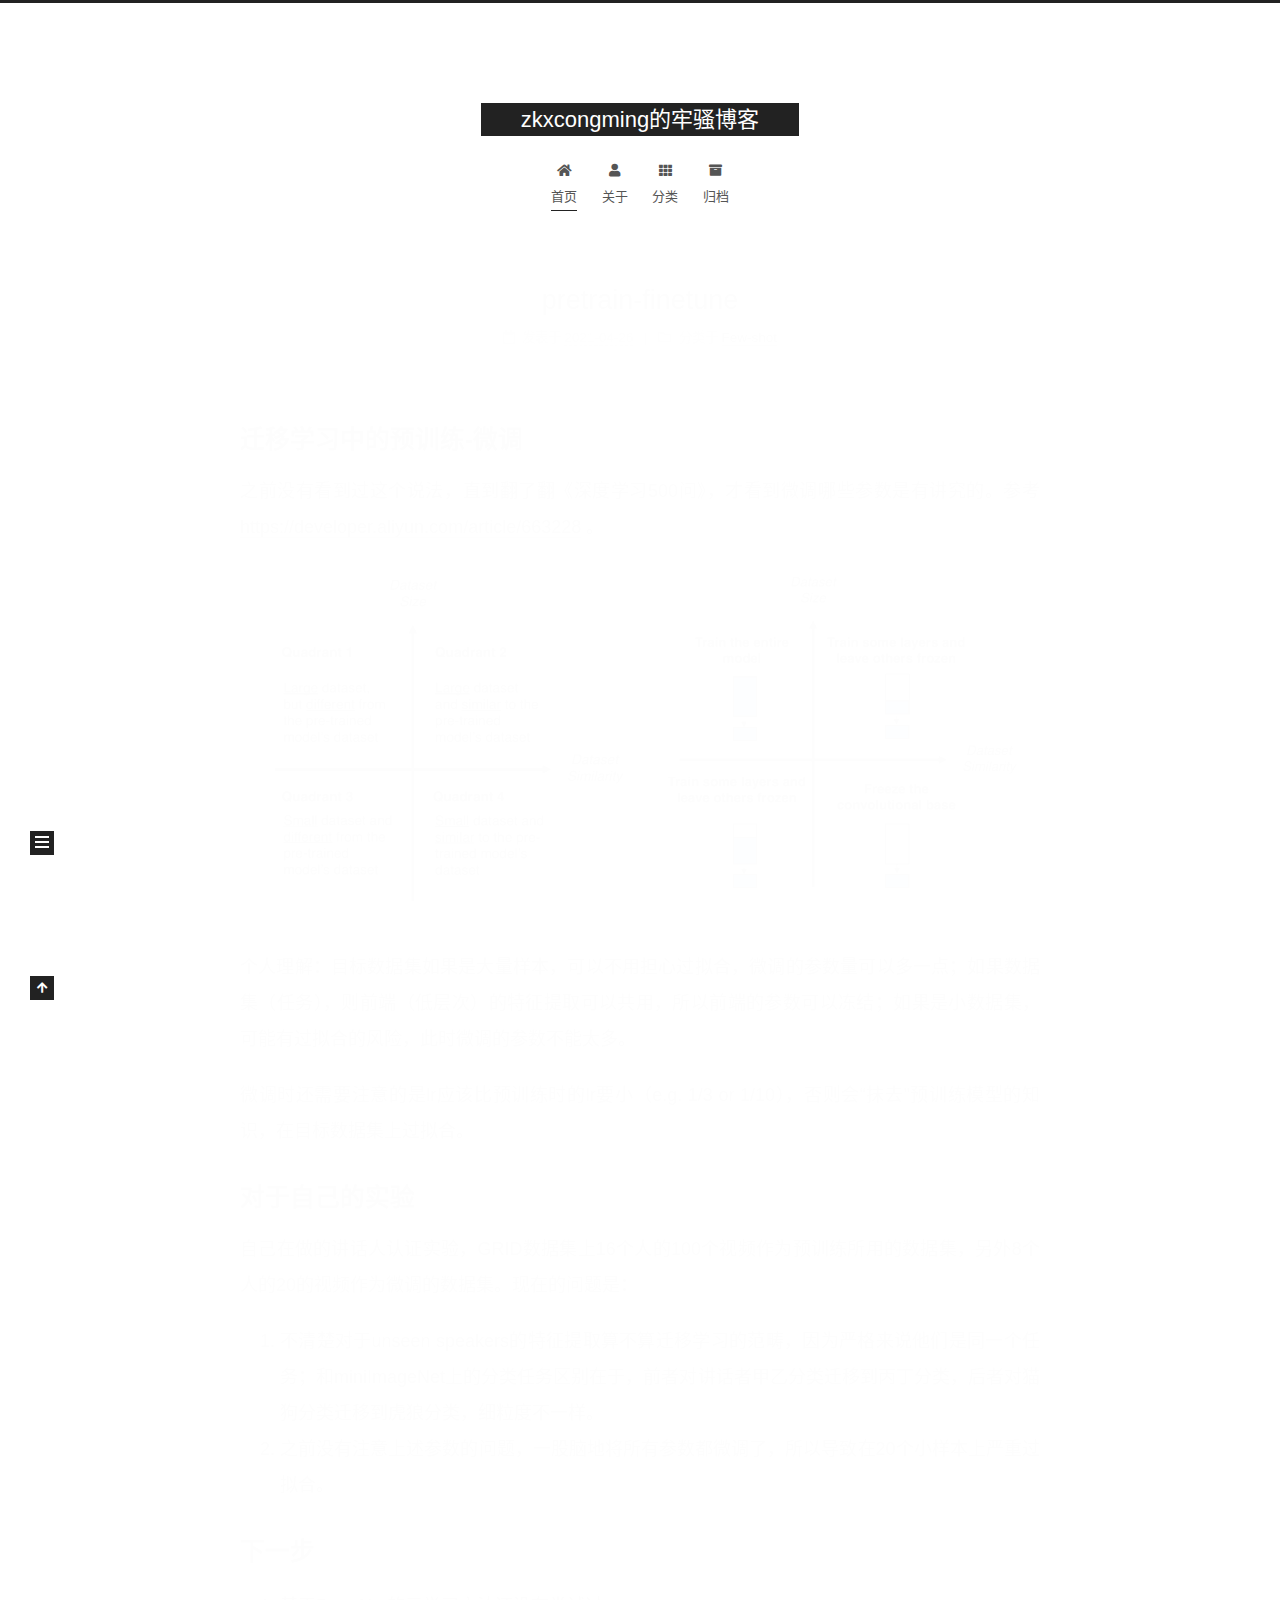
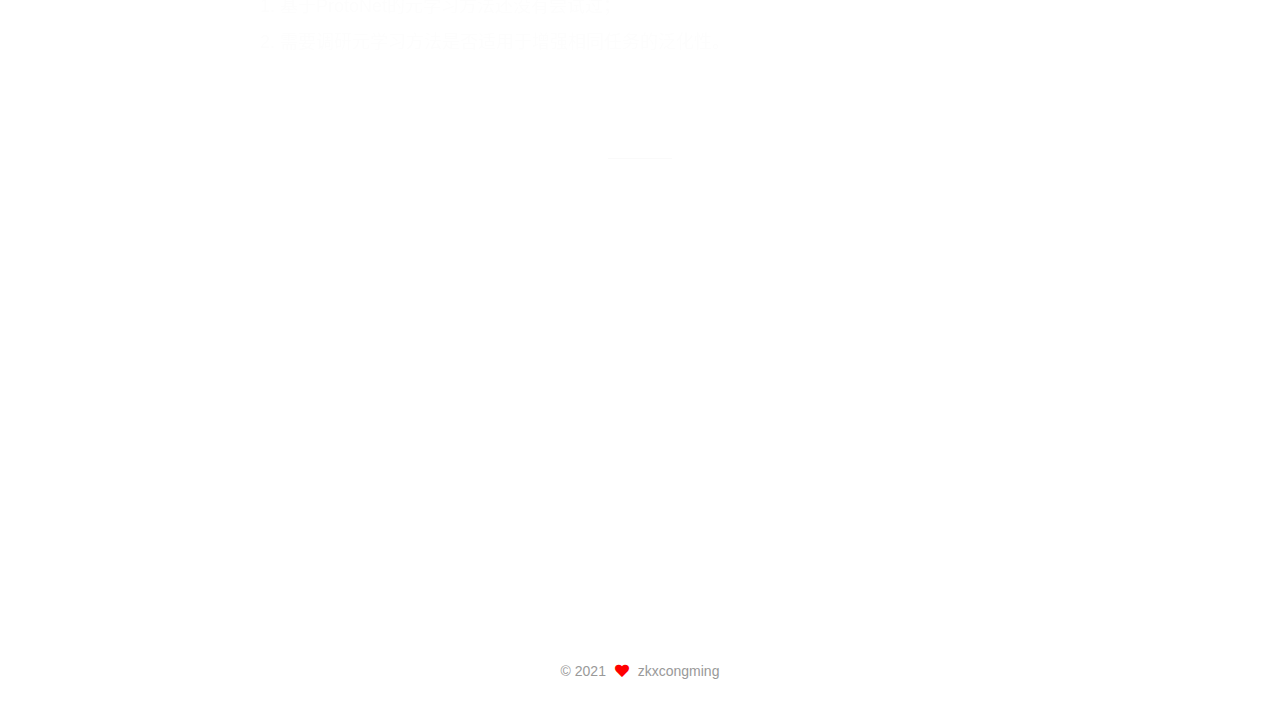
<file: index.html>
<!DOCTYPE html>
<html lang="zh-CN">
<head>
  <meta charset="UTF-8">
<meta name="viewport" content="width=device-width, initial-scale=1, maximum-scale=2">
<meta name="theme-color" content="#222">
<meta name="generator" content="Hexo 5.4.0">
  <link rel="apple-touch-icon" sizes="180x180" href="/images/apple-touch-icon-next.png">
  <link rel="icon" type="image/png" sizes="32x32" href="/images/favicon-32x32-next.png">
  <link rel="icon" type="image/png" sizes="16x16" href="/images/favicon-16x16-next.png">
  <link rel="mask-icon" href="/images/logo.svg" color="#222">

<link rel="stylesheet" href="/css/main.css">


<link rel="stylesheet" href="/lib/font-awesome/css/all.min.css">

<script id="hexo-configurations">
    var NexT = window.NexT || {};
    var CONFIG = {"hostname":"example.com","root":"/","scheme":"Muse","version":"7.8.0","exturl":false,"sidebar":{"position":"left","display":"post","padding":18,"offset":12,"onmobile":false},"copycode":{"enable":false,"show_result":false,"style":null},"back2top":{"enable":true,"sidebar":false,"scrollpercent":false},"bookmark":{"enable":false,"color":"#222","save":"auto"},"fancybox":false,"mediumzoom":false,"lazyload":false,"pangu":false,"comments":{"style":"tabs","active":null,"storage":true,"lazyload":false,"nav":null},"algolia":{"hits":{"per_page":10},"labels":{"input_placeholder":"Search for Posts","hits_empty":"We didn't find any results for the search: ${query}","hits_stats":"${hits} results found in ${time} ms"}},"localsearch":{"enable":false,"trigger":"auto","top_n_per_article":1,"unescape":false,"preload":false},"motion":{"enable":true,"async":false,"transition":{"post_block":"fadeIn","post_header":"slideDownIn","post_body":"slideDownIn","coll_header":"slideLeftIn","sidebar":"slideUpIn"}}};
  </script>

  <meta property="og:type" content="website">
<meta property="og:title" content="zkxcongming的牢骚博客">
<meta property="og:url" content="http://example.com/index.html">
<meta property="og:site_name" content="zkxcongming的牢骚博客">
<meta property="og:locale" content="zh_CN">
<meta property="article:author" content="zkxcongming">
<meta name="twitter:card" content="summary">

<link rel="canonical" href="http://example.com/">


<script id="page-configurations">
  // https://hexo.io/docs/variables.html
  CONFIG.page = {
    sidebar: "",
    isHome : true,
    isPost : false,
    lang   : 'zh-CN'
  };
</script>

  <title>zkxcongming的牢骚博客</title>
  






  <noscript>
  <style>
  .use-motion .brand,
  .use-motion .menu-item,
  .sidebar-inner,
  .use-motion .post-block,
  .use-motion .pagination,
  .use-motion .comments,
  .use-motion .post-header,
  .use-motion .post-body,
  .use-motion .collection-header { opacity: initial; }

  .use-motion .site-title,
  .use-motion .site-subtitle {
    opacity: initial;
    top: initial;
  }

  .use-motion .logo-line-before i { left: initial; }
  .use-motion .logo-line-after i { right: initial; }
  </style>
</noscript>

</head>

<body itemscope itemtype="http://schema.org/WebPage">
  <div class="container use-motion">
    <div class="headband"></div>

    <header class="header" itemscope itemtype="http://schema.org/WPHeader">
      <div class="header-inner"><div class="site-brand-container">
  <div class="site-nav-toggle">
    <div class="toggle" aria-label="切换导航栏">
      <span class="toggle-line toggle-line-first"></span>
      <span class="toggle-line toggle-line-middle"></span>
      <span class="toggle-line toggle-line-last"></span>
    </div>
  </div>

  <div class="site-meta">

    <a href="/" class="brand" rel="start">
      <span class="logo-line-before"><i></i></span>
      <h1 class="site-title">zkxcongming的牢骚博客</h1>
      <span class="logo-line-after"><i></i></span>
    </a>
  </div>

  <div class="site-nav-right">
    <div class="toggle popup-trigger">
    </div>
  </div>
</div>




<nav class="site-nav">
  <ul id="menu" class="main-menu menu">
        <li class="menu-item menu-item-home">

    <a href="/" rel="section"><i class="fa fa-home fa-fw"></i>首页</a>

  </li>
        <li class="menu-item menu-item-about">

    <a href="/about/" rel="section"><i class="fa fa-user fa-fw"></i>关于</a>

  </li>
        <li class="menu-item menu-item-categories">

    <a href="/categories/" rel="section"><i class="fa fa-th fa-fw"></i>分类</a>

  </li>
        <li class="menu-item menu-item-archives">

    <a href="/archives/" rel="section"><i class="fa fa-archive fa-fw"></i>归档</a>

  </li>
  </ul>
</nav>




</div>
    </header>

    
  <div class="back-to-top">
    <i class="fa fa-arrow-up"></i>
    <span>0%</span>
  </div>


    <main class="main">
      <div class="main-inner">
        <div class="content-wrap">
          

          <div class="content index posts-expand">
            
      
  
  
  <article itemscope itemtype="http://schema.org/Article" class="post-block" lang="zh-CN">
    <link itemprop="mainEntityOfPage" href="http://example.com/2021/04/26/pretrain-finetune/">

    <span hidden itemprop="author" itemscope itemtype="http://schema.org/Person">
      <meta itemprop="image" content="/images/avatar.gif">
      <meta itemprop="name" content="zkxcongming">
      <meta itemprop="description" content="">
    </span>

    <span hidden itemprop="publisher" itemscope itemtype="http://schema.org/Organization">
      <meta itemprop="name" content="zkxcongming的牢骚博客">
    </span>
      <header class="post-header">
        <h2 class="post-title" itemprop="name headline">
          
            <a href="/2021/04/26/pretrain-finetune/" class="post-title-link" itemprop="url">pretrain-finetune</a>
        </h2>

        <div class="post-meta">
            <span class="post-meta-item">
              <span class="post-meta-item-icon">
                <i class="far fa-calendar"></i>
              </span>
              <span class="post-meta-item-text">发表于</span>
              

              <time title="创建时间：2021-04-26 14:42:33 / 修改时间：19:54:13" itemprop="dateCreated datePublished" datetime="2021-04-26T14:42:33+08:00">2021-04-26</time>
            </span>
            <span class="post-meta-item">
              <span class="post-meta-item-icon">
                <i class="far fa-folder"></i>
              </span>
              <span class="post-meta-item-text">分类于</span>
                <span itemprop="about" itemscope itemtype="http://schema.org/Thing">
                  <a href="/categories/Few-shot/" itemprop="url" rel="index"><span itemprop="name">Few-shot</span></a>
                </span>
            </span>

          

        </div>
      </header>

    
    
    
    <div class="post-body" itemprop="articleBody">

      
          <h2 id="迁移学习中的预训练-微调"><a href="#迁移学习中的预训练-微调" class="headerlink" title="迁移学习中的预训练-微调"></a>迁移学习中的预训练-微调</h2><p>之前没有看到过这个说法，直到翻了翻《深度学习500问》，才看到微调哪些参数是有讲究的。参考 <a target="_blank" rel="noopener" href="https://developer.aliyun.com/article/663228">https://developer.aliyun.com/article/663228</a> 。</p>
<div class="group-picture"><div class="group-picture-container"><div class="group-picture-row"><div class="group-picture-column" style="width: 50%;"><img src="/2021/04/26/pretrain-finetune/text.png"></div><div class="group-picture-column" style="width: 50%;"><img src="/2021/04/26/pretrain-finetune/graph.png"></div></div></div></div>

<p>个人理解：目标数据集如果是大量样本，可以不用担心过拟合，微调的参数量可以多一点；如果数据集（任务），则前端（低层次）的特征提取可以共用，所以前端的参数可以冻结；如果是小数据集，可能有过拟合的风险，此时微调的参数不能太多。</p>
<p>微调时还需要注意的是lr应该比预训练时的lr要小（e.g. 1/3 or 1/10），否则会“抹去”预训练模型的知识，在目标数据集上过拟合。</p>
<h2 id="对于自己的实验"><a href="#对于自己的实验" class="headerlink" title="对于自己的实验"></a>对于自己的实验</h2><p>自己在做的讲话人认证实验，GRID数据集上16个人的100个视频作为预训练所用的数据集，另外8个人的20的视频作为微调的数据集。现在的问题是：</p>
<ol>
<li>不清楚对于unseen speakers的特征提取算不算迁移学习的范畴，因为严格来说他们是同一个任务；和miniImageNet上的分类任务区别在于，前者对讲话者甲乙分类迁移到丙丁分类，后者对猫狗分类迁移到虎狼分类，细粒度不一样。</li>
<li>之前没有注意上述参数的问题，一股脑地将所有参数都微调了，所以导致在20个小样本上严重过拟合。</li>
</ol>
<h2 id="下一步"><a href="#下一步" class="headerlink" title="下一步"></a>下一步</h2><ol>
<li>基于ProtoNet的元学习方法还没有尝试过；</li>
<li>需要调研元学习方法是否适用于增强相同任务的泛化性。</li>
</ol>

      
    </div>

    
    
    
      <footer class="post-footer">
        <div class="post-eof"></div>
      </footer>
  </article>
  
  
  

      
  
  
  <article itemscope itemtype="http://schema.org/Article" class="post-block" lang="zh-CN">
    <link itemprop="mainEntityOfPage" href="http://example.com/2021/04/22/%E7%AC%AC%E4%B8%80%E7%AF%87%E5%8D%9A%E5%AE%A2/">

    <span hidden itemprop="author" itemscope itemtype="http://schema.org/Person">
      <meta itemprop="image" content="/images/avatar.gif">
      <meta itemprop="name" content="zkxcongming">
      <meta itemprop="description" content="">
    </span>

    <span hidden itemprop="publisher" itemscope itemtype="http://schema.org/Organization">
      <meta itemprop="name" content="zkxcongming的牢骚博客">
    </span>
      <header class="post-header">
        <h2 class="post-title" itemprop="name headline">
          
            <a href="/2021/04/22/%E7%AC%AC%E4%B8%80%E7%AF%87%E5%8D%9A%E5%AE%A2/" class="post-title-link" itemprop="url">第一篇博客</a>
        </h2>

        <div class="post-meta">
            <span class="post-meta-item">
              <span class="post-meta-item-icon">
                <i class="far fa-calendar"></i>
              </span>
              <span class="post-meta-item-text">发表于</span>
              

              <time title="创建时间：2021-04-22 11:31:33 / 修改时间：16:52:50" itemprop="dateCreated datePublished" datetime="2021-04-22T11:31:33+08:00">2021-04-22</time>
            </span>
            <span class="post-meta-item">
              <span class="post-meta-item-icon">
                <i class="far fa-folder"></i>
              </span>
              <span class="post-meta-item-text">分类于</span>
                <span itemprop="about" itemscope itemtype="http://schema.org/Thing">
                  <a href="/categories/Non-tech/" itemprop="url" rel="index"><span itemprop="name">Non-tech</span></a>
                </span>
            </span>

          

        </div>
      </header>

    
    
    
    <div class="post-body" itemprop="articleBody">

      
          <h2 id="写博客的初衷"><a href="#写博客的初衷" class="headerlink" title="写博客的初衷"></a>写博客的初衷</h2><ol>
<li>炼丹过程中的坑有时候会反复踩，需要记录；</li>
<li>锻炼表达（输出）能力；</li>
<li>方便日后复习知识点；</li>
<li>督促自己看论文。</li>
</ol>

      
    </div>

    
    
    
      <footer class="post-footer">
        <div class="post-eof"></div>
      </footer>
  </article>
  
  
  


  



          </div>
          

<script>
  window.addEventListener('tabs:register', () => {
    let { activeClass } = CONFIG.comments;
    if (CONFIG.comments.storage) {
      activeClass = localStorage.getItem('comments_active') || activeClass;
    }
    if (activeClass) {
      let activeTab = document.querySelector(`a[href="#comment-${activeClass}"]`);
      if (activeTab) {
        activeTab.click();
      }
    }
  });
  if (CONFIG.comments.storage) {
    window.addEventListener('tabs:click', event => {
      if (!event.target.matches('.tabs-comment .tab-content .tab-pane')) return;
      let commentClass = event.target.classList[1];
      localStorage.setItem('comments_active', commentClass);
    });
  }
</script>

        </div>
          
  
  <div class="toggle sidebar-toggle">
    <span class="toggle-line toggle-line-first"></span>
    <span class="toggle-line toggle-line-middle"></span>
    <span class="toggle-line toggle-line-last"></span>
  </div>

  <aside class="sidebar">
    <div class="sidebar-inner">

      <ul class="sidebar-nav motion-element">
        <li class="sidebar-nav-toc">
          文章目录
        </li>
        <li class="sidebar-nav-overview">
          站点概览
        </li>
      </ul>

      <!--noindex-->
      <div class="post-toc-wrap sidebar-panel">
      </div>
      <!--/noindex-->

      <div class="site-overview-wrap sidebar-panel">
        <div class="site-author motion-element" itemprop="author" itemscope itemtype="http://schema.org/Person">
  <p class="site-author-name" itemprop="name">zkxcongming</p>
  <div class="site-description" itemprop="description"></div>
</div>
<div class="site-state-wrap motion-element">
  <nav class="site-state">
      <div class="site-state-item site-state-posts">
          <a href="/archives/">
        
          <span class="site-state-item-count">2</span>
          <span class="site-state-item-name">日志</span>
        </a>
      </div>
      <div class="site-state-item site-state-categories">
            <a href="/categories/">
          
        <span class="site-state-item-count">2</span>
        <span class="site-state-item-name">分类</span></a>
      </div>
  </nav>
</div>



      </div>

    </div>
  </aside>
  <div id="sidebar-dimmer"></div>


      </div>
    </main>

    <footer class="footer">
      <div class="footer-inner">
        

        

<div class="copyright">
  
  &copy; 
  <span itemprop="copyrightYear">2021</span>
  <span class="with-love">
    <i class="fa fa-heart"></i>
  </span>
  <span class="author" itemprop="copyrightHolder">zkxcongming</span>
</div>

        








      </div>
    </footer>
  </div>

  
  <script src="/lib/anime.min.js"></script>
  <script src="/lib/velocity/velocity.min.js"></script>
  <script src="/lib/velocity/velocity.ui.min.js"></script>

<script src="/js/utils.js"></script>

<script src="/js/motion.js"></script>


<script src="/js/schemes/muse.js"></script>


<script src="/js/next-boot.js"></script>




  















  

  

</body>
</html>
</file>
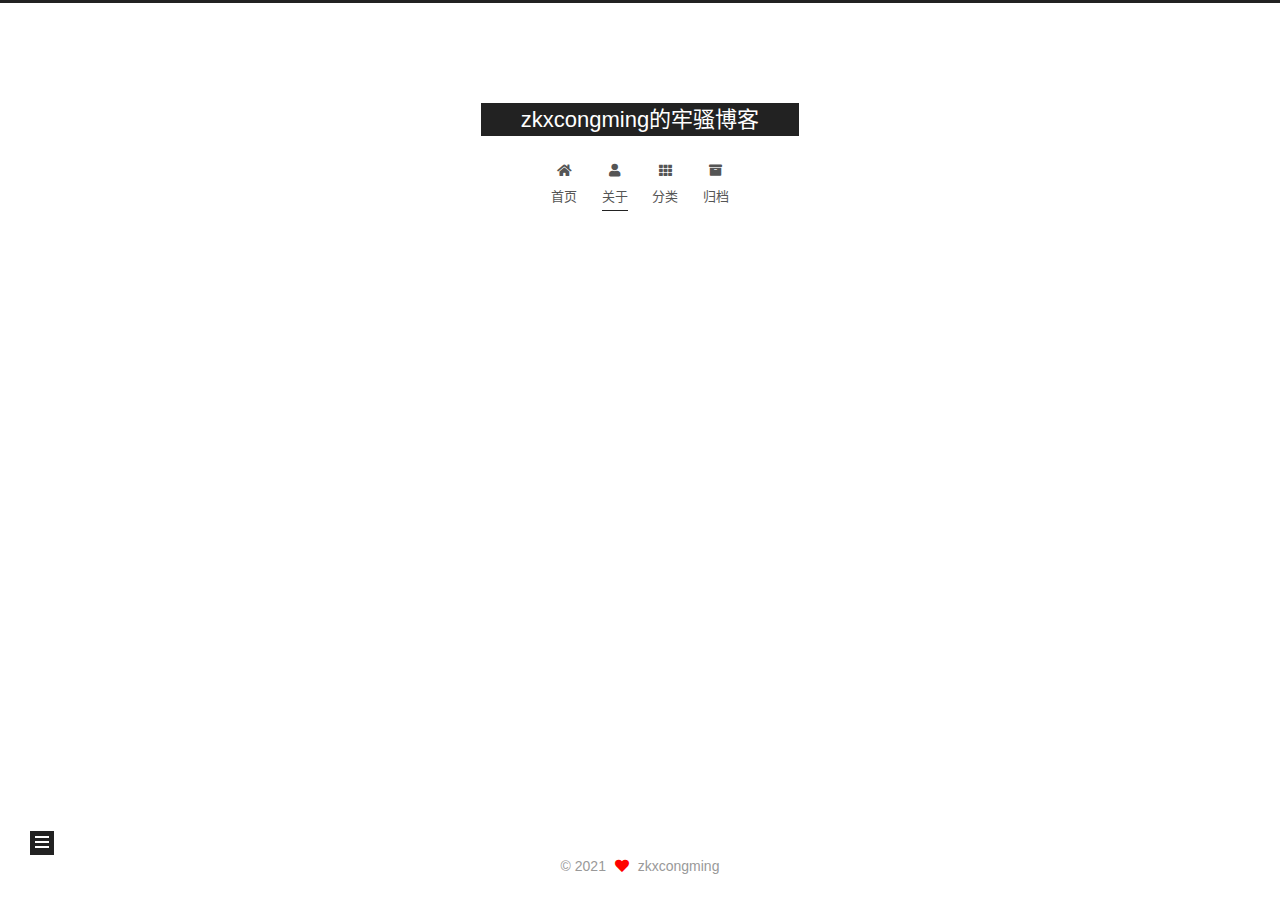
<file: about/index.html>
<!DOCTYPE html>
<html lang="zh-CN">
<head>
  <meta charset="UTF-8">
<meta name="viewport" content="width=device-width, initial-scale=1, maximum-scale=2">
<meta name="theme-color" content="#222">
<meta name="generator" content="Hexo 5.4.0">
  <link rel="apple-touch-icon" sizes="180x180" href="/images/apple-touch-icon-next.png">
  <link rel="icon" type="image/png" sizes="32x32" href="/images/favicon-32x32-next.png">
  <link rel="icon" type="image/png" sizes="16x16" href="/images/favicon-16x16-next.png">
  <link rel="mask-icon" href="/images/logo.svg" color="#222">

<link rel="stylesheet" href="/css/main.css">


<link rel="stylesheet" href="/lib/font-awesome/css/all.min.css">

<script id="hexo-configurations">
    var NexT = window.NexT || {};
    var CONFIG = {"hostname":"example.com","root":"/","scheme":"Muse","version":"7.8.0","exturl":false,"sidebar":{"position":"left","display":"post","padding":18,"offset":12,"onmobile":false},"copycode":{"enable":false,"show_result":false,"style":null},"back2top":{"enable":true,"sidebar":false,"scrollpercent":false},"bookmark":{"enable":false,"color":"#222","save":"auto"},"fancybox":false,"mediumzoom":false,"lazyload":false,"pangu":false,"comments":{"style":"tabs","active":null,"storage":true,"lazyload":false,"nav":null},"algolia":{"hits":{"per_page":10},"labels":{"input_placeholder":"Search for Posts","hits_empty":"We didn't find any results for the search: ${query}","hits_stats":"${hits} results found in ${time} ms"}},"localsearch":{"enable":false,"trigger":"auto","top_n_per_article":1,"unescape":false,"preload":false},"motion":{"enable":true,"async":false,"transition":{"post_block":"fadeIn","post_header":"slideDownIn","post_body":"slideDownIn","coll_header":"slideLeftIn","sidebar":"slideUpIn"}}};
  </script>

  <meta name="description" content="计算机视觉初级炼丹侠@SJTU 目前兴趣：  小样本学习 动作识别&#x2F;视频理解 深度伪造检测">
<meta property="og:type" content="website">
<meta property="og:title" content="俺">
<meta property="og:url" content="http://example.com/about/index.html">
<meta property="og:site_name" content="zkxcongming的牢骚博客">
<meta property="og:description" content="计算机视觉初级炼丹侠@SJTU 目前兴趣：  小样本学习 动作识别&#x2F;视频理解 深度伪造检测">
<meta property="og:locale" content="zh_CN">
<meta property="article:published_time" content="2021-04-22T03:36:50.000Z">
<meta property="article:modified_time" content="2021-04-22T08:20:48.222Z">
<meta property="article:author" content="zkxcongming">
<meta name="twitter:card" content="summary">

<link rel="canonical" href="http://example.com/about/">


<script id="page-configurations">
  // https://hexo.io/docs/variables.html
  CONFIG.page = {
    sidebar: "",
    isHome : false,
    isPost : false,
    lang   : 'zh-CN'
  };
</script>

  <title>俺 | zkxcongming的牢骚博客
</title>
  






  <noscript>
  <style>
  .use-motion .brand,
  .use-motion .menu-item,
  .sidebar-inner,
  .use-motion .post-block,
  .use-motion .pagination,
  .use-motion .comments,
  .use-motion .post-header,
  .use-motion .post-body,
  .use-motion .collection-header { opacity: initial; }

  .use-motion .site-title,
  .use-motion .site-subtitle {
    opacity: initial;
    top: initial;
  }

  .use-motion .logo-line-before i { left: initial; }
  .use-motion .logo-line-after i { right: initial; }
  </style>
</noscript>

</head>

<body itemscope itemtype="http://schema.org/WebPage">
  <div class="container use-motion">
    <div class="headband"></div>

    <header class="header" itemscope itemtype="http://schema.org/WPHeader">
      <div class="header-inner"><div class="site-brand-container">
  <div class="site-nav-toggle">
    <div class="toggle" aria-label="切换导航栏">
      <span class="toggle-line toggle-line-first"></span>
      <span class="toggle-line toggle-line-middle"></span>
      <span class="toggle-line toggle-line-last"></span>
    </div>
  </div>

  <div class="site-meta">

    <a href="/" class="brand" rel="start">
      <span class="logo-line-before"><i></i></span>
      <h1 class="site-title">zkxcongming的牢骚博客</h1>
      <span class="logo-line-after"><i></i></span>
    </a>
  </div>

  <div class="site-nav-right">
    <div class="toggle popup-trigger">
    </div>
  </div>
</div>




<nav class="site-nav">
  <ul id="menu" class="main-menu menu">
        <li class="menu-item menu-item-home">

    <a href="/" rel="section"><i class="fa fa-home fa-fw"></i>首页</a>

  </li>
        <li class="menu-item menu-item-about">

    <a href="/about/" rel="section"><i class="fa fa-user fa-fw"></i>关于</a>

  </li>
        <li class="menu-item menu-item-categories">

    <a href="/categories/" rel="section"><i class="fa fa-th fa-fw"></i>分类</a>

  </li>
        <li class="menu-item menu-item-archives">

    <a href="/archives/" rel="section"><i class="fa fa-archive fa-fw"></i>归档</a>

  </li>
  </ul>
</nav>




</div>
    </header>

    
  <div class="back-to-top">
    <i class="fa fa-arrow-up"></i>
    <span>0%</span>
  </div>


    <main class="main">
      <div class="main-inner">
        <div class="content-wrap">
          
  
  

          <div class="content page posts-expand">
            

    
    
    
    <div class="post-block" lang="zh-CN">
      <header class="post-header">

<h1 class="post-title" itemprop="name headline">俺
</h1>

<div class="post-meta">
  

</div>

</header>

      
      
      
      <div class="post-body">
          <p>计算机视觉初级炼丹侠@SJTU</p>
<p>目前兴趣：</p>
<ul>
<li>小样本学习</li>
<li>动作识别/视频理解</li>
<li>深度伪造检测</li>
</ul>

      </div>
      
      
      
    </div>
    

    
    
    


          </div>
          

<script>
  window.addEventListener('tabs:register', () => {
    let { activeClass } = CONFIG.comments;
    if (CONFIG.comments.storage) {
      activeClass = localStorage.getItem('comments_active') || activeClass;
    }
    if (activeClass) {
      let activeTab = document.querySelector(`a[href="#comment-${activeClass}"]`);
      if (activeTab) {
        activeTab.click();
      }
    }
  });
  if (CONFIG.comments.storage) {
    window.addEventListener('tabs:click', event => {
      if (!event.target.matches('.tabs-comment .tab-content .tab-pane')) return;
      let commentClass = event.target.classList[1];
      localStorage.setItem('comments_active', commentClass);
    });
  }
</script>

        </div>
          
  
  <div class="toggle sidebar-toggle">
    <span class="toggle-line toggle-line-first"></span>
    <span class="toggle-line toggle-line-middle"></span>
    <span class="toggle-line toggle-line-last"></span>
  </div>

  <aside class="sidebar">
    <div class="sidebar-inner">

      <ul class="sidebar-nav motion-element">
        <li class="sidebar-nav-toc">
          文章目录
        </li>
        <li class="sidebar-nav-overview">
          站点概览
        </li>
      </ul>

      <!--noindex-->
      <div class="post-toc-wrap sidebar-panel">
      </div>
      <!--/noindex-->

      <div class="site-overview-wrap sidebar-panel">
        <div class="site-author motion-element" itemprop="author" itemscope itemtype="http://schema.org/Person">
  <p class="site-author-name" itemprop="name">zkxcongming</p>
  <div class="site-description" itemprop="description"></div>
</div>
<div class="site-state-wrap motion-element">
  <nav class="site-state">
      <div class="site-state-item site-state-posts">
          <a href="/archives/">
        
          <span class="site-state-item-count">2</span>
          <span class="site-state-item-name">日志</span>
        </a>
      </div>
      <div class="site-state-item site-state-categories">
            <a href="/categories/">
          
        <span class="site-state-item-count">2</span>
        <span class="site-state-item-name">分类</span></a>
      </div>
  </nav>
</div>



      </div>

    </div>
  </aside>
  <div id="sidebar-dimmer"></div>


      </div>
    </main>

    <footer class="footer">
      <div class="footer-inner">
        

        

<div class="copyright">
  
  &copy; 
  <span itemprop="copyrightYear">2021</span>
  <span class="with-love">
    <i class="fa fa-heart"></i>
  </span>
  <span class="author" itemprop="copyrightHolder">zkxcongming</span>
</div>

        








      </div>
    </footer>
  </div>

  
  <script src="/lib/anime.min.js"></script>
  <script src="/lib/velocity/velocity.min.js"></script>
  <script src="/lib/velocity/velocity.ui.min.js"></script>

<script src="/js/utils.js"></script>

<script src="/js/motion.js"></script>


<script src="/js/schemes/muse.js"></script>


<script src="/js/next-boot.js"></script>




  















  

  

</body>
</html>
</file>
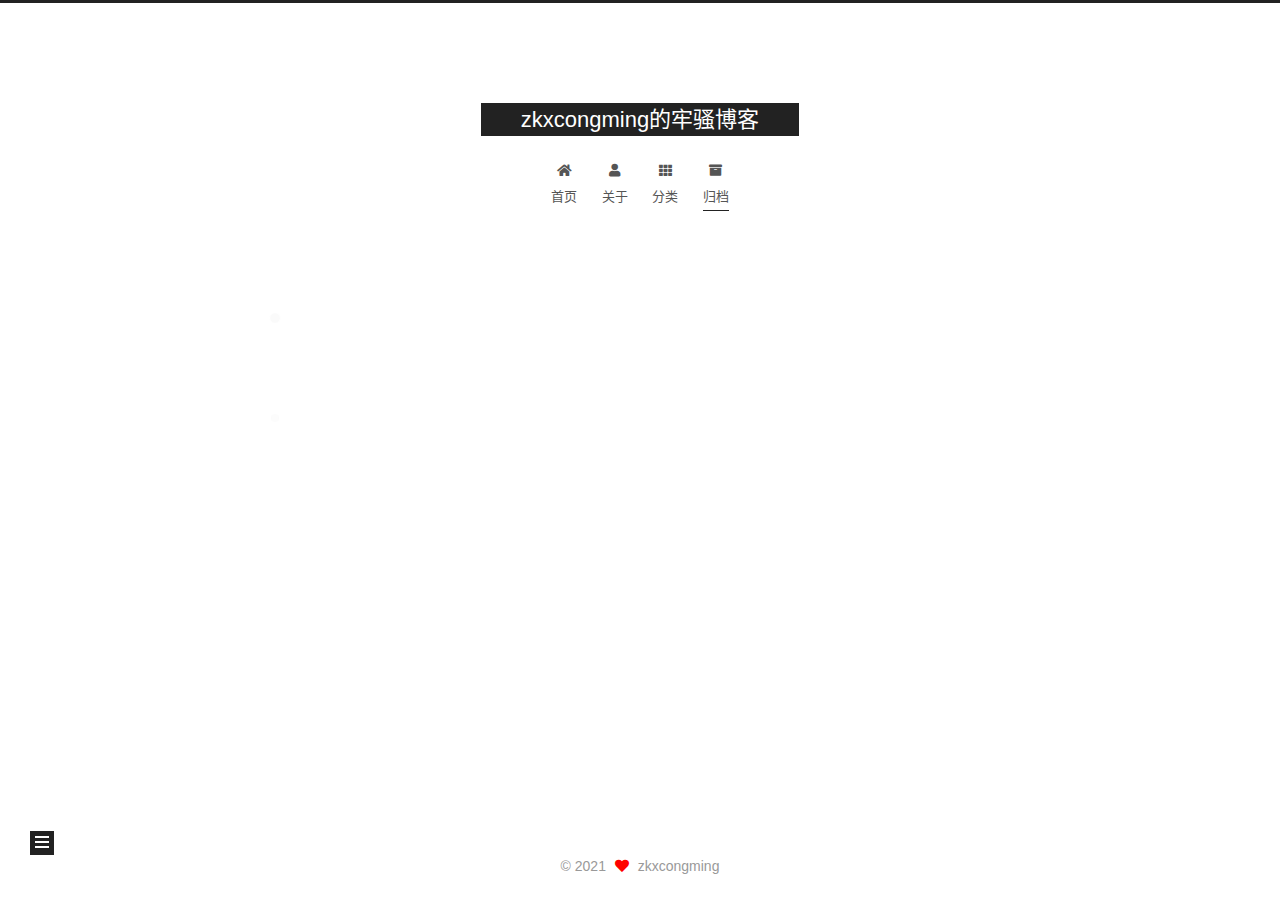
<file: archives/index.html>
<!DOCTYPE html>
<html lang="zh-CN">
<head>
  <meta charset="UTF-8">
<meta name="viewport" content="width=device-width, initial-scale=1, maximum-scale=2">
<meta name="theme-color" content="#222">
<meta name="generator" content="Hexo 5.4.0">
  <link rel="apple-touch-icon" sizes="180x180" href="/images/apple-touch-icon-next.png">
  <link rel="icon" type="image/png" sizes="32x32" href="/images/favicon-32x32-next.png">
  <link rel="icon" type="image/png" sizes="16x16" href="/images/favicon-16x16-next.png">
  <link rel="mask-icon" href="/images/logo.svg" color="#222">

<link rel="stylesheet" href="/css/main.css">


<link rel="stylesheet" href="/lib/font-awesome/css/all.min.css">

<script id="hexo-configurations">
    var NexT = window.NexT || {};
    var CONFIG = {"hostname":"example.com","root":"/","scheme":"Muse","version":"7.8.0","exturl":false,"sidebar":{"position":"left","display":"post","padding":18,"offset":12,"onmobile":false},"copycode":{"enable":false,"show_result":false,"style":null},"back2top":{"enable":true,"sidebar":false,"scrollpercent":false},"bookmark":{"enable":false,"color":"#222","save":"auto"},"fancybox":false,"mediumzoom":false,"lazyload":false,"pangu":false,"comments":{"style":"tabs","active":null,"storage":true,"lazyload":false,"nav":null},"algolia":{"hits":{"per_page":10},"labels":{"input_placeholder":"Search for Posts","hits_empty":"We didn't find any results for the search: ${query}","hits_stats":"${hits} results found in ${time} ms"}},"localsearch":{"enable":false,"trigger":"auto","top_n_per_article":1,"unescape":false,"preload":false},"motion":{"enable":true,"async":false,"transition":{"post_block":"fadeIn","post_header":"slideDownIn","post_body":"slideDownIn","coll_header":"slideLeftIn","sidebar":"slideUpIn"}}};
  </script>

  <meta property="og:type" content="website">
<meta property="og:title" content="zkxcongming的牢骚博客">
<meta property="og:url" content="http://example.com/archives/index.html">
<meta property="og:site_name" content="zkxcongming的牢骚博客">
<meta property="og:locale" content="zh_CN">
<meta property="article:author" content="zkxcongming">
<meta name="twitter:card" content="summary">

<link rel="canonical" href="http://example.com/archives/">


<script id="page-configurations">
  // https://hexo.io/docs/variables.html
  CONFIG.page = {
    sidebar: "",
    isHome : false,
    isPost : false,
    lang   : 'zh-CN'
  };
</script>

  <title>归档 | zkxcongming的牢骚博客</title>
  






  <noscript>
  <style>
  .use-motion .brand,
  .use-motion .menu-item,
  .sidebar-inner,
  .use-motion .post-block,
  .use-motion .pagination,
  .use-motion .comments,
  .use-motion .post-header,
  .use-motion .post-body,
  .use-motion .collection-header { opacity: initial; }

  .use-motion .site-title,
  .use-motion .site-subtitle {
    opacity: initial;
    top: initial;
  }

  .use-motion .logo-line-before i { left: initial; }
  .use-motion .logo-line-after i { right: initial; }
  </style>
</noscript>

</head>

<body itemscope itemtype="http://schema.org/WebPage">
  <div class="container use-motion">
    <div class="headband"></div>

    <header class="header" itemscope itemtype="http://schema.org/WPHeader">
      <div class="header-inner"><div class="site-brand-container">
  <div class="site-nav-toggle">
    <div class="toggle" aria-label="切换导航栏">
      <span class="toggle-line toggle-line-first"></span>
      <span class="toggle-line toggle-line-middle"></span>
      <span class="toggle-line toggle-line-last"></span>
    </div>
  </div>

  <div class="site-meta">

    <a href="/" class="brand" rel="start">
      <span class="logo-line-before"><i></i></span>
      <h1 class="site-title">zkxcongming的牢骚博客</h1>
      <span class="logo-line-after"><i></i></span>
    </a>
  </div>

  <div class="site-nav-right">
    <div class="toggle popup-trigger">
    </div>
  </div>
</div>




<nav class="site-nav">
  <ul id="menu" class="main-menu menu">
        <li class="menu-item menu-item-home">

    <a href="/" rel="section"><i class="fa fa-home fa-fw"></i>首页</a>

  </li>
        <li class="menu-item menu-item-about">

    <a href="/about/" rel="section"><i class="fa fa-user fa-fw"></i>关于</a>

  </li>
        <li class="menu-item menu-item-categories">

    <a href="/categories/" rel="section"><i class="fa fa-th fa-fw"></i>分类</a>

  </li>
        <li class="menu-item menu-item-archives">

    <a href="/archives/" rel="section"><i class="fa fa-archive fa-fw"></i>归档</a>

  </li>
  </ul>
</nav>




</div>
    </header>

    
  <div class="back-to-top">
    <i class="fa fa-arrow-up"></i>
    <span>0%</span>
  </div>


    <main class="main">
      <div class="main-inner">
        <div class="content-wrap">
          

          <div class="content archive">
            

  
  
  
  <div class="post-block">
    <div class="posts-collapse">
      <div class="collection-title">
        <span class="collection-header">嗯..! 目前共计 2 篇日志。 继续努力。</span>
      </div>

      
    <div class="collection-year">
      <span class="collection-header">2021</span>
    </div>

  <article itemscope itemtype="http://schema.org/Article">
    <header class="post-header">

      <div class="post-meta">
        <time itemprop="dateCreated"
              datetime="2021-04-26T14:42:33+08:00"
              content="2021-04-26">
          04-26
        </time>
      </div>

      <div class="post-title">
          <a class="post-title-link" href="/2021/04/26/pretrain-finetune/" itemprop="url">
            <span itemprop="name">pretrain-finetune</span>
          </a>
      </div>

    </header>
  </article>

  <article itemscope itemtype="http://schema.org/Article">
    <header class="post-header">

      <div class="post-meta">
        <time itemprop="dateCreated"
              datetime="2021-04-22T11:31:33+08:00"
              content="2021-04-22">
          04-22
        </time>
      </div>

      <div class="post-title">
          <a class="post-title-link" href="/2021/04/22/%E7%AC%AC%E4%B8%80%E7%AF%87%E5%8D%9A%E5%AE%A2/" itemprop="url">
            <span itemprop="name">第一篇博客</span>
          </a>
      </div>

    </header>
  </article>


    </div>
  </div>
  
  
  

  



          </div>
          

<script>
  window.addEventListener('tabs:register', () => {
    let { activeClass } = CONFIG.comments;
    if (CONFIG.comments.storage) {
      activeClass = localStorage.getItem('comments_active') || activeClass;
    }
    if (activeClass) {
      let activeTab = document.querySelector(`a[href="#comment-${activeClass}"]`);
      if (activeTab) {
        activeTab.click();
      }
    }
  });
  if (CONFIG.comments.storage) {
    window.addEventListener('tabs:click', event => {
      if (!event.target.matches('.tabs-comment .tab-content .tab-pane')) return;
      let commentClass = event.target.classList[1];
      localStorage.setItem('comments_active', commentClass);
    });
  }
</script>

        </div>
          
  
  <div class="toggle sidebar-toggle">
    <span class="toggle-line toggle-line-first"></span>
    <span class="toggle-line toggle-line-middle"></span>
    <span class="toggle-line toggle-line-last"></span>
  </div>

  <aside class="sidebar">
    <div class="sidebar-inner">

      <ul class="sidebar-nav motion-element">
        <li class="sidebar-nav-toc">
          文章目录
        </li>
        <li class="sidebar-nav-overview">
          站点概览
        </li>
      </ul>

      <!--noindex-->
      <div class="post-toc-wrap sidebar-panel">
      </div>
      <!--/noindex-->

      <div class="site-overview-wrap sidebar-panel">
        <div class="site-author motion-element" itemprop="author" itemscope itemtype="http://schema.org/Person">
  <p class="site-author-name" itemprop="name">zkxcongming</p>
  <div class="site-description" itemprop="description"></div>
</div>
<div class="site-state-wrap motion-element">
  <nav class="site-state">
      <div class="site-state-item site-state-posts">
          <a href="/archives/">
        
          <span class="site-state-item-count">2</span>
          <span class="site-state-item-name">日志</span>
        </a>
      </div>
      <div class="site-state-item site-state-categories">
            <a href="/categories/">
          
        <span class="site-state-item-count">2</span>
        <span class="site-state-item-name">分类</span></a>
      </div>
  </nav>
</div>



      </div>

    </div>
  </aside>
  <div id="sidebar-dimmer"></div>


      </div>
    </main>

    <footer class="footer">
      <div class="footer-inner">
        

        

<div class="copyright">
  
  &copy; 
  <span itemprop="copyrightYear">2021</span>
  <span class="with-love">
    <i class="fa fa-heart"></i>
  </span>
  <span class="author" itemprop="copyrightHolder">zkxcongming</span>
</div>

        








      </div>
    </footer>
  </div>

  
  <script src="/lib/anime.min.js"></script>
  <script src="/lib/velocity/velocity.min.js"></script>
  <script src="/lib/velocity/velocity.ui.min.js"></script>

<script src="/js/utils.js"></script>

<script src="/js/motion.js"></script>


<script src="/js/schemes/muse.js"></script>


<script src="/js/next-boot.js"></script>




  















  

  

</body>
</html>
</file>
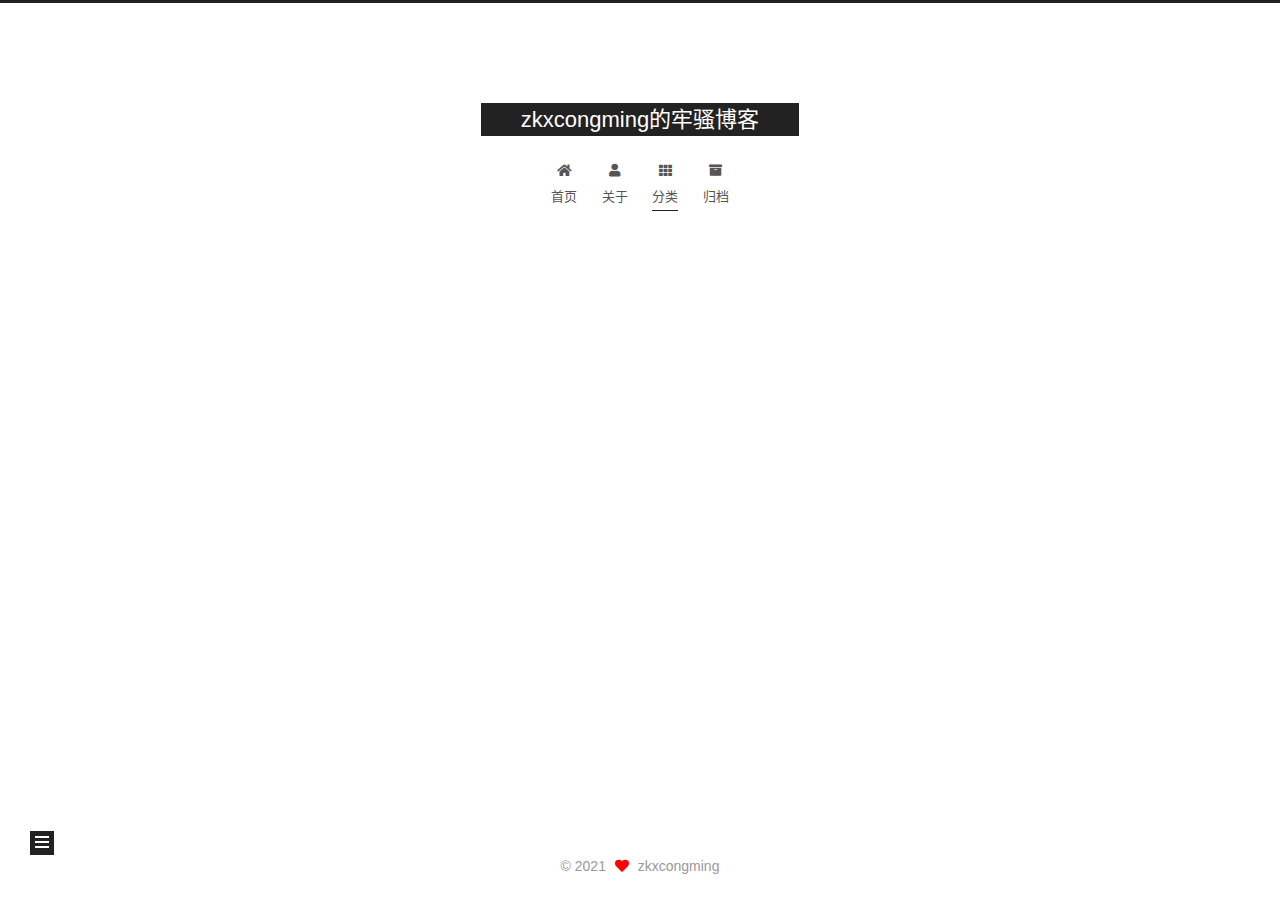
<file: categories/index.html>
<!DOCTYPE html>
<html lang="zh-CN">
<head>
  <meta charset="UTF-8">
<meta name="viewport" content="width=device-width, initial-scale=1, maximum-scale=2">
<meta name="theme-color" content="#222">
<meta name="generator" content="Hexo 5.4.0">
  <link rel="apple-touch-icon" sizes="180x180" href="/images/apple-touch-icon-next.png">
  <link rel="icon" type="image/png" sizes="32x32" href="/images/favicon-32x32-next.png">
  <link rel="icon" type="image/png" sizes="16x16" href="/images/favicon-16x16-next.png">
  <link rel="mask-icon" href="/images/logo.svg" color="#222">

<link rel="stylesheet" href="/css/main.css">


<link rel="stylesheet" href="/lib/font-awesome/css/all.min.css">

<script id="hexo-configurations">
    var NexT = window.NexT || {};
    var CONFIG = {"hostname":"example.com","root":"/","scheme":"Muse","version":"7.8.0","exturl":false,"sidebar":{"position":"left","display":"post","padding":18,"offset":12,"onmobile":false},"copycode":{"enable":false,"show_result":false,"style":null},"back2top":{"enable":true,"sidebar":false,"scrollpercent":false},"bookmark":{"enable":false,"color":"#222","save":"auto"},"fancybox":false,"mediumzoom":false,"lazyload":false,"pangu":false,"comments":{"style":"tabs","active":null,"storage":true,"lazyload":false,"nav":null},"algolia":{"hits":{"per_page":10},"labels":{"input_placeholder":"Search for Posts","hits_empty":"We didn't find any results for the search: ${query}","hits_stats":"${hits} results found in ${time} ms"}},"localsearch":{"enable":false,"trigger":"auto","top_n_per_article":1,"unescape":false,"preload":false},"motion":{"enable":true,"async":false,"transition":{"post_block":"fadeIn","post_header":"slideDownIn","post_body":"slideDownIn","coll_header":"slideLeftIn","sidebar":"slideUpIn"}}};
  </script>

  <meta property="og:type" content="website">
<meta property="og:title" content="分类">
<meta property="og:url" content="http://example.com/categories/index.html">
<meta property="og:site_name" content="zkxcongming的牢骚博客">
<meta property="og:locale" content="zh_CN">
<meta property="article:published_time" content="2021-04-22T08:52:02.000Z">
<meta property="article:modified_time" content="2021-04-22T08:56:42.584Z">
<meta property="article:author" content="zkxcongming">
<meta name="twitter:card" content="summary">

<link rel="canonical" href="http://example.com/categories/">


<script id="page-configurations">
  // https://hexo.io/docs/variables.html
  CONFIG.page = {
    sidebar: "",
    isHome : false,
    isPost : false,
    lang   : 'zh-CN'
  };
</script>

  <title>分类 | zkxcongming的牢骚博客
</title>
  






  <noscript>
  <style>
  .use-motion .brand,
  .use-motion .menu-item,
  .sidebar-inner,
  .use-motion .post-block,
  .use-motion .pagination,
  .use-motion .comments,
  .use-motion .post-header,
  .use-motion .post-body,
  .use-motion .collection-header { opacity: initial; }

  .use-motion .site-title,
  .use-motion .site-subtitle {
    opacity: initial;
    top: initial;
  }

  .use-motion .logo-line-before i { left: initial; }
  .use-motion .logo-line-after i { right: initial; }
  </style>
</noscript>

</head>

<body itemscope itemtype="http://schema.org/WebPage">
  <div class="container use-motion">
    <div class="headband"></div>

    <header class="header" itemscope itemtype="http://schema.org/WPHeader">
      <div class="header-inner"><div class="site-brand-container">
  <div class="site-nav-toggle">
    <div class="toggle" aria-label="切换导航栏">
      <span class="toggle-line toggle-line-first"></span>
      <span class="toggle-line toggle-line-middle"></span>
      <span class="toggle-line toggle-line-last"></span>
    </div>
  </div>

  <div class="site-meta">

    <a href="/" class="brand" rel="start">
      <span class="logo-line-before"><i></i></span>
      <h1 class="site-title">zkxcongming的牢骚博客</h1>
      <span class="logo-line-after"><i></i></span>
    </a>
  </div>

  <div class="site-nav-right">
    <div class="toggle popup-trigger">
    </div>
  </div>
</div>




<nav class="site-nav">
  <ul id="menu" class="main-menu menu">
        <li class="menu-item menu-item-home">

    <a href="/" rel="section"><i class="fa fa-home fa-fw"></i>首页</a>

  </li>
        <li class="menu-item menu-item-about">

    <a href="/about/" rel="section"><i class="fa fa-user fa-fw"></i>关于</a>

  </li>
        <li class="menu-item menu-item-categories">

    <a href="/categories/" rel="section"><i class="fa fa-th fa-fw"></i>分类</a>

  </li>
        <li class="menu-item menu-item-archives">

    <a href="/archives/" rel="section"><i class="fa fa-archive fa-fw"></i>归档</a>

  </li>
  </ul>
</nav>




</div>
    </header>

    
  <div class="back-to-top">
    <i class="fa fa-arrow-up"></i>
    <span>0%</span>
  </div>


    <main class="main">
      <div class="main-inner">
        <div class="content-wrap">
          
  
  

          <div class="content page posts-expand">
            

    
    
    
    <div class="post-block" lang="zh-CN">
      <header class="post-header">

<h1 class="post-title" itemprop="name headline">分类
</h1>

<div class="post-meta">
  

</div>

</header>

      
      
      
      <div class="post-body">
          <div class="category-all-page">
            <div class="category-all-title">
              目前共计 2 个分类
            </div>
            <div class="category-all">
              <ul class="category-list"><li class="category-list-item"><a class="category-list-link" href="/categories/Few-shot/">Few-shot</a><span class="category-list-count">1</span></li><li class="category-list-item"><a class="category-list-link" href="/categories/Non-tech/">Non-tech</a><span class="category-list-count">1</span></li></ul>
            </div>
          </div>
        
      </div>
      
      
      
    </div>
    

    
    
    


          </div>
          

<script>
  window.addEventListener('tabs:register', () => {
    let { activeClass } = CONFIG.comments;
    if (CONFIG.comments.storage) {
      activeClass = localStorage.getItem('comments_active') || activeClass;
    }
    if (activeClass) {
      let activeTab = document.querySelector(`a[href="#comment-${activeClass}"]`);
      if (activeTab) {
        activeTab.click();
      }
    }
  });
  if (CONFIG.comments.storage) {
    window.addEventListener('tabs:click', event => {
      if (!event.target.matches('.tabs-comment .tab-content .tab-pane')) return;
      let commentClass = event.target.classList[1];
      localStorage.setItem('comments_active', commentClass);
    });
  }
</script>

        </div>
          
  
  <div class="toggle sidebar-toggle">
    <span class="toggle-line toggle-line-first"></span>
    <span class="toggle-line toggle-line-middle"></span>
    <span class="toggle-line toggle-line-last"></span>
  </div>

  <aside class="sidebar">
    <div class="sidebar-inner">

      <ul class="sidebar-nav motion-element">
        <li class="sidebar-nav-toc">
          文章目录
        </li>
        <li class="sidebar-nav-overview">
          站点概览
        </li>
      </ul>

      <!--noindex-->
      <div class="post-toc-wrap sidebar-panel">
      </div>
      <!--/noindex-->

      <div class="site-overview-wrap sidebar-panel">
        <div class="site-author motion-element" itemprop="author" itemscope itemtype="http://schema.org/Person">
  <p class="site-author-name" itemprop="name">zkxcongming</p>
  <div class="site-description" itemprop="description"></div>
</div>
<div class="site-state-wrap motion-element">
  <nav class="site-state">
      <div class="site-state-item site-state-posts">
          <a href="/archives/">
        
          <span class="site-state-item-count">2</span>
          <span class="site-state-item-name">日志</span>
        </a>
      </div>
      <div class="site-state-item site-state-categories">
            <a href="/categories/">
          
        <span class="site-state-item-count">2</span>
        <span class="site-state-item-name">分类</span></a>
      </div>
  </nav>
</div>



      </div>

    </div>
  </aside>
  <div id="sidebar-dimmer"></div>


      </div>
    </main>

    <footer class="footer">
      <div class="footer-inner">
        

        

<div class="copyright">
  
  &copy; 
  <span itemprop="copyrightYear">2021</span>
  <span class="with-love">
    <i class="fa fa-heart"></i>
  </span>
  <span class="author" itemprop="copyrightHolder">zkxcongming</span>
</div>

        








      </div>
    </footer>
  </div>

  
  <script src="/lib/anime.min.js"></script>
  <script src="/lib/velocity/velocity.min.js"></script>
  <script src="/lib/velocity/velocity.ui.min.js"></script>

<script src="/js/utils.js"></script>

<script src="/js/motion.js"></script>


<script src="/js/schemes/muse.js"></script>


<script src="/js/next-boot.js"></script>




  















  

  

</body>
</html>
</file>
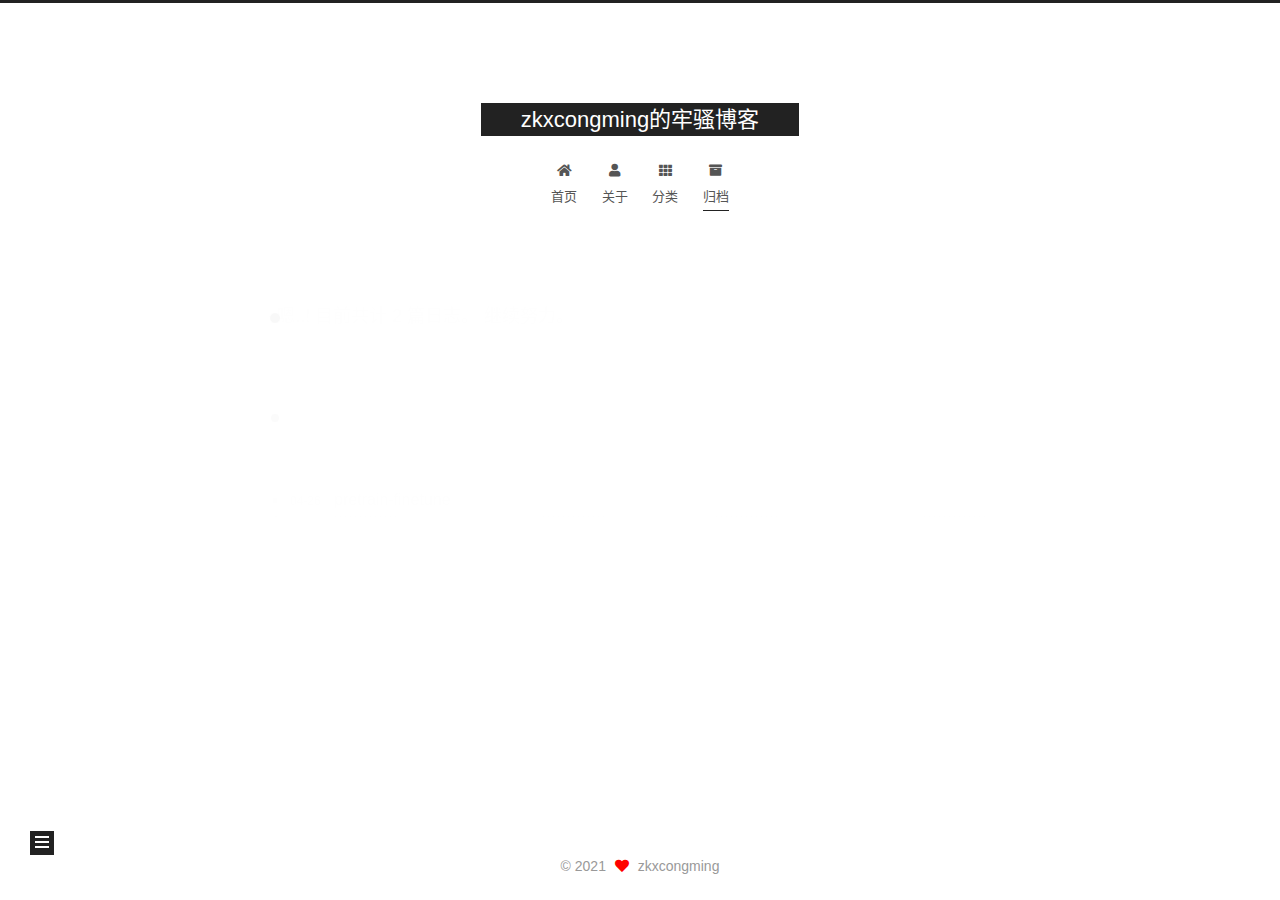
<file: archives/2021/index.html>
<!DOCTYPE html>
<html lang="zh-CN">
<head>
  <meta charset="UTF-8">
<meta name="viewport" content="width=device-width, initial-scale=1, maximum-scale=2">
<meta name="theme-color" content="#222">
<meta name="generator" content="Hexo 5.4.0">
  <link rel="apple-touch-icon" sizes="180x180" href="/images/apple-touch-icon-next.png">
  <link rel="icon" type="image/png" sizes="32x32" href="/images/favicon-32x32-next.png">
  <link rel="icon" type="image/png" sizes="16x16" href="/images/favicon-16x16-next.png">
  <link rel="mask-icon" href="/images/logo.svg" color="#222">

<link rel="stylesheet" href="/css/main.css">


<link rel="stylesheet" href="/lib/font-awesome/css/all.min.css">

<script id="hexo-configurations">
    var NexT = window.NexT || {};
    var CONFIG = {"hostname":"example.com","root":"/","scheme":"Muse","version":"7.8.0","exturl":false,"sidebar":{"position":"left","display":"post","padding":18,"offset":12,"onmobile":false},"copycode":{"enable":false,"show_result":false,"style":null},"back2top":{"enable":true,"sidebar":false,"scrollpercent":false},"bookmark":{"enable":false,"color":"#222","save":"auto"},"fancybox":false,"mediumzoom":false,"lazyload":false,"pangu":false,"comments":{"style":"tabs","active":null,"storage":true,"lazyload":false,"nav":null},"algolia":{"hits":{"per_page":10},"labels":{"input_placeholder":"Search for Posts","hits_empty":"We didn't find any results for the search: ${query}","hits_stats":"${hits} results found in ${time} ms"}},"localsearch":{"enable":false,"trigger":"auto","top_n_per_article":1,"unescape":false,"preload":false},"motion":{"enable":true,"async":false,"transition":{"post_block":"fadeIn","post_header":"slideDownIn","post_body":"slideDownIn","coll_header":"slideLeftIn","sidebar":"slideUpIn"}}};
  </script>

  <meta property="og:type" content="website">
<meta property="og:title" content="zkxcongming的牢骚博客">
<meta property="og:url" content="http://example.com/archives/2021/index.html">
<meta property="og:site_name" content="zkxcongming的牢骚博客">
<meta property="og:locale" content="zh_CN">
<meta property="article:author" content="zkxcongming">
<meta name="twitter:card" content="summary">

<link rel="canonical" href="http://example.com/archives/2021/">


<script id="page-configurations">
  // https://hexo.io/docs/variables.html
  CONFIG.page = {
    sidebar: "",
    isHome : false,
    isPost : false,
    lang   : 'zh-CN'
  };
</script>

  <title>归档 | zkxcongming的牢骚博客</title>
  






  <noscript>
  <style>
  .use-motion .brand,
  .use-motion .menu-item,
  .sidebar-inner,
  .use-motion .post-block,
  .use-motion .pagination,
  .use-motion .comments,
  .use-motion .post-header,
  .use-motion .post-body,
  .use-motion .collection-header { opacity: initial; }

  .use-motion .site-title,
  .use-motion .site-subtitle {
    opacity: initial;
    top: initial;
  }

  .use-motion .logo-line-before i { left: initial; }
  .use-motion .logo-line-after i { right: initial; }
  </style>
</noscript>

</head>

<body itemscope itemtype="http://schema.org/WebPage">
  <div class="container use-motion">
    <div class="headband"></div>

    <header class="header" itemscope itemtype="http://schema.org/WPHeader">
      <div class="header-inner"><div class="site-brand-container">
  <div class="site-nav-toggle">
    <div class="toggle" aria-label="切换导航栏">
      <span class="toggle-line toggle-line-first"></span>
      <span class="toggle-line toggle-line-middle"></span>
      <span class="toggle-line toggle-line-last"></span>
    </div>
  </div>

  <div class="site-meta">

    <a href="/" class="brand" rel="start">
      <span class="logo-line-before"><i></i></span>
      <h1 class="site-title">zkxcongming的牢骚博客</h1>
      <span class="logo-line-after"><i></i></span>
    </a>
  </div>

  <div class="site-nav-right">
    <div class="toggle popup-trigger">
    </div>
  </div>
</div>




<nav class="site-nav">
  <ul id="menu" class="main-menu menu">
        <li class="menu-item menu-item-home">

    <a href="/" rel="section"><i class="fa fa-home fa-fw"></i>首页</a>

  </li>
        <li class="menu-item menu-item-about">

    <a href="/about/" rel="section"><i class="fa fa-user fa-fw"></i>关于</a>

  </li>
        <li class="menu-item menu-item-categories">

    <a href="/categories/" rel="section"><i class="fa fa-th fa-fw"></i>分类</a>

  </li>
        <li class="menu-item menu-item-archives">

    <a href="/archives/" rel="section"><i class="fa fa-archive fa-fw"></i>归档</a>

  </li>
  </ul>
</nav>




</div>
    </header>

    
  <div class="back-to-top">
    <i class="fa fa-arrow-up"></i>
    <span>0%</span>
  </div>


    <main class="main">
      <div class="main-inner">
        <div class="content-wrap">
          

          <div class="content archive">
            

  
  
  
  <div class="post-block">
    <div class="posts-collapse">
      <div class="collection-title">
        <span class="collection-header">嗯..! 目前共计 2 篇日志。 继续努力。</span>
      </div>

      
    <div class="collection-year">
      <span class="collection-header">2021</span>
    </div>

  <article itemscope itemtype="http://schema.org/Article">
    <header class="post-header">

      <div class="post-meta">
        <time itemprop="dateCreated"
              datetime="2021-04-26T14:42:33+08:00"
              content="2021-04-26">
          04-26
        </time>
      </div>

      <div class="post-title">
          <a class="post-title-link" href="/2021/04/26/pretrain-finetune/" itemprop="url">
            <span itemprop="name">pretrain-finetune</span>
          </a>
      </div>

    </header>
  </article>

  <article itemscope itemtype="http://schema.org/Article">
    <header class="post-header">

      <div class="post-meta">
        <time itemprop="dateCreated"
              datetime="2021-04-22T11:31:33+08:00"
              content="2021-04-22">
          04-22
        </time>
      </div>

      <div class="post-title">
          <a class="post-title-link" href="/2021/04/22/%E7%AC%AC%E4%B8%80%E7%AF%87%E5%8D%9A%E5%AE%A2/" itemprop="url">
            <span itemprop="name">第一篇博客</span>
          </a>
      </div>

    </header>
  </article>


    </div>
  </div>
  
  
  

  



          </div>
          

<script>
  window.addEventListener('tabs:register', () => {
    let { activeClass } = CONFIG.comments;
    if (CONFIG.comments.storage) {
      activeClass = localStorage.getItem('comments_active') || activeClass;
    }
    if (activeClass) {
      let activeTab = document.querySelector(`a[href="#comment-${activeClass}"]`);
      if (activeTab) {
        activeTab.click();
      }
    }
  });
  if (CONFIG.comments.storage) {
    window.addEventListener('tabs:click', event => {
      if (!event.target.matches('.tabs-comment .tab-content .tab-pane')) return;
      let commentClass = event.target.classList[1];
      localStorage.setItem('comments_active', commentClass);
    });
  }
</script>

        </div>
          
  
  <div class="toggle sidebar-toggle">
    <span class="toggle-line toggle-line-first"></span>
    <span class="toggle-line toggle-line-middle"></span>
    <span class="toggle-line toggle-line-last"></span>
  </div>

  <aside class="sidebar">
    <div class="sidebar-inner">

      <ul class="sidebar-nav motion-element">
        <li class="sidebar-nav-toc">
          文章目录
        </li>
        <li class="sidebar-nav-overview">
          站点概览
        </li>
      </ul>

      <!--noindex-->
      <div class="post-toc-wrap sidebar-panel">
      </div>
      <!--/noindex-->

      <div class="site-overview-wrap sidebar-panel">
        <div class="site-author motion-element" itemprop="author" itemscope itemtype="http://schema.org/Person">
  <p class="site-author-name" itemprop="name">zkxcongming</p>
  <div class="site-description" itemprop="description"></div>
</div>
<div class="site-state-wrap motion-element">
  <nav class="site-state">
      <div class="site-state-item site-state-posts">
          <a href="/archives/">
        
          <span class="site-state-item-count">2</span>
          <span class="site-state-item-name">日志</span>
        </a>
      </div>
      <div class="site-state-item site-state-categories">
            <a href="/categories/">
          
        <span class="site-state-item-count">2</span>
        <span class="site-state-item-name">分类</span></a>
      </div>
  </nav>
</div>



      </div>

    </div>
  </aside>
  <div id="sidebar-dimmer"></div>


      </div>
    </main>

    <footer class="footer">
      <div class="footer-inner">
        

        

<div class="copyright">
  
  &copy; 
  <span itemprop="copyrightYear">2021</span>
  <span class="with-love">
    <i class="fa fa-heart"></i>
  </span>
  <span class="author" itemprop="copyrightHolder">zkxcongming</span>
</div>

        








      </div>
    </footer>
  </div>

  
  <script src="/lib/anime.min.js"></script>
  <script src="/lib/velocity/velocity.min.js"></script>
  <script src="/lib/velocity/velocity.ui.min.js"></script>

<script src="/js/utils.js"></script>

<script src="/js/motion.js"></script>


<script src="/js/schemes/muse.js"></script>


<script src="/js/next-boot.js"></script>




  















  

  

</body>
</html>
</file>
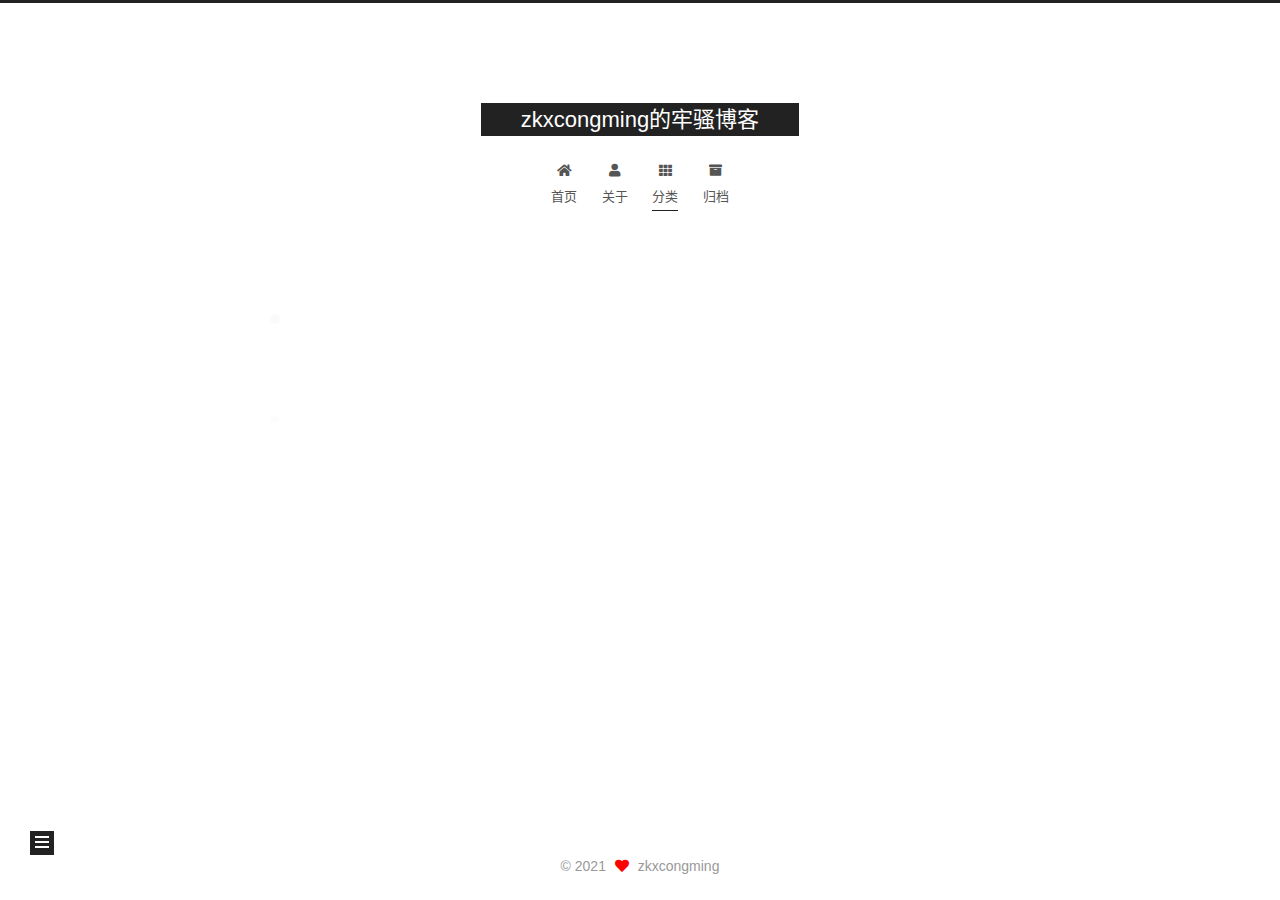
<file: categories/Few-shot/index.html>
<!DOCTYPE html>
<html lang="zh-CN">
<head>
  <meta charset="UTF-8">
<meta name="viewport" content="width=device-width, initial-scale=1, maximum-scale=2">
<meta name="theme-color" content="#222">
<meta name="generator" content="Hexo 5.4.0">
  <link rel="apple-touch-icon" sizes="180x180" href="/images/apple-touch-icon-next.png">
  <link rel="icon" type="image/png" sizes="32x32" href="/images/favicon-32x32-next.png">
  <link rel="icon" type="image/png" sizes="16x16" href="/images/favicon-16x16-next.png">
  <link rel="mask-icon" href="/images/logo.svg" color="#222">

<link rel="stylesheet" href="/css/main.css">


<link rel="stylesheet" href="/lib/font-awesome/css/all.min.css">

<script id="hexo-configurations">
    var NexT = window.NexT || {};
    var CONFIG = {"hostname":"example.com","root":"/","scheme":"Muse","version":"7.8.0","exturl":false,"sidebar":{"position":"left","display":"post","padding":18,"offset":12,"onmobile":false},"copycode":{"enable":false,"show_result":false,"style":null},"back2top":{"enable":true,"sidebar":false,"scrollpercent":false},"bookmark":{"enable":false,"color":"#222","save":"auto"},"fancybox":false,"mediumzoom":false,"lazyload":false,"pangu":false,"comments":{"style":"tabs","active":null,"storage":true,"lazyload":false,"nav":null},"algolia":{"hits":{"per_page":10},"labels":{"input_placeholder":"Search for Posts","hits_empty":"We didn't find any results for the search: ${query}","hits_stats":"${hits} results found in ${time} ms"}},"localsearch":{"enable":false,"trigger":"auto","top_n_per_article":1,"unescape":false,"preload":false},"motion":{"enable":true,"async":false,"transition":{"post_block":"fadeIn","post_header":"slideDownIn","post_body":"slideDownIn","coll_header":"slideLeftIn","sidebar":"slideUpIn"}}};
  </script>

  <meta property="og:type" content="website">
<meta property="og:title" content="zkxcongming的牢骚博客">
<meta property="og:url" content="http://example.com/categories/Few-shot/index.html">
<meta property="og:site_name" content="zkxcongming的牢骚博客">
<meta property="og:locale" content="zh_CN">
<meta property="article:author" content="zkxcongming">
<meta name="twitter:card" content="summary">

<link rel="canonical" href="http://example.com/categories/Few-shot/">


<script id="page-configurations">
  // https://hexo.io/docs/variables.html
  CONFIG.page = {
    sidebar: "",
    isHome : false,
    isPost : false,
    lang   : 'zh-CN'
  };
</script>

  <title>分类: Few-shot | zkxcongming的牢骚博客</title>
  






  <noscript>
  <style>
  .use-motion .brand,
  .use-motion .menu-item,
  .sidebar-inner,
  .use-motion .post-block,
  .use-motion .pagination,
  .use-motion .comments,
  .use-motion .post-header,
  .use-motion .post-body,
  .use-motion .collection-header { opacity: initial; }

  .use-motion .site-title,
  .use-motion .site-subtitle {
    opacity: initial;
    top: initial;
  }

  .use-motion .logo-line-before i { left: initial; }
  .use-motion .logo-line-after i { right: initial; }
  </style>
</noscript>

</head>

<body itemscope itemtype="http://schema.org/WebPage">
  <div class="container use-motion">
    <div class="headband"></div>

    <header class="header" itemscope itemtype="http://schema.org/WPHeader">
      <div class="header-inner"><div class="site-brand-container">
  <div class="site-nav-toggle">
    <div class="toggle" aria-label="切换导航栏">
      <span class="toggle-line toggle-line-first"></span>
      <span class="toggle-line toggle-line-middle"></span>
      <span class="toggle-line toggle-line-last"></span>
    </div>
  </div>

  <div class="site-meta">

    <a href="/" class="brand" rel="start">
      <span class="logo-line-before"><i></i></span>
      <h1 class="site-title">zkxcongming的牢骚博客</h1>
      <span class="logo-line-after"><i></i></span>
    </a>
  </div>

  <div class="site-nav-right">
    <div class="toggle popup-trigger">
    </div>
  </div>
</div>




<nav class="site-nav">
  <ul id="menu" class="main-menu menu">
        <li class="menu-item menu-item-home">

    <a href="/" rel="section"><i class="fa fa-home fa-fw"></i>首页</a>

  </li>
        <li class="menu-item menu-item-about">

    <a href="/about/" rel="section"><i class="fa fa-user fa-fw"></i>关于</a>

  </li>
        <li class="menu-item menu-item-categories">

    <a href="/categories/" rel="section"><i class="fa fa-th fa-fw"></i>分类</a>

  </li>
        <li class="menu-item menu-item-archives">

    <a href="/archives/" rel="section"><i class="fa fa-archive fa-fw"></i>归档</a>

  </li>
  </ul>
</nav>




</div>
    </header>

    
  <div class="back-to-top">
    <i class="fa fa-arrow-up"></i>
    <span>0%</span>
  </div>


    <main class="main">
      <div class="main-inner">
        <div class="content-wrap">
          

          <div class="content category">
            

  
  
  
  <div class="post-block">
    <div class="posts-collapse">
      <div class="collection-title">
        <h2 class="collection-header">Few-shot
          <small>分类</small>
        </h2>
      </div>

      
    <div class="collection-year">
      <span class="collection-header">2021</span>
    </div>

  <article itemscope itemtype="http://schema.org/Article">
    <header class="post-header">

      <div class="post-meta">
        <time itemprop="dateCreated"
              datetime="2021-04-26T14:42:33+08:00"
              content="2021-04-26">
          04-26
        </time>
      </div>

      <div class="post-title">
          <a class="post-title-link" href="/2021/04/26/pretrain-finetune/" itemprop="url">
            <span itemprop="name">pretrain-finetune</span>
          </a>
      </div>

    </header>
  </article>

    </div>
  </div>
  
  
  

  



          </div>
          

<script>
  window.addEventListener('tabs:register', () => {
    let { activeClass } = CONFIG.comments;
    if (CONFIG.comments.storage) {
      activeClass = localStorage.getItem('comments_active') || activeClass;
    }
    if (activeClass) {
      let activeTab = document.querySelector(`a[href="#comment-${activeClass}"]`);
      if (activeTab) {
        activeTab.click();
      }
    }
  });
  if (CONFIG.comments.storage) {
    window.addEventListener('tabs:click', event => {
      if (!event.target.matches('.tabs-comment .tab-content .tab-pane')) return;
      let commentClass = event.target.classList[1];
      localStorage.setItem('comments_active', commentClass);
    });
  }
</script>

        </div>
          
  
  <div class="toggle sidebar-toggle">
    <span class="toggle-line toggle-line-first"></span>
    <span class="toggle-line toggle-line-middle"></span>
    <span class="toggle-line toggle-line-last"></span>
  </div>

  <aside class="sidebar">
    <div class="sidebar-inner">

      <ul class="sidebar-nav motion-element">
        <li class="sidebar-nav-toc">
          文章目录
        </li>
        <li class="sidebar-nav-overview">
          站点概览
        </li>
      </ul>

      <!--noindex-->
      <div class="post-toc-wrap sidebar-panel">
      </div>
      <!--/noindex-->

      <div class="site-overview-wrap sidebar-panel">
        <div class="site-author motion-element" itemprop="author" itemscope itemtype="http://schema.org/Person">
  <p class="site-author-name" itemprop="name">zkxcongming</p>
  <div class="site-description" itemprop="description"></div>
</div>
<div class="site-state-wrap motion-element">
  <nav class="site-state">
      <div class="site-state-item site-state-posts">
          <a href="/archives/">
        
          <span class="site-state-item-count">2</span>
          <span class="site-state-item-name">日志</span>
        </a>
      </div>
      <div class="site-state-item site-state-categories">
            <a href="/categories/">
          
        <span class="site-state-item-count">2</span>
        <span class="site-state-item-name">分类</span></a>
      </div>
  </nav>
</div>



      </div>

    </div>
  </aside>
  <div id="sidebar-dimmer"></div>


      </div>
    </main>

    <footer class="footer">
      <div class="footer-inner">
        

        

<div class="copyright">
  
  &copy; 
  <span itemprop="copyrightYear">2021</span>
  <span class="with-love">
    <i class="fa fa-heart"></i>
  </span>
  <span class="author" itemprop="copyrightHolder">zkxcongming</span>
</div>

        








      </div>
    </footer>
  </div>

  
  <script src="/lib/anime.min.js"></script>
  <script src="/lib/velocity/velocity.min.js"></script>
  <script src="/lib/velocity/velocity.ui.min.js"></script>

<script src="/js/utils.js"></script>

<script src="/js/motion.js"></script>


<script src="/js/schemes/muse.js"></script>


<script src="/js/next-boot.js"></script>




  















  

  

</body>
</html>
</file>
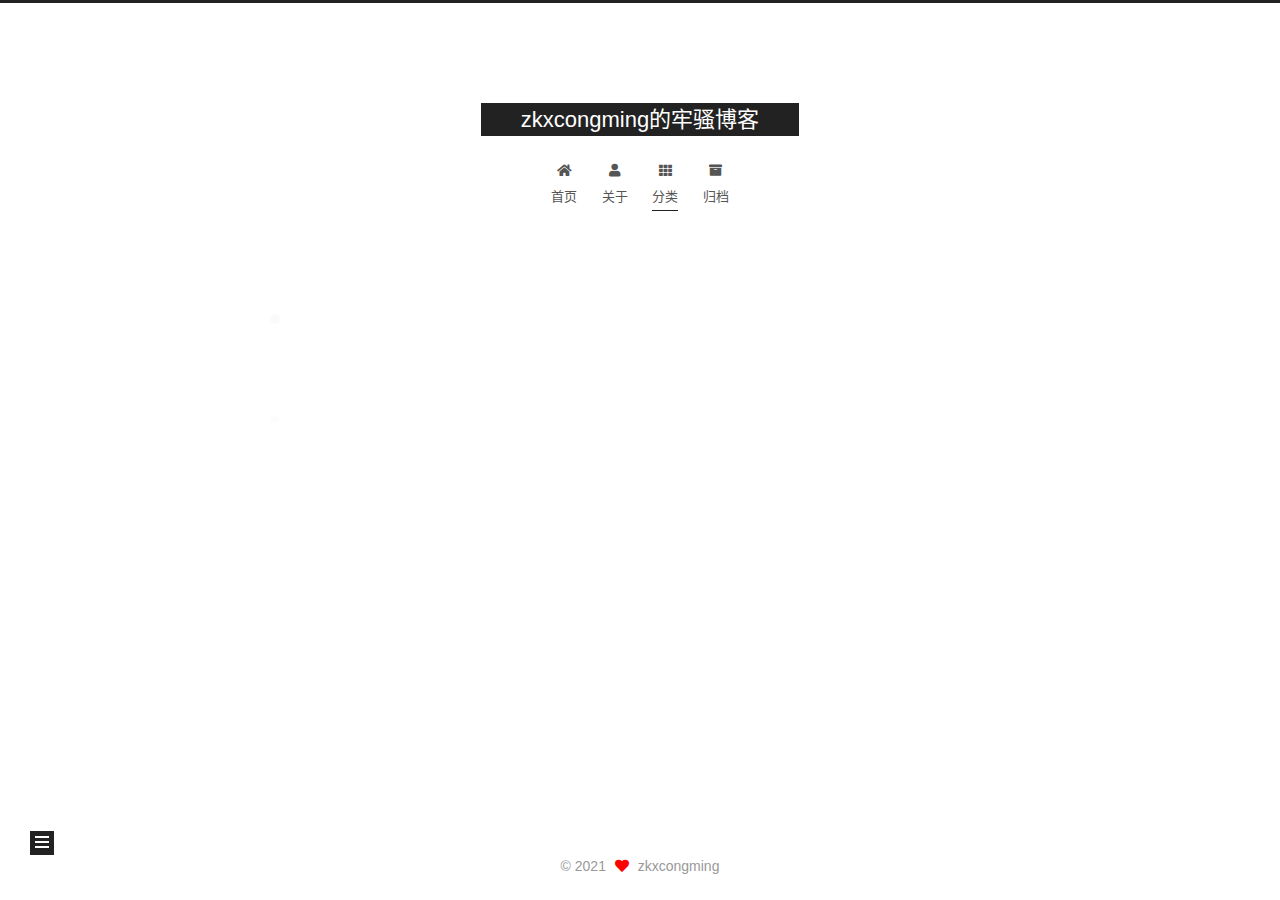
<file: categories/Non-tech/index.html>
<!DOCTYPE html>
<html lang="zh-CN">
<head>
  <meta charset="UTF-8">
<meta name="viewport" content="width=device-width, initial-scale=1, maximum-scale=2">
<meta name="theme-color" content="#222">
<meta name="generator" content="Hexo 5.4.0">
  <link rel="apple-touch-icon" sizes="180x180" href="/images/apple-touch-icon-next.png">
  <link rel="icon" type="image/png" sizes="32x32" href="/images/favicon-32x32-next.png">
  <link rel="icon" type="image/png" sizes="16x16" href="/images/favicon-16x16-next.png">
  <link rel="mask-icon" href="/images/logo.svg" color="#222">

<link rel="stylesheet" href="/css/main.css">


<link rel="stylesheet" href="/lib/font-awesome/css/all.min.css">

<script id="hexo-configurations">
    var NexT = window.NexT || {};
    var CONFIG = {"hostname":"example.com","root":"/","scheme":"Muse","version":"7.8.0","exturl":false,"sidebar":{"position":"left","display":"post","padding":18,"offset":12,"onmobile":false},"copycode":{"enable":false,"show_result":false,"style":null},"back2top":{"enable":true,"sidebar":false,"scrollpercent":false},"bookmark":{"enable":false,"color":"#222","save":"auto"},"fancybox":false,"mediumzoom":false,"lazyload":false,"pangu":false,"comments":{"style":"tabs","active":null,"storage":true,"lazyload":false,"nav":null},"algolia":{"hits":{"per_page":10},"labels":{"input_placeholder":"Search for Posts","hits_empty":"We didn't find any results for the search: ${query}","hits_stats":"${hits} results found in ${time} ms"}},"localsearch":{"enable":false,"trigger":"auto","top_n_per_article":1,"unescape":false,"preload":false},"motion":{"enable":true,"async":false,"transition":{"post_block":"fadeIn","post_header":"slideDownIn","post_body":"slideDownIn","coll_header":"slideLeftIn","sidebar":"slideUpIn"}}};
  </script>

  <meta property="og:type" content="website">
<meta property="og:title" content="zkxcongming的牢骚博客">
<meta property="og:url" content="http://example.com/categories/Non-tech/index.html">
<meta property="og:site_name" content="zkxcongming的牢骚博客">
<meta property="og:locale" content="zh_CN">
<meta property="article:author" content="zkxcongming">
<meta name="twitter:card" content="summary">

<link rel="canonical" href="http://example.com/categories/Non-tech/">


<script id="page-configurations">
  // https://hexo.io/docs/variables.html
  CONFIG.page = {
    sidebar: "",
    isHome : false,
    isPost : false,
    lang   : 'zh-CN'
  };
</script>

  <title>分类: Non-tech | zkxcongming的牢骚博客</title>
  






  <noscript>
  <style>
  .use-motion .brand,
  .use-motion .menu-item,
  .sidebar-inner,
  .use-motion .post-block,
  .use-motion .pagination,
  .use-motion .comments,
  .use-motion .post-header,
  .use-motion .post-body,
  .use-motion .collection-header { opacity: initial; }

  .use-motion .site-title,
  .use-motion .site-subtitle {
    opacity: initial;
    top: initial;
  }

  .use-motion .logo-line-before i { left: initial; }
  .use-motion .logo-line-after i { right: initial; }
  </style>
</noscript>

</head>

<body itemscope itemtype="http://schema.org/WebPage">
  <div class="container use-motion">
    <div class="headband"></div>

    <header class="header" itemscope itemtype="http://schema.org/WPHeader">
      <div class="header-inner"><div class="site-brand-container">
  <div class="site-nav-toggle">
    <div class="toggle" aria-label="切换导航栏">
      <span class="toggle-line toggle-line-first"></span>
      <span class="toggle-line toggle-line-middle"></span>
      <span class="toggle-line toggle-line-last"></span>
    </div>
  </div>

  <div class="site-meta">

    <a href="/" class="brand" rel="start">
      <span class="logo-line-before"><i></i></span>
      <h1 class="site-title">zkxcongming的牢骚博客</h1>
      <span class="logo-line-after"><i></i></span>
    </a>
  </div>

  <div class="site-nav-right">
    <div class="toggle popup-trigger">
    </div>
  </div>
</div>




<nav class="site-nav">
  <ul id="menu" class="main-menu menu">
        <li class="menu-item menu-item-home">

    <a href="/" rel="section"><i class="fa fa-home fa-fw"></i>首页</a>

  </li>
        <li class="menu-item menu-item-about">

    <a href="/about/" rel="section"><i class="fa fa-user fa-fw"></i>关于</a>

  </li>
        <li class="menu-item menu-item-categories">

    <a href="/categories/" rel="section"><i class="fa fa-th fa-fw"></i>分类</a>

  </li>
        <li class="menu-item menu-item-archives">

    <a href="/archives/" rel="section"><i class="fa fa-archive fa-fw"></i>归档</a>

  </li>
  </ul>
</nav>




</div>
    </header>

    
  <div class="back-to-top">
    <i class="fa fa-arrow-up"></i>
    <span>0%</span>
  </div>


    <main class="main">
      <div class="main-inner">
        <div class="content-wrap">
          

          <div class="content category">
            

  
  
  
  <div class="post-block">
    <div class="posts-collapse">
      <div class="collection-title">
        <h2 class="collection-header">Non-tech
          <small>分类</small>
        </h2>
      </div>

      
    <div class="collection-year">
      <span class="collection-header">2021</span>
    </div>

  <article itemscope itemtype="http://schema.org/Article">
    <header class="post-header">

      <div class="post-meta">
        <time itemprop="dateCreated"
              datetime="2021-04-22T11:31:33+08:00"
              content="2021-04-22">
          04-22
        </time>
      </div>

      <div class="post-title">
          <a class="post-title-link" href="/2021/04/22/%E7%AC%AC%E4%B8%80%E7%AF%87%E5%8D%9A%E5%AE%A2/" itemprop="url">
            <span itemprop="name">第一篇博客</span>
          </a>
      </div>

    </header>
  </article>

    </div>
  </div>
  
  
  

  



          </div>
          

<script>
  window.addEventListener('tabs:register', () => {
    let { activeClass } = CONFIG.comments;
    if (CONFIG.comments.storage) {
      activeClass = localStorage.getItem('comments_active') || activeClass;
    }
    if (activeClass) {
      let activeTab = document.querySelector(`a[href="#comment-${activeClass}"]`);
      if (activeTab) {
        activeTab.click();
      }
    }
  });
  if (CONFIG.comments.storage) {
    window.addEventListener('tabs:click', event => {
      if (!event.target.matches('.tabs-comment .tab-content .tab-pane')) return;
      let commentClass = event.target.classList[1];
      localStorage.setItem('comments_active', commentClass);
    });
  }
</script>

        </div>
          
  
  <div class="toggle sidebar-toggle">
    <span class="toggle-line toggle-line-first"></span>
    <span class="toggle-line toggle-line-middle"></span>
    <span class="toggle-line toggle-line-last"></span>
  </div>

  <aside class="sidebar">
    <div class="sidebar-inner">

      <ul class="sidebar-nav motion-element">
        <li class="sidebar-nav-toc">
          文章目录
        </li>
        <li class="sidebar-nav-overview">
          站点概览
        </li>
      </ul>

      <!--noindex-->
      <div class="post-toc-wrap sidebar-panel">
      </div>
      <!--/noindex-->

      <div class="site-overview-wrap sidebar-panel">
        <div class="site-author motion-element" itemprop="author" itemscope itemtype="http://schema.org/Person">
  <p class="site-author-name" itemprop="name">zkxcongming</p>
  <div class="site-description" itemprop="description"></div>
</div>
<div class="site-state-wrap motion-element">
  <nav class="site-state">
      <div class="site-state-item site-state-posts">
          <a href="/archives/">
        
          <span class="site-state-item-count">2</span>
          <span class="site-state-item-name">日志</span>
        </a>
      </div>
      <div class="site-state-item site-state-categories">
            <a href="/categories/">
          
        <span class="site-state-item-count">2</span>
        <span class="site-state-item-name">分类</span></a>
      </div>
  </nav>
</div>



      </div>

    </div>
  </aside>
  <div id="sidebar-dimmer"></div>


      </div>
    </main>

    <footer class="footer">
      <div class="footer-inner">
        

        

<div class="copyright">
  
  &copy; 
  <span itemprop="copyrightYear">2021</span>
  <span class="with-love">
    <i class="fa fa-heart"></i>
  </span>
  <span class="author" itemprop="copyrightHolder">zkxcongming</span>
</div>

        








      </div>
    </footer>
  </div>

  
  <script src="/lib/anime.min.js"></script>
  <script src="/lib/velocity/velocity.min.js"></script>
  <script src="/lib/velocity/velocity.ui.min.js"></script>

<script src="/js/utils.js"></script>

<script src="/js/motion.js"></script>


<script src="/js/schemes/muse.js"></script>


<script src="/js/next-boot.js"></script>




  















  

  

</body>
</html>
</file>
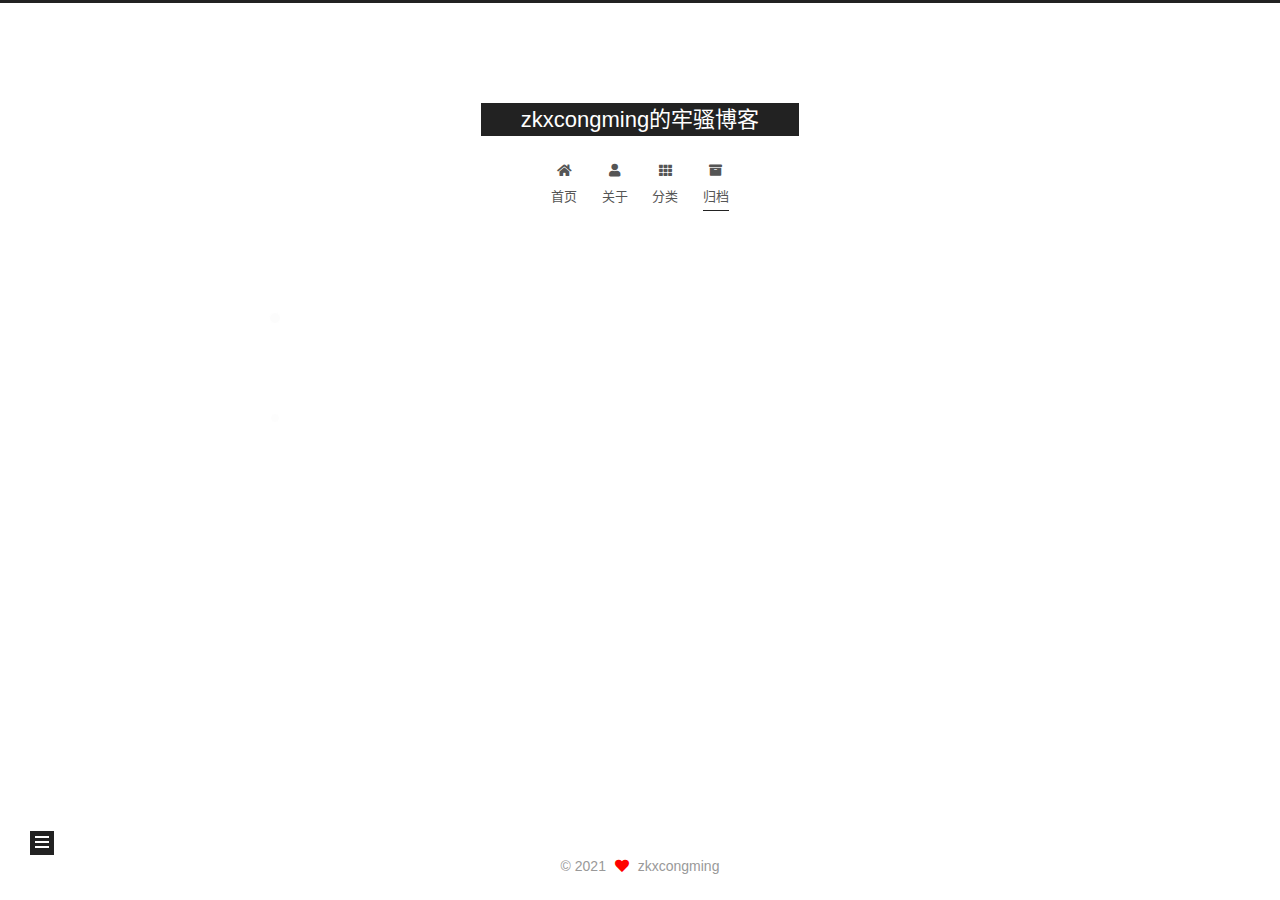
<file: archives/2021/04/index.html>
<!DOCTYPE html>
<html lang="zh-CN">
<head>
  <meta charset="UTF-8">
<meta name="viewport" content="width=device-width, initial-scale=1, maximum-scale=2">
<meta name="theme-color" content="#222">
<meta name="generator" content="Hexo 5.4.0">
  <link rel="apple-touch-icon" sizes="180x180" href="/images/apple-touch-icon-next.png">
  <link rel="icon" type="image/png" sizes="32x32" href="/images/favicon-32x32-next.png">
  <link rel="icon" type="image/png" sizes="16x16" href="/images/favicon-16x16-next.png">
  <link rel="mask-icon" href="/images/logo.svg" color="#222">

<link rel="stylesheet" href="/css/main.css">


<link rel="stylesheet" href="/lib/font-awesome/css/all.min.css">

<script id="hexo-configurations">
    var NexT = window.NexT || {};
    var CONFIG = {"hostname":"example.com","root":"/","scheme":"Muse","version":"7.8.0","exturl":false,"sidebar":{"position":"left","display":"post","padding":18,"offset":12,"onmobile":false},"copycode":{"enable":false,"show_result":false,"style":null},"back2top":{"enable":true,"sidebar":false,"scrollpercent":false},"bookmark":{"enable":false,"color":"#222","save":"auto"},"fancybox":false,"mediumzoom":false,"lazyload":false,"pangu":false,"comments":{"style":"tabs","active":null,"storage":true,"lazyload":false,"nav":null},"algolia":{"hits":{"per_page":10},"labels":{"input_placeholder":"Search for Posts","hits_empty":"We didn't find any results for the search: ${query}","hits_stats":"${hits} results found in ${time} ms"}},"localsearch":{"enable":false,"trigger":"auto","top_n_per_article":1,"unescape":false,"preload":false},"motion":{"enable":true,"async":false,"transition":{"post_block":"fadeIn","post_header":"slideDownIn","post_body":"slideDownIn","coll_header":"slideLeftIn","sidebar":"slideUpIn"}}};
  </script>

  <meta property="og:type" content="website">
<meta property="og:title" content="zkxcongming的牢骚博客">
<meta property="og:url" content="http://example.com/archives/2021/04/index.html">
<meta property="og:site_name" content="zkxcongming的牢骚博客">
<meta property="og:locale" content="zh_CN">
<meta property="article:author" content="zkxcongming">
<meta name="twitter:card" content="summary">

<link rel="canonical" href="http://example.com/archives/2021/04/">


<script id="page-configurations">
  // https://hexo.io/docs/variables.html
  CONFIG.page = {
    sidebar: "",
    isHome : false,
    isPost : false,
    lang   : 'zh-CN'
  };
</script>

  <title>归档 | zkxcongming的牢骚博客</title>
  






  <noscript>
  <style>
  .use-motion .brand,
  .use-motion .menu-item,
  .sidebar-inner,
  .use-motion .post-block,
  .use-motion .pagination,
  .use-motion .comments,
  .use-motion .post-header,
  .use-motion .post-body,
  .use-motion .collection-header { opacity: initial; }

  .use-motion .site-title,
  .use-motion .site-subtitle {
    opacity: initial;
    top: initial;
  }

  .use-motion .logo-line-before i { left: initial; }
  .use-motion .logo-line-after i { right: initial; }
  </style>
</noscript>

</head>

<body itemscope itemtype="http://schema.org/WebPage">
  <div class="container use-motion">
    <div class="headband"></div>

    <header class="header" itemscope itemtype="http://schema.org/WPHeader">
      <div class="header-inner"><div class="site-brand-container">
  <div class="site-nav-toggle">
    <div class="toggle" aria-label="切换导航栏">
      <span class="toggle-line toggle-line-first"></span>
      <span class="toggle-line toggle-line-middle"></span>
      <span class="toggle-line toggle-line-last"></span>
    </div>
  </div>

  <div class="site-meta">

    <a href="/" class="brand" rel="start">
      <span class="logo-line-before"><i></i></span>
      <h1 class="site-title">zkxcongming的牢骚博客</h1>
      <span class="logo-line-after"><i></i></span>
    </a>
  </div>

  <div class="site-nav-right">
    <div class="toggle popup-trigger">
    </div>
  </div>
</div>




<nav class="site-nav">
  <ul id="menu" class="main-menu menu">
        <li class="menu-item menu-item-home">

    <a href="/" rel="section"><i class="fa fa-home fa-fw"></i>首页</a>

  </li>
        <li class="menu-item menu-item-about">

    <a href="/about/" rel="section"><i class="fa fa-user fa-fw"></i>关于</a>

  </li>
        <li class="menu-item menu-item-categories">

    <a href="/categories/" rel="section"><i class="fa fa-th fa-fw"></i>分类</a>

  </li>
        <li class="menu-item menu-item-archives">

    <a href="/archives/" rel="section"><i class="fa fa-archive fa-fw"></i>归档</a>

  </li>
  </ul>
</nav>




</div>
    </header>

    
  <div class="back-to-top">
    <i class="fa fa-arrow-up"></i>
    <span>0%</span>
  </div>


    <main class="main">
      <div class="main-inner">
        <div class="content-wrap">
          

          <div class="content archive">
            

  
  
  
  <div class="post-block">
    <div class="posts-collapse">
      <div class="collection-title">
        <span class="collection-header">嗯..! 目前共计 2 篇日志。 继续努力。</span>
      </div>

      
    <div class="collection-year">
      <span class="collection-header">2021</span>
    </div>

  <article itemscope itemtype="http://schema.org/Article">
    <header class="post-header">

      <div class="post-meta">
        <time itemprop="dateCreated"
              datetime="2021-04-26T14:42:33+08:00"
              content="2021-04-26">
          04-26
        </time>
      </div>

      <div class="post-title">
          <a class="post-title-link" href="/2021/04/26/pretrain-finetune/" itemprop="url">
            <span itemprop="name">pretrain-finetune</span>
          </a>
      </div>

    </header>
  </article>

  <article itemscope itemtype="http://schema.org/Article">
    <header class="post-header">

      <div class="post-meta">
        <time itemprop="dateCreated"
              datetime="2021-04-22T11:31:33+08:00"
              content="2021-04-22">
          04-22
        </time>
      </div>

      <div class="post-title">
          <a class="post-title-link" href="/2021/04/22/%E7%AC%AC%E4%B8%80%E7%AF%87%E5%8D%9A%E5%AE%A2/" itemprop="url">
            <span itemprop="name">第一篇博客</span>
          </a>
      </div>

    </header>
  </article>


    </div>
  </div>
  
  
  

  



          </div>
          

<script>
  window.addEventListener('tabs:register', () => {
    let { activeClass } = CONFIG.comments;
    if (CONFIG.comments.storage) {
      activeClass = localStorage.getItem('comments_active') || activeClass;
    }
    if (activeClass) {
      let activeTab = document.querySelector(`a[href="#comment-${activeClass}"]`);
      if (activeTab) {
        activeTab.click();
      }
    }
  });
  if (CONFIG.comments.storage) {
    window.addEventListener('tabs:click', event => {
      if (!event.target.matches('.tabs-comment .tab-content .tab-pane')) return;
      let commentClass = event.target.classList[1];
      localStorage.setItem('comments_active', commentClass);
    });
  }
</script>

        </div>
          
  
  <div class="toggle sidebar-toggle">
    <span class="toggle-line toggle-line-first"></span>
    <span class="toggle-line toggle-line-middle"></span>
    <span class="toggle-line toggle-line-last"></span>
  </div>

  <aside class="sidebar">
    <div class="sidebar-inner">

      <ul class="sidebar-nav motion-element">
        <li class="sidebar-nav-toc">
          文章目录
        </li>
        <li class="sidebar-nav-overview">
          站点概览
        </li>
      </ul>

      <!--noindex-->
      <div class="post-toc-wrap sidebar-panel">
      </div>
      <!--/noindex-->

      <div class="site-overview-wrap sidebar-panel">
        <div class="site-author motion-element" itemprop="author" itemscope itemtype="http://schema.org/Person">
  <p class="site-author-name" itemprop="name">zkxcongming</p>
  <div class="site-description" itemprop="description"></div>
</div>
<div class="site-state-wrap motion-element">
  <nav class="site-state">
      <div class="site-state-item site-state-posts">
          <a href="/archives/">
        
          <span class="site-state-item-count">2</span>
          <span class="site-state-item-name">日志</span>
        </a>
      </div>
      <div class="site-state-item site-state-categories">
            <a href="/categories/">
          
        <span class="site-state-item-count">2</span>
        <span class="site-state-item-name">分类</span></a>
      </div>
  </nav>
</div>



      </div>

    </div>
  </aside>
  <div id="sidebar-dimmer"></div>


      </div>
    </main>

    <footer class="footer">
      <div class="footer-inner">
        

        

<div class="copyright">
  
  &copy; 
  <span itemprop="copyrightYear">2021</span>
  <span class="with-love">
    <i class="fa fa-heart"></i>
  </span>
  <span class="author" itemprop="copyrightHolder">zkxcongming</span>
</div>

        








      </div>
    </footer>
  </div>

  
  <script src="/lib/anime.min.js"></script>
  <script src="/lib/velocity/velocity.min.js"></script>
  <script src="/lib/velocity/velocity.ui.min.js"></script>

<script src="/js/utils.js"></script>

<script src="/js/motion.js"></script>


<script src="/js/schemes/muse.js"></script>


<script src="/js/next-boot.js"></script>




  















  

  

</body>
</html>
</file>
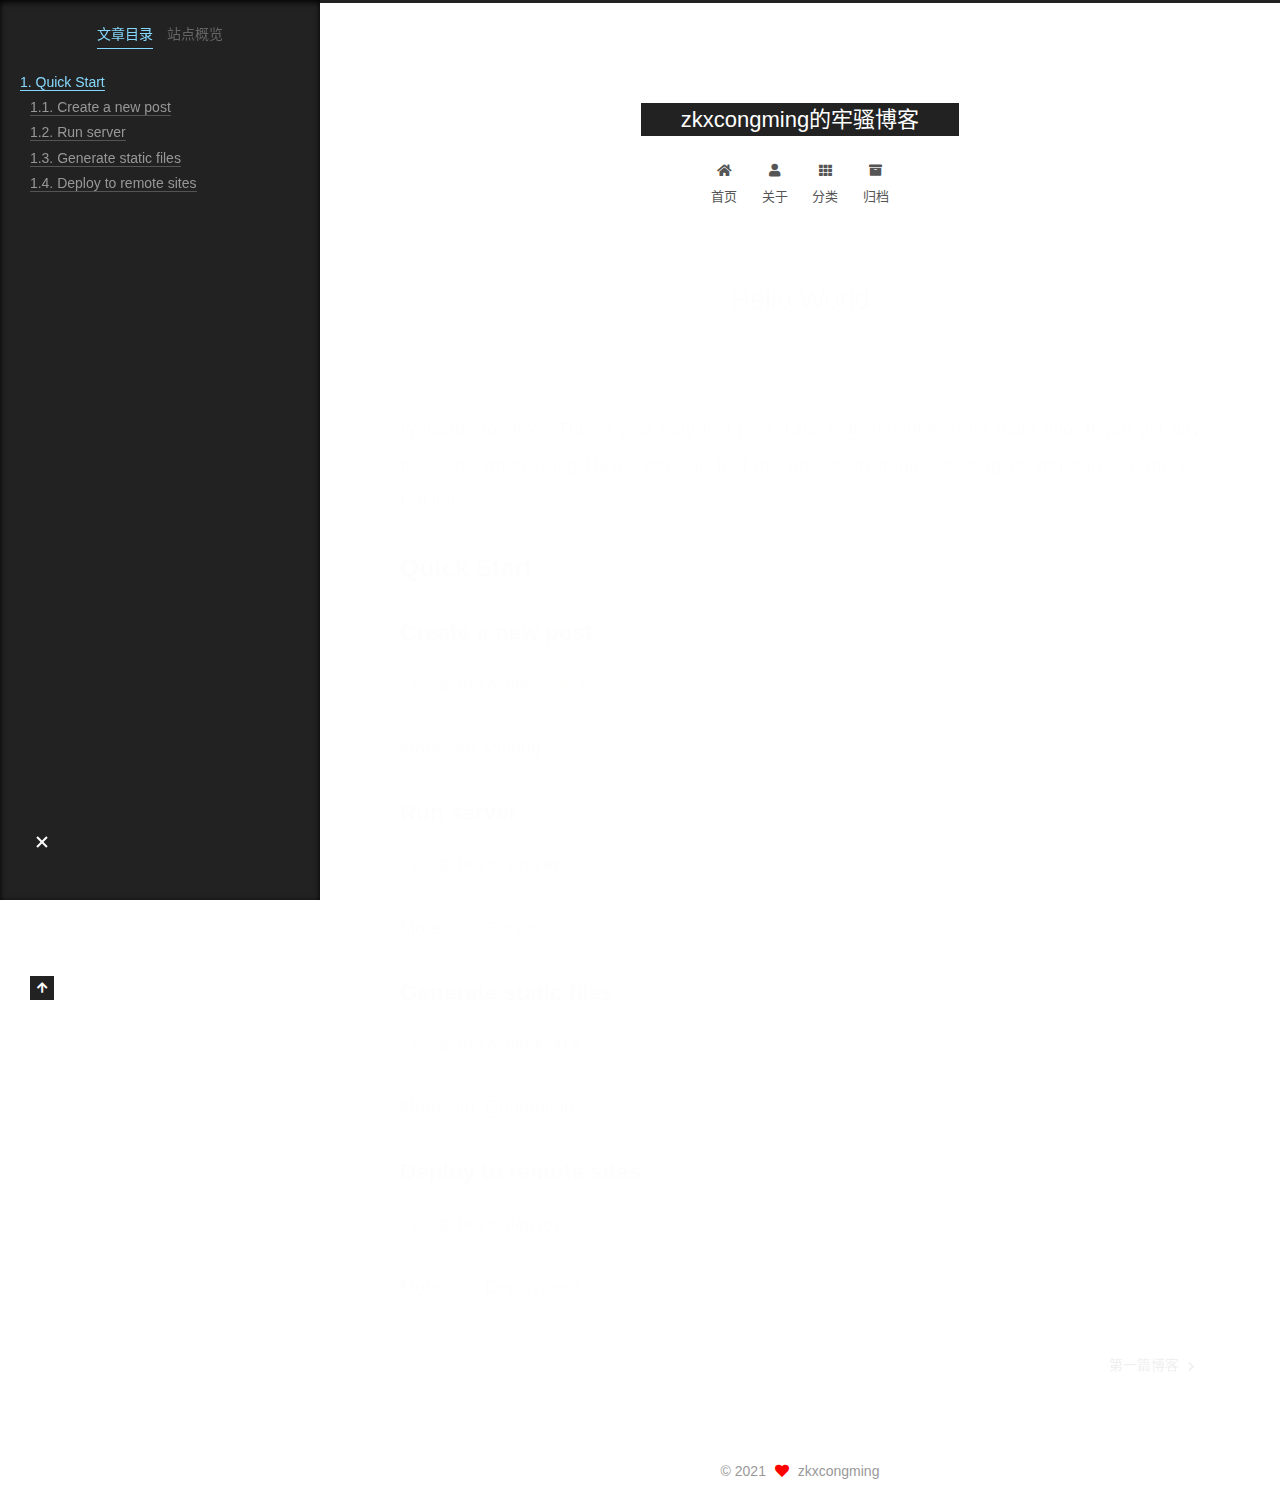
<file: 2021/04/21/hello-world/index.html>
<!DOCTYPE html>
<html lang="zh-CN">
<head>
  <meta charset="UTF-8">
<meta name="viewport" content="width=device-width, initial-scale=1, maximum-scale=2">
<meta name="theme-color" content="#222">
<meta name="generator" content="Hexo 5.4.0">
  <link rel="apple-touch-icon" sizes="180x180" href="/images/apple-touch-icon-next.png">
  <link rel="icon" type="image/png" sizes="32x32" href="/images/favicon-32x32-next.png">
  <link rel="icon" type="image/png" sizes="16x16" href="/images/favicon-16x16-next.png">
  <link rel="mask-icon" href="/images/logo.svg" color="#222">

<link rel="stylesheet" href="/css/main.css">


<link rel="stylesheet" href="/lib/font-awesome/css/all.min.css">

<script id="hexo-configurations">
    var NexT = window.NexT || {};
    var CONFIG = {"hostname":"example.com","root":"/","scheme":"Muse","version":"7.8.0","exturl":false,"sidebar":{"position":"left","display":"post","padding":18,"offset":12,"onmobile":false},"copycode":{"enable":false,"show_result":false,"style":null},"back2top":{"enable":true,"sidebar":false,"scrollpercent":false},"bookmark":{"enable":false,"color":"#222","save":"auto"},"fancybox":false,"mediumzoom":false,"lazyload":false,"pangu":false,"comments":{"style":"tabs","active":null,"storage":true,"lazyload":false,"nav":null},"algolia":{"hits":{"per_page":10},"labels":{"input_placeholder":"Search for Posts","hits_empty":"We didn't find any results for the search: ${query}","hits_stats":"${hits} results found in ${time} ms"}},"localsearch":{"enable":false,"trigger":"auto","top_n_per_article":1,"unescape":false,"preload":false},"motion":{"enable":true,"async":false,"transition":{"post_block":"fadeIn","post_header":"slideDownIn","post_body":"slideDownIn","coll_header":"slideLeftIn","sidebar":"slideUpIn"}}};
  </script>

  <meta name="description" content="Welcome to Hexo! This is your very first post. Check documentation for more info. If you get any problems when using Hexo, you can find the answer in troubleshooting or you can ask me on GitHub. Quick">
<meta property="og:type" content="article">
<meta property="og:title" content="Hello World">
<meta property="og:url" content="http://example.com/2021/04/21/hello-world/index.html">
<meta property="og:site_name" content="zkxcongming的牢骚博客">
<meta property="og:description" content="Welcome to Hexo! This is your very first post. Check documentation for more info. If you get any problems when using Hexo, you can find the answer in troubleshooting or you can ask me on GitHub. Quick">
<meta property="og:locale" content="zh_CN">
<meta property="article:published_time" content="2021-04-21T13:35:17.816Z">
<meta property="article:modified_time" content="2021-04-21T13:35:17.816Z">
<meta property="article:author" content="zkxcongming">
<meta name="twitter:card" content="summary">

<link rel="canonical" href="http://example.com/2021/04/21/hello-world/">


<script id="page-configurations">
  // https://hexo.io/docs/variables.html
  CONFIG.page = {
    sidebar: "",
    isHome : false,
    isPost : true,
    lang   : 'zh-CN'
  };
</script>

  <title>Hello World | zkxcongming的牢骚博客</title>
  






  <noscript>
  <style>
  .use-motion .brand,
  .use-motion .menu-item,
  .sidebar-inner,
  .use-motion .post-block,
  .use-motion .pagination,
  .use-motion .comments,
  .use-motion .post-header,
  .use-motion .post-body,
  .use-motion .collection-header { opacity: initial; }

  .use-motion .site-title,
  .use-motion .site-subtitle {
    opacity: initial;
    top: initial;
  }

  .use-motion .logo-line-before i { left: initial; }
  .use-motion .logo-line-after i { right: initial; }
  </style>
</noscript>

</head>

<body itemscope itemtype="http://schema.org/WebPage">
  <div class="container use-motion">
    <div class="headband"></div>

    <header class="header" itemscope itemtype="http://schema.org/WPHeader">
      <div class="header-inner"><div class="site-brand-container">
  <div class="site-nav-toggle">
    <div class="toggle" aria-label="切换导航栏">
      <span class="toggle-line toggle-line-first"></span>
      <span class="toggle-line toggle-line-middle"></span>
      <span class="toggle-line toggle-line-last"></span>
    </div>
  </div>

  <div class="site-meta">

    <a href="/" class="brand" rel="start">
      <span class="logo-line-before"><i></i></span>
      <h1 class="site-title">zkxcongming的牢骚博客</h1>
      <span class="logo-line-after"><i></i></span>
    </a>
  </div>

  <div class="site-nav-right">
    <div class="toggle popup-trigger">
    </div>
  </div>
</div>




<nav class="site-nav">
  <ul id="menu" class="main-menu menu">
        <li class="menu-item menu-item-home">

    <a href="/" rel="section"><i class="fa fa-home fa-fw"></i>首页</a>

  </li>
        <li class="menu-item menu-item-about">

    <a href="/about/" rel="section"><i class="fa fa-user fa-fw"></i>关于</a>

  </li>
        <li class="menu-item menu-item-categories">

    <a href="/categories/" rel="section"><i class="fa fa-th fa-fw"></i>分类</a>

  </li>
        <li class="menu-item menu-item-archives">

    <a href="/archives/" rel="section"><i class="fa fa-archive fa-fw"></i>归档</a>

  </li>
  </ul>
</nav>




</div>
    </header>

    
  <div class="back-to-top">
    <i class="fa fa-arrow-up"></i>
    <span>0%</span>
  </div>


    <main class="main">
      <div class="main-inner">
        <div class="content-wrap">
          

          <div class="content post posts-expand">
            

    
  
  
  <article itemscope itemtype="http://schema.org/Article" class="post-block" lang="zh-CN">
    <link itemprop="mainEntityOfPage" href="http://example.com/2021/04/21/hello-world/">

    <span hidden itemprop="author" itemscope itemtype="http://schema.org/Person">
      <meta itemprop="image" content="/images/avatar.gif">
      <meta itemprop="name" content="zkxcongming">
      <meta itemprop="description" content="">
    </span>

    <span hidden itemprop="publisher" itemscope itemtype="http://schema.org/Organization">
      <meta itemprop="name" content="zkxcongming的牢骚博客">
    </span>
      <header class="post-header">
        <h1 class="post-title" itemprop="name headline">
          Hello World
        </h1>

        <div class="post-meta">
            <span class="post-meta-item">
              <span class="post-meta-item-icon">
                <i class="far fa-calendar"></i>
              </span>
              <span class="post-meta-item-text">发表于</span>

              <time title="创建时间：2021-04-21 21:35:17" itemprop="dateCreated datePublished" datetime="2021-04-21T21:35:17+08:00">2021-04-21</time>
            </span>

          

        </div>
      </header>

    
    
    
    <div class="post-body" itemprop="articleBody">

      
        <p>Welcome to <a target="_blank" rel="noopener" href="https://hexo.io/">Hexo</a>! This is your very first post. Check <a target="_blank" rel="noopener" href="https://hexo.io/docs/">documentation</a> for more info. If you get any problems when using Hexo, you can find the answer in <a target="_blank" rel="noopener" href="https://hexo.io/docs/troubleshooting.html">troubleshooting</a> or you can ask me on <a target="_blank" rel="noopener" href="https://github.com/hexojs/hexo/issues">GitHub</a>.</p>
<h2 id="Quick-Start"><a href="#Quick-Start" class="headerlink" title="Quick Start"></a>Quick Start</h2><h3 id="Create-a-new-post"><a href="#Create-a-new-post" class="headerlink" title="Create a new post"></a>Create a new post</h3><figure class="highlight bash"><table><tr><td class="gutter"><pre><span class="line">1</span><br></pre></td><td class="code"><pre><span class="line">$ hexo new <span class="string">&quot;My New Post&quot;</span></span><br></pre></td></tr></table></figure>

<p>More info: <a target="_blank" rel="noopener" href="https://hexo.io/docs/writing.html">Writing</a></p>
<h3 id="Run-server"><a href="#Run-server" class="headerlink" title="Run server"></a>Run server</h3><figure class="highlight bash"><table><tr><td class="gutter"><pre><span class="line">1</span><br></pre></td><td class="code"><pre><span class="line">$ hexo server</span><br></pre></td></tr></table></figure>

<p>More info: <a target="_blank" rel="noopener" href="https://hexo.io/docs/server.html">Server</a></p>
<h3 id="Generate-static-files"><a href="#Generate-static-files" class="headerlink" title="Generate static files"></a>Generate static files</h3><figure class="highlight bash"><table><tr><td class="gutter"><pre><span class="line">1</span><br></pre></td><td class="code"><pre><span class="line">$ hexo generate</span><br></pre></td></tr></table></figure>

<p>More info: <a target="_blank" rel="noopener" href="https://hexo.io/docs/generating.html">Generating</a></p>
<h3 id="Deploy-to-remote-sites"><a href="#Deploy-to-remote-sites" class="headerlink" title="Deploy to remote sites"></a>Deploy to remote sites</h3><figure class="highlight bash"><table><tr><td class="gutter"><pre><span class="line">1</span><br></pre></td><td class="code"><pre><span class="line">$ hexo deploy</span><br></pre></td></tr></table></figure>

<p>More info: <a target="_blank" rel="noopener" href="https://hexo.io/docs/one-command-deployment.html">Deployment</a></p>

    </div>

    
    
    

      <footer class="post-footer">

        


        
    <div class="post-nav">
      <div class="post-nav-item"></div>
      <div class="post-nav-item">
    <a href="/2021/04/22/%E7%AC%AC%E4%B8%80%E7%AF%87%E5%8D%9A%E5%AE%A2/" rel="next" title="第一篇博客">
      第一篇博客 <i class="fa fa-chevron-right"></i>
    </a></div>
    </div>
      </footer>
    
  </article>
  
  
  



          </div>
          

<script>
  window.addEventListener('tabs:register', () => {
    let { activeClass } = CONFIG.comments;
    if (CONFIG.comments.storage) {
      activeClass = localStorage.getItem('comments_active') || activeClass;
    }
    if (activeClass) {
      let activeTab = document.querySelector(`a[href="#comment-${activeClass}"]`);
      if (activeTab) {
        activeTab.click();
      }
    }
  });
  if (CONFIG.comments.storage) {
    window.addEventListener('tabs:click', event => {
      if (!event.target.matches('.tabs-comment .tab-content .tab-pane')) return;
      let commentClass = event.target.classList[1];
      localStorage.setItem('comments_active', commentClass);
    });
  }
</script>

        </div>
          
  
  <div class="toggle sidebar-toggle">
    <span class="toggle-line toggle-line-first"></span>
    <span class="toggle-line toggle-line-middle"></span>
    <span class="toggle-line toggle-line-last"></span>
  </div>

  <aside class="sidebar">
    <div class="sidebar-inner">

      <ul class="sidebar-nav motion-element">
        <li class="sidebar-nav-toc">
          文章目录
        </li>
        <li class="sidebar-nav-overview">
          站点概览
        </li>
      </ul>

      <!--noindex-->
      <div class="post-toc-wrap sidebar-panel">
          <div class="post-toc motion-element"><ol class="nav"><li class="nav-item nav-level-2"><a class="nav-link" href="#Quick-Start"><span class="nav-number">1.</span> <span class="nav-text">Quick Start</span></a><ol class="nav-child"><li class="nav-item nav-level-3"><a class="nav-link" href="#Create-a-new-post"><span class="nav-number">1.1.</span> <span class="nav-text">Create a new post</span></a></li><li class="nav-item nav-level-3"><a class="nav-link" href="#Run-server"><span class="nav-number">1.2.</span> <span class="nav-text">Run server</span></a></li><li class="nav-item nav-level-3"><a class="nav-link" href="#Generate-static-files"><span class="nav-number">1.3.</span> <span class="nav-text">Generate static files</span></a></li><li class="nav-item nav-level-3"><a class="nav-link" href="#Deploy-to-remote-sites"><span class="nav-number">1.4.</span> <span class="nav-text">Deploy to remote sites</span></a></li></ol></li></ol></div>
      </div>
      <!--/noindex-->

      <div class="site-overview-wrap sidebar-panel">
        <div class="site-author motion-element" itemprop="author" itemscope itemtype="http://schema.org/Person">
  <p class="site-author-name" itemprop="name">zkxcongming</p>
  <div class="site-description" itemprop="description"></div>
</div>
<div class="site-state-wrap motion-element">
  <nav class="site-state">
      <div class="site-state-item site-state-posts">
          <a href="/archives/">
        
          <span class="site-state-item-count">2</span>
          <span class="site-state-item-name">日志</span>
        </a>
      </div>
  </nav>
</div>



      </div>

    </div>
  </aside>
  <div id="sidebar-dimmer"></div>


      </div>
    </main>

    <footer class="footer">
      <div class="footer-inner">
        

        

<div class="copyright">
  
  &copy; 
  <span itemprop="copyrightYear">2021</span>
  <span class="with-love">
    <i class="fa fa-heart"></i>
  </span>
  <span class="author" itemprop="copyrightHolder">zkxcongming</span>
</div>

        








      </div>
    </footer>
  </div>

  
  <script src="/lib/anime.min.js"></script>
  <script src="/lib/velocity/velocity.min.js"></script>
  <script src="/lib/velocity/velocity.ui.min.js"></script>

<script src="/js/utils.js"></script>

<script src="/js/motion.js"></script>


<script src="/js/schemes/muse.js"></script>


<script src="/js/next-boot.js"></script>




  















  

  

</body>
</html>
</file>
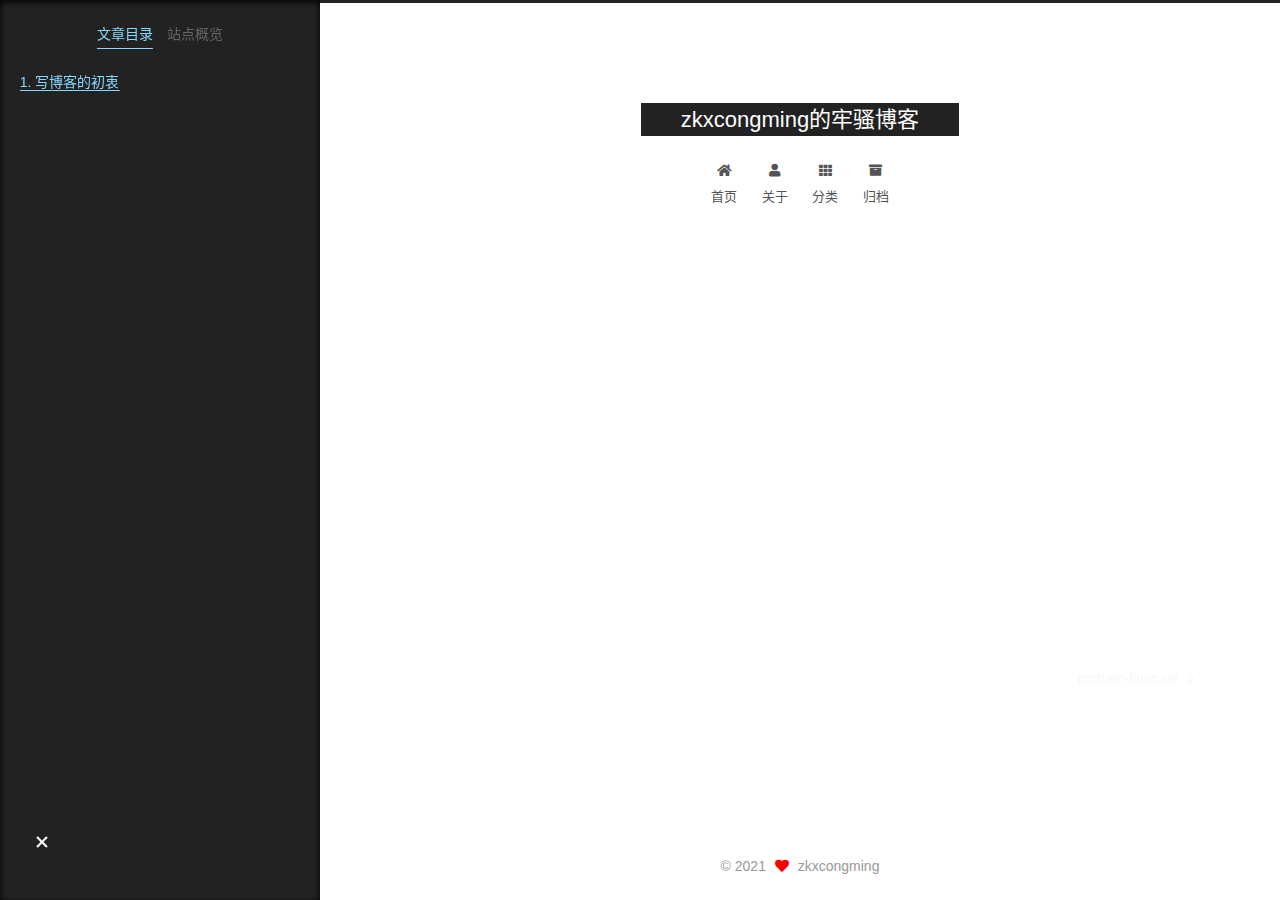
<file: 2021/04/22/第一篇博客/index.html>
<!DOCTYPE html>
<html lang="zh-CN">
<head>
  <meta charset="UTF-8">
<meta name="viewport" content="width=device-width, initial-scale=1, maximum-scale=2">
<meta name="theme-color" content="#222">
<meta name="generator" content="Hexo 5.4.0">
  <link rel="apple-touch-icon" sizes="180x180" href="/images/apple-touch-icon-next.png">
  <link rel="icon" type="image/png" sizes="32x32" href="/images/favicon-32x32-next.png">
  <link rel="icon" type="image/png" sizes="16x16" href="/images/favicon-16x16-next.png">
  <link rel="mask-icon" href="/images/logo.svg" color="#222">

<link rel="stylesheet" href="/css/main.css">


<link rel="stylesheet" href="/lib/font-awesome/css/all.min.css">

<script id="hexo-configurations">
    var NexT = window.NexT || {};
    var CONFIG = {"hostname":"example.com","root":"/","scheme":"Muse","version":"7.8.0","exturl":false,"sidebar":{"position":"left","display":"post","padding":18,"offset":12,"onmobile":false},"copycode":{"enable":false,"show_result":false,"style":null},"back2top":{"enable":true,"sidebar":false,"scrollpercent":false},"bookmark":{"enable":false,"color":"#222","save":"auto"},"fancybox":false,"mediumzoom":false,"lazyload":false,"pangu":false,"comments":{"style":"tabs","active":null,"storage":true,"lazyload":false,"nav":null},"algolia":{"hits":{"per_page":10},"labels":{"input_placeholder":"Search for Posts","hits_empty":"We didn't find any results for the search: ${query}","hits_stats":"${hits} results found in ${time} ms"}},"localsearch":{"enable":false,"trigger":"auto","top_n_per_article":1,"unescape":false,"preload":false},"motion":{"enable":true,"async":false,"transition":{"post_block":"fadeIn","post_header":"slideDownIn","post_body":"slideDownIn","coll_header":"slideLeftIn","sidebar":"slideUpIn"}}};
  </script>

  <meta name="description" content="写博客的初衷 炼丹过程中的坑有时候会反复踩，需要记录； 锻炼表达（输出）能力； 方便日后复习知识点； 督促自己看论文。">
<meta property="og:type" content="article">
<meta property="og:title" content="第一篇博客">
<meta property="og:url" content="http://example.com/2021/04/22/%E7%AC%AC%E4%B8%80%E7%AF%87%E5%8D%9A%E5%AE%A2/index.html">
<meta property="og:site_name" content="zkxcongming的牢骚博客">
<meta property="og:description" content="写博客的初衷 炼丹过程中的坑有时候会反复踩，需要记录； 锻炼表达（输出）能力； 方便日后复习知识点； 督促自己看论文。">
<meta property="og:locale" content="zh_CN">
<meta property="article:published_time" content="2021-04-22T03:31:33.000Z">
<meta property="article:modified_time" content="2021-04-22T08:52:50.811Z">
<meta property="article:author" content="zkxcongming">
<meta name="twitter:card" content="summary">

<link rel="canonical" href="http://example.com/2021/04/22/%E7%AC%AC%E4%B8%80%E7%AF%87%E5%8D%9A%E5%AE%A2/">


<script id="page-configurations">
  // https://hexo.io/docs/variables.html
  CONFIG.page = {
    sidebar: "",
    isHome : false,
    isPost : true,
    lang   : 'zh-CN'
  };
</script>

  <title>第一篇博客 | zkxcongming的牢骚博客</title>
  






  <noscript>
  <style>
  .use-motion .brand,
  .use-motion .menu-item,
  .sidebar-inner,
  .use-motion .post-block,
  .use-motion .pagination,
  .use-motion .comments,
  .use-motion .post-header,
  .use-motion .post-body,
  .use-motion .collection-header { opacity: initial; }

  .use-motion .site-title,
  .use-motion .site-subtitle {
    opacity: initial;
    top: initial;
  }

  .use-motion .logo-line-before i { left: initial; }
  .use-motion .logo-line-after i { right: initial; }
  </style>
</noscript>

</head>

<body itemscope itemtype="http://schema.org/WebPage">
  <div class="container use-motion">
    <div class="headband"></div>

    <header class="header" itemscope itemtype="http://schema.org/WPHeader">
      <div class="header-inner"><div class="site-brand-container">
  <div class="site-nav-toggle">
    <div class="toggle" aria-label="切换导航栏">
      <span class="toggle-line toggle-line-first"></span>
      <span class="toggle-line toggle-line-middle"></span>
      <span class="toggle-line toggle-line-last"></span>
    </div>
  </div>

  <div class="site-meta">

    <a href="/" class="brand" rel="start">
      <span class="logo-line-before"><i></i></span>
      <h1 class="site-title">zkxcongming的牢骚博客</h1>
      <span class="logo-line-after"><i></i></span>
    </a>
  </div>

  <div class="site-nav-right">
    <div class="toggle popup-trigger">
    </div>
  </div>
</div>




<nav class="site-nav">
  <ul id="menu" class="main-menu menu">
        <li class="menu-item menu-item-home">

    <a href="/" rel="section"><i class="fa fa-home fa-fw"></i>首页</a>

  </li>
        <li class="menu-item menu-item-about">

    <a href="/about/" rel="section"><i class="fa fa-user fa-fw"></i>关于</a>

  </li>
        <li class="menu-item menu-item-categories">

    <a href="/categories/" rel="section"><i class="fa fa-th fa-fw"></i>分类</a>

  </li>
        <li class="menu-item menu-item-archives">

    <a href="/archives/" rel="section"><i class="fa fa-archive fa-fw"></i>归档</a>

  </li>
  </ul>
</nav>




</div>
    </header>

    
  <div class="back-to-top">
    <i class="fa fa-arrow-up"></i>
    <span>0%</span>
  </div>


    <main class="main">
      <div class="main-inner">
        <div class="content-wrap">
          

          <div class="content post posts-expand">
            

    
  
  
  <article itemscope itemtype="http://schema.org/Article" class="post-block" lang="zh-CN">
    <link itemprop="mainEntityOfPage" href="http://example.com/2021/04/22/%E7%AC%AC%E4%B8%80%E7%AF%87%E5%8D%9A%E5%AE%A2/">

    <span hidden itemprop="author" itemscope itemtype="http://schema.org/Person">
      <meta itemprop="image" content="/images/avatar.gif">
      <meta itemprop="name" content="zkxcongming">
      <meta itemprop="description" content="">
    </span>

    <span hidden itemprop="publisher" itemscope itemtype="http://schema.org/Organization">
      <meta itemprop="name" content="zkxcongming的牢骚博客">
    </span>
      <header class="post-header">
        <h1 class="post-title" itemprop="name headline">
          第一篇博客
        </h1>

        <div class="post-meta">
            <span class="post-meta-item">
              <span class="post-meta-item-icon">
                <i class="far fa-calendar"></i>
              </span>
              <span class="post-meta-item-text">发表于</span>
              

              <time title="创建时间：2021-04-22 11:31:33 / 修改时间：16:52:50" itemprop="dateCreated datePublished" datetime="2021-04-22T11:31:33+08:00">2021-04-22</time>
            </span>
            <span class="post-meta-item">
              <span class="post-meta-item-icon">
                <i class="far fa-folder"></i>
              </span>
              <span class="post-meta-item-text">分类于</span>
                <span itemprop="about" itemscope itemtype="http://schema.org/Thing">
                  <a href="/categories/Non-tech/" itemprop="url" rel="index"><span itemprop="name">Non-tech</span></a>
                </span>
            </span>

          

        </div>
      </header>

    
    
    
    <div class="post-body" itemprop="articleBody">

      
        <h2 id="写博客的初衷"><a href="#写博客的初衷" class="headerlink" title="写博客的初衷"></a>写博客的初衷</h2><ol>
<li>炼丹过程中的坑有时候会反复踩，需要记录；</li>
<li>锻炼表达（输出）能力；</li>
<li>方便日后复习知识点；</li>
<li>督促自己看论文。</li>
</ol>

    </div>

    
    
    

      <footer class="post-footer">

        


        
    <div class="post-nav">
      <div class="post-nav-item"></div>
      <div class="post-nav-item">
    <a href="/2021/04/26/pretrain-finetune/" rel="next" title="pretrain-finetune">
      pretrain-finetune <i class="fa fa-chevron-right"></i>
    </a></div>
    </div>
      </footer>
    
  </article>
  
  
  



          </div>
          

<script>
  window.addEventListener('tabs:register', () => {
    let { activeClass } = CONFIG.comments;
    if (CONFIG.comments.storage) {
      activeClass = localStorage.getItem('comments_active') || activeClass;
    }
    if (activeClass) {
      let activeTab = document.querySelector(`a[href="#comment-${activeClass}"]`);
      if (activeTab) {
        activeTab.click();
      }
    }
  });
  if (CONFIG.comments.storage) {
    window.addEventListener('tabs:click', event => {
      if (!event.target.matches('.tabs-comment .tab-content .tab-pane')) return;
      let commentClass = event.target.classList[1];
      localStorage.setItem('comments_active', commentClass);
    });
  }
</script>

        </div>
          
  
  <div class="toggle sidebar-toggle">
    <span class="toggle-line toggle-line-first"></span>
    <span class="toggle-line toggle-line-middle"></span>
    <span class="toggle-line toggle-line-last"></span>
  </div>

  <aside class="sidebar">
    <div class="sidebar-inner">

      <ul class="sidebar-nav motion-element">
        <li class="sidebar-nav-toc">
          文章目录
        </li>
        <li class="sidebar-nav-overview">
          站点概览
        </li>
      </ul>

      <!--noindex-->
      <div class="post-toc-wrap sidebar-panel">
          <div class="post-toc motion-element"><ol class="nav"><li class="nav-item nav-level-2"><a class="nav-link" href="#%E5%86%99%E5%8D%9A%E5%AE%A2%E7%9A%84%E5%88%9D%E8%A1%B7"><span class="nav-number">1.</span> <span class="nav-text">写博客的初衷</span></a></li></ol></div>
      </div>
      <!--/noindex-->

      <div class="site-overview-wrap sidebar-panel">
        <div class="site-author motion-element" itemprop="author" itemscope itemtype="http://schema.org/Person">
  <p class="site-author-name" itemprop="name">zkxcongming</p>
  <div class="site-description" itemprop="description"></div>
</div>
<div class="site-state-wrap motion-element">
  <nav class="site-state">
      <div class="site-state-item site-state-posts">
          <a href="/archives/">
        
          <span class="site-state-item-count">2</span>
          <span class="site-state-item-name">日志</span>
        </a>
      </div>
      <div class="site-state-item site-state-categories">
            <a href="/categories/">
          
        <span class="site-state-item-count">2</span>
        <span class="site-state-item-name">分类</span></a>
      </div>
  </nav>
</div>



      </div>

    </div>
  </aside>
  <div id="sidebar-dimmer"></div>


      </div>
    </main>

    <footer class="footer">
      <div class="footer-inner">
        

        

<div class="copyright">
  
  &copy; 
  <span itemprop="copyrightYear">2021</span>
  <span class="with-love">
    <i class="fa fa-heart"></i>
  </span>
  <span class="author" itemprop="copyrightHolder">zkxcongming</span>
</div>

        








      </div>
    </footer>
  </div>

  
  <script src="/lib/anime.min.js"></script>
  <script src="/lib/velocity/velocity.min.js"></script>
  <script src="/lib/velocity/velocity.ui.min.js"></script>

<script src="/js/utils.js"></script>

<script src="/js/motion.js"></script>


<script src="/js/schemes/muse.js"></script>


<script src="/js/next-boot.js"></script>




  















  

  

</body>
</html>
</file>
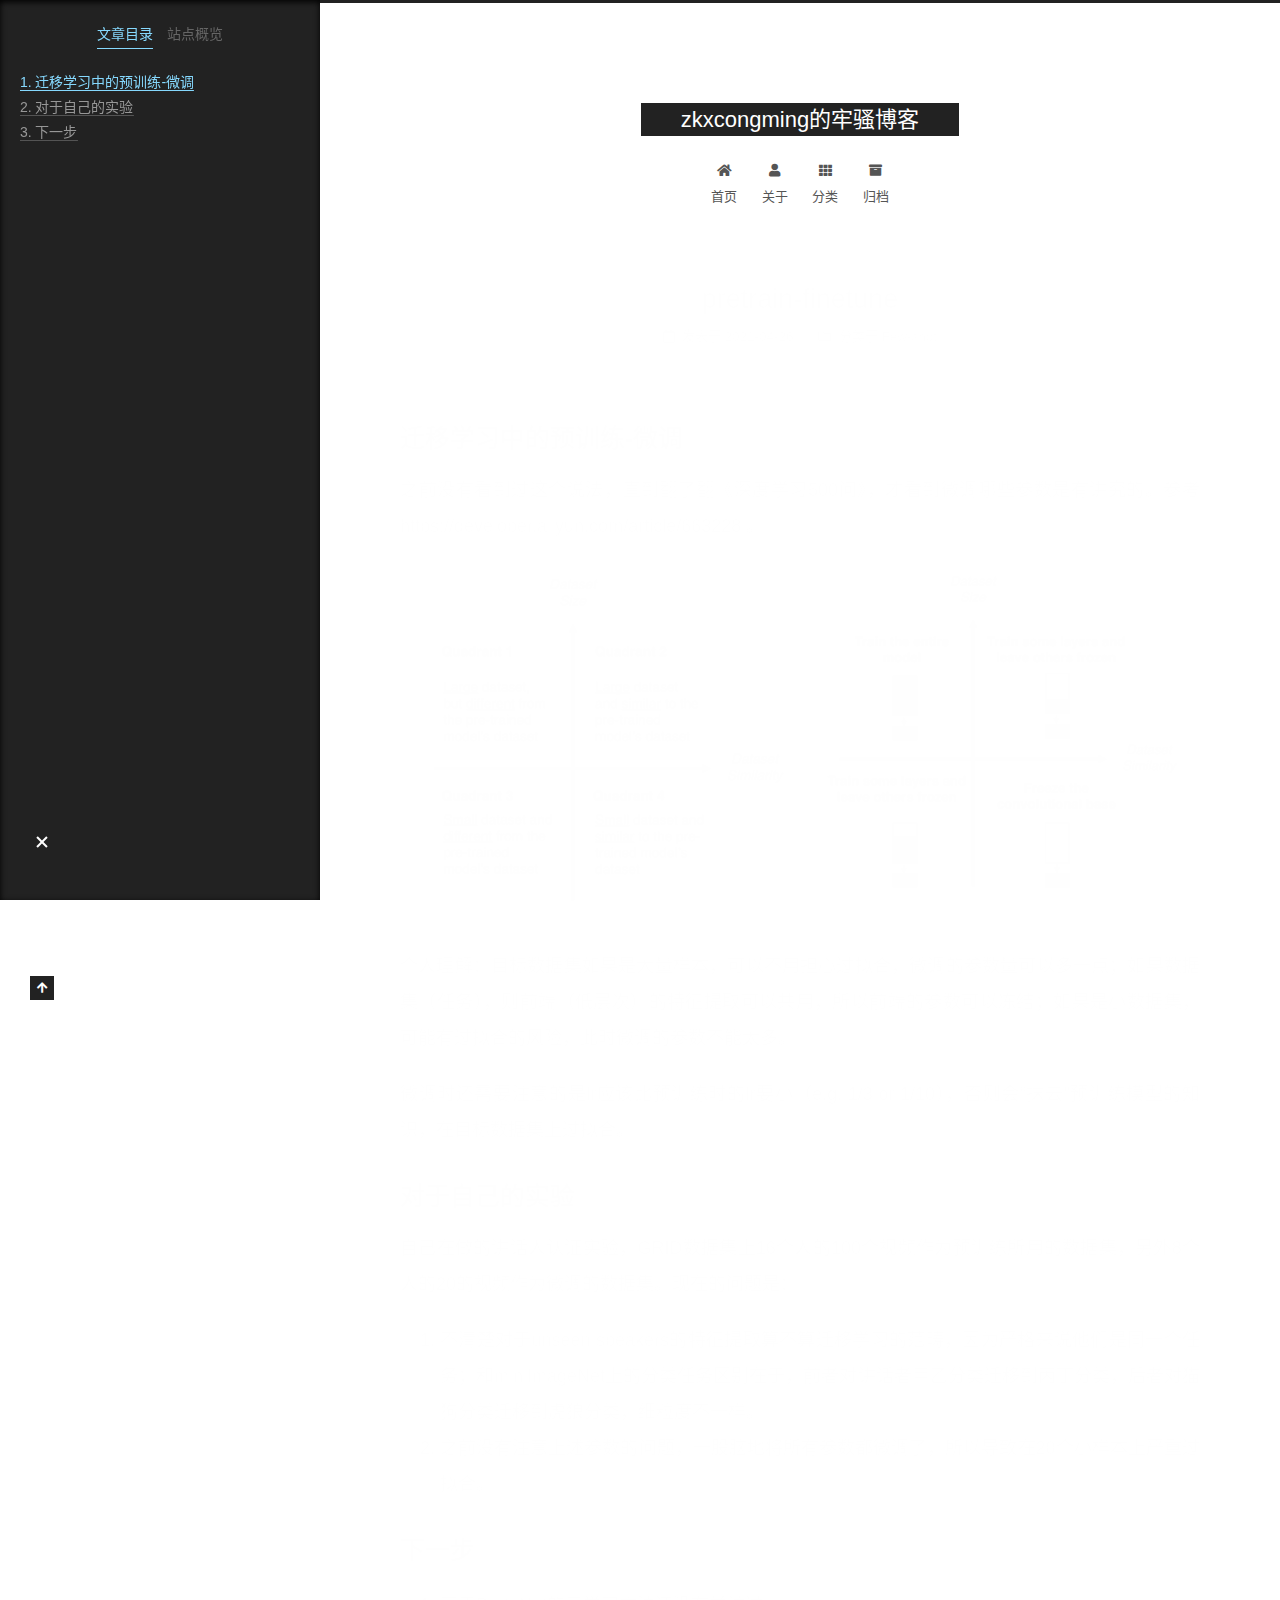
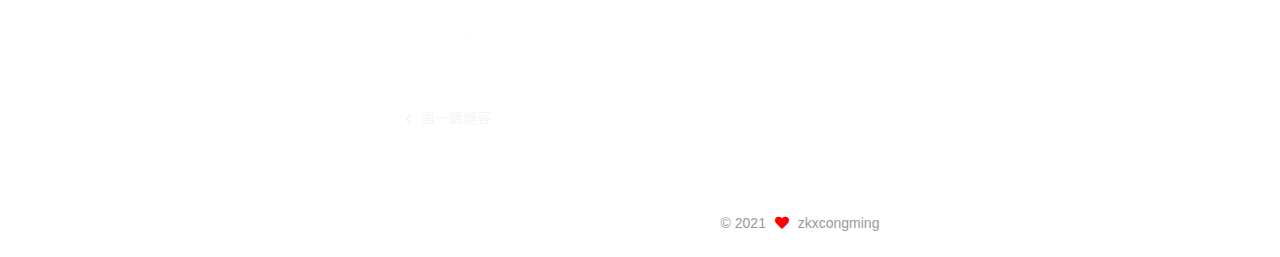
<file: 2021/04/26/pretrain-finetune/index.html>
<!DOCTYPE html>
<html lang="zh-CN">
<head>
  <meta charset="UTF-8">
<meta name="viewport" content="width=device-width, initial-scale=1, maximum-scale=2">
<meta name="theme-color" content="#222">
<meta name="generator" content="Hexo 5.4.0">
  <link rel="apple-touch-icon" sizes="180x180" href="/images/apple-touch-icon-next.png">
  <link rel="icon" type="image/png" sizes="32x32" href="/images/favicon-32x32-next.png">
  <link rel="icon" type="image/png" sizes="16x16" href="/images/favicon-16x16-next.png">
  <link rel="mask-icon" href="/images/logo.svg" color="#222">

<link rel="stylesheet" href="/css/main.css">


<link rel="stylesheet" href="/lib/font-awesome/css/all.min.css">

<script id="hexo-configurations">
    var NexT = window.NexT || {};
    var CONFIG = {"hostname":"example.com","root":"/","scheme":"Muse","version":"7.8.0","exturl":false,"sidebar":{"position":"left","display":"post","padding":18,"offset":12,"onmobile":false},"copycode":{"enable":false,"show_result":false,"style":null},"back2top":{"enable":true,"sidebar":false,"scrollpercent":false},"bookmark":{"enable":false,"color":"#222","save":"auto"},"fancybox":false,"mediumzoom":false,"lazyload":false,"pangu":false,"comments":{"style":"tabs","active":null,"storage":true,"lazyload":false,"nav":null},"algolia":{"hits":{"per_page":10},"labels":{"input_placeholder":"Search for Posts","hits_empty":"We didn't find any results for the search: ${query}","hits_stats":"${hits} results found in ${time} ms"}},"localsearch":{"enable":false,"trigger":"auto","top_n_per_article":1,"unescape":false,"preload":false},"motion":{"enable":true,"async":false,"transition":{"post_block":"fadeIn","post_header":"slideDownIn","post_body":"slideDownIn","coll_header":"slideLeftIn","sidebar":"slideUpIn"}}};
  </script>

  <meta name="description" content="迁移学习中的预训练-微调之前没有看到过这个说法，直到翻了翻《深度学习500问》，才看到微调哪些参数是有讲究的。参考 https:&#x2F;&#x2F;developer.aliyun.com&#x2F;article&#x2F;663228 。   个人理解：目标数据集如果是大量样本，可以不用担心过拟合，微调的参数量可以多一点；如果数据集（任务），则前端（低层次）的特征提取可以共用，所以前端的参数可以冻结；如果是小数据集，可能有过拟合">
<meta property="og:type" content="article">
<meta property="og:title" content="pretrain-finetune">
<meta property="og:url" content="http://example.com/2021/04/26/pretrain-finetune/index.html">
<meta property="og:site_name" content="zkxcongming的牢骚博客">
<meta property="og:description" content="迁移学习中的预训练-微调之前没有看到过这个说法，直到翻了翻《深度学习500问》，才看到微调哪些参数是有讲究的。参考 https:&#x2F;&#x2F;developer.aliyun.com&#x2F;article&#x2F;663228 。   个人理解：目标数据集如果是大量样本，可以不用担心过拟合，微调的参数量可以多一点；如果数据集（任务），则前端（低层次）的特征提取可以共用，所以前端的参数可以冻结；如果是小数据集，可能有过拟合">
<meta property="og:locale" content="zh_CN">
<meta property="og:image" content="http://example.com/2021/04/26/pretrain-finetune/text.png">
<meta property="og:image" content="http://example.com/2021/04/26/pretrain-finetune/graph.png">
<meta property="article:published_time" content="2021-04-26T06:42:33.000Z">
<meta property="article:modified_time" content="2021-04-26T11:54:13.125Z">
<meta property="article:author" content="zkxcongming">
<meta name="twitter:card" content="summary">
<meta name="twitter:image" content="http://example.com/2021/04/26/pretrain-finetune/text.png">

<link rel="canonical" href="http://example.com/2021/04/26/pretrain-finetune/">


<script id="page-configurations">
  // https://hexo.io/docs/variables.html
  CONFIG.page = {
    sidebar: "",
    isHome : false,
    isPost : true,
    lang   : 'zh-CN'
  };
</script>

  <title>pretrain-finetune | zkxcongming的牢骚博客</title>
  






  <noscript>
  <style>
  .use-motion .brand,
  .use-motion .menu-item,
  .sidebar-inner,
  .use-motion .post-block,
  .use-motion .pagination,
  .use-motion .comments,
  .use-motion .post-header,
  .use-motion .post-body,
  .use-motion .collection-header { opacity: initial; }

  .use-motion .site-title,
  .use-motion .site-subtitle {
    opacity: initial;
    top: initial;
  }

  .use-motion .logo-line-before i { left: initial; }
  .use-motion .logo-line-after i { right: initial; }
  </style>
</noscript>

</head>

<body itemscope itemtype="http://schema.org/WebPage">
  <div class="container use-motion">
    <div class="headband"></div>

    <header class="header" itemscope itemtype="http://schema.org/WPHeader">
      <div class="header-inner"><div class="site-brand-container">
  <div class="site-nav-toggle">
    <div class="toggle" aria-label="切换导航栏">
      <span class="toggle-line toggle-line-first"></span>
      <span class="toggle-line toggle-line-middle"></span>
      <span class="toggle-line toggle-line-last"></span>
    </div>
  </div>

  <div class="site-meta">

    <a href="/" class="brand" rel="start">
      <span class="logo-line-before"><i></i></span>
      <h1 class="site-title">zkxcongming的牢骚博客</h1>
      <span class="logo-line-after"><i></i></span>
    </a>
  </div>

  <div class="site-nav-right">
    <div class="toggle popup-trigger">
    </div>
  </div>
</div>




<nav class="site-nav">
  <ul id="menu" class="main-menu menu">
        <li class="menu-item menu-item-home">

    <a href="/" rel="section"><i class="fa fa-home fa-fw"></i>首页</a>

  </li>
        <li class="menu-item menu-item-about">

    <a href="/about/" rel="section"><i class="fa fa-user fa-fw"></i>关于</a>

  </li>
        <li class="menu-item menu-item-categories">

    <a href="/categories/" rel="section"><i class="fa fa-th fa-fw"></i>分类</a>

  </li>
        <li class="menu-item menu-item-archives">

    <a href="/archives/" rel="section"><i class="fa fa-archive fa-fw"></i>归档</a>

  </li>
  </ul>
</nav>




</div>
    </header>

    
  <div class="back-to-top">
    <i class="fa fa-arrow-up"></i>
    <span>0%</span>
  </div>


    <main class="main">
      <div class="main-inner">
        <div class="content-wrap">
          

          <div class="content post posts-expand">
            

    
  
  
  <article itemscope itemtype="http://schema.org/Article" class="post-block" lang="zh-CN">
    <link itemprop="mainEntityOfPage" href="http://example.com/2021/04/26/pretrain-finetune/">

    <span hidden itemprop="author" itemscope itemtype="http://schema.org/Person">
      <meta itemprop="image" content="/images/avatar.gif">
      <meta itemprop="name" content="zkxcongming">
      <meta itemprop="description" content="">
    </span>

    <span hidden itemprop="publisher" itemscope itemtype="http://schema.org/Organization">
      <meta itemprop="name" content="zkxcongming的牢骚博客">
    </span>
      <header class="post-header">
        <h1 class="post-title" itemprop="name headline">
          pretrain-finetune
        </h1>

        <div class="post-meta">
            <span class="post-meta-item">
              <span class="post-meta-item-icon">
                <i class="far fa-calendar"></i>
              </span>
              <span class="post-meta-item-text">发表于</span>
              

              <time title="创建时间：2021-04-26 14:42:33 / 修改时间：19:54:13" itemprop="dateCreated datePublished" datetime="2021-04-26T14:42:33+08:00">2021-04-26</time>
            </span>
            <span class="post-meta-item">
              <span class="post-meta-item-icon">
                <i class="far fa-folder"></i>
              </span>
              <span class="post-meta-item-text">分类于</span>
                <span itemprop="about" itemscope itemtype="http://schema.org/Thing">
                  <a href="/categories/Few-shot/" itemprop="url" rel="index"><span itemprop="name">Few-shot</span></a>
                </span>
            </span>

          

        </div>
      </header>

    
    
    
    <div class="post-body" itemprop="articleBody">

      
        <h2 id="迁移学习中的预训练-微调"><a href="#迁移学习中的预训练-微调" class="headerlink" title="迁移学习中的预训练-微调"></a>迁移学习中的预训练-微调</h2><p>之前没有看到过这个说法，直到翻了翻《深度学习500问》，才看到微调哪些参数是有讲究的。参考 <a target="_blank" rel="noopener" href="https://developer.aliyun.com/article/663228">https://developer.aliyun.com/article/663228</a> 。</p>
<div class="group-picture"><div class="group-picture-container"><div class="group-picture-row"><div class="group-picture-column" style="width: 50%;"><img src="/2021/04/26/pretrain-finetune/text.png"></div><div class="group-picture-column" style="width: 50%;"><img src="/2021/04/26/pretrain-finetune/graph.png"></div></div></div></div>

<p>个人理解：目标数据集如果是大量样本，可以不用担心过拟合，微调的参数量可以多一点；如果数据集（任务），则前端（低层次）的特征提取可以共用，所以前端的参数可以冻结；如果是小数据集，可能有过拟合的风险，此时微调的参数不能太多。</p>
<p>微调时还需要注意的是lr应该比预训练时的lr要小（e.g. 1/3 or 1/10），否则会“抹去”预训练模型的知识，在目标数据集上过拟合。</p>
<h2 id="对于自己的实验"><a href="#对于自己的实验" class="headerlink" title="对于自己的实验"></a>对于自己的实验</h2><p>自己在做的讲话人认证实验，GRID数据集上16个人的100个视频作为预训练所用的数据集，另外8个人的20的视频作为微调的数据集。现在的问题是：</p>
<ol>
<li>不清楚对于unseen speakers的特征提取算不算迁移学习的范畴，因为严格来说他们是同一个任务；和miniImageNet上的分类任务区别在于，前者对讲话者甲乙分类迁移到丙丁分类，后者对猫狗分类迁移到虎狼分类，细粒度不一样。</li>
<li>之前没有注意上述参数的问题，一股脑地将所有参数都微调了，所以导致在20个小样本上严重过拟合。</li>
</ol>
<h2 id="下一步"><a href="#下一步" class="headerlink" title="下一步"></a>下一步</h2><ol>
<li>基于ProtoNet的元学习方法还没有尝试过；</li>
<li>需要调研元学习方法是否适用于增强相同任务的泛化性。</li>
</ol>

    </div>

    
    
    

      <footer class="post-footer">

        


        
    <div class="post-nav">
      <div class="post-nav-item">
    <a href="/2021/04/22/%E7%AC%AC%E4%B8%80%E7%AF%87%E5%8D%9A%E5%AE%A2/" rel="prev" title="第一篇博客">
      <i class="fa fa-chevron-left"></i> 第一篇博客
    </a></div>
      <div class="post-nav-item"></div>
    </div>
      </footer>
    
  </article>
  
  
  



          </div>
          

<script>
  window.addEventListener('tabs:register', () => {
    let { activeClass } = CONFIG.comments;
    if (CONFIG.comments.storage) {
      activeClass = localStorage.getItem('comments_active') || activeClass;
    }
    if (activeClass) {
      let activeTab = document.querySelector(`a[href="#comment-${activeClass}"]`);
      if (activeTab) {
        activeTab.click();
      }
    }
  });
  if (CONFIG.comments.storage) {
    window.addEventListener('tabs:click', event => {
      if (!event.target.matches('.tabs-comment .tab-content .tab-pane')) return;
      let commentClass = event.target.classList[1];
      localStorage.setItem('comments_active', commentClass);
    });
  }
</script>

        </div>
          
  
  <div class="toggle sidebar-toggle">
    <span class="toggle-line toggle-line-first"></span>
    <span class="toggle-line toggle-line-middle"></span>
    <span class="toggle-line toggle-line-last"></span>
  </div>

  <aside class="sidebar">
    <div class="sidebar-inner">

      <ul class="sidebar-nav motion-element">
        <li class="sidebar-nav-toc">
          文章目录
        </li>
        <li class="sidebar-nav-overview">
          站点概览
        </li>
      </ul>

      <!--noindex-->
      <div class="post-toc-wrap sidebar-panel">
          <div class="post-toc motion-element"><ol class="nav"><li class="nav-item nav-level-2"><a class="nav-link" href="#%E8%BF%81%E7%A7%BB%E5%AD%A6%E4%B9%A0%E4%B8%AD%E7%9A%84%E9%A2%84%E8%AE%AD%E7%BB%83-%E5%BE%AE%E8%B0%83"><span class="nav-number">1.</span> <span class="nav-text">迁移学习中的预训练-微调</span></a></li><li class="nav-item nav-level-2"><a class="nav-link" href="#%E5%AF%B9%E4%BA%8E%E8%87%AA%E5%B7%B1%E7%9A%84%E5%AE%9E%E9%AA%8C"><span class="nav-number">2.</span> <span class="nav-text">对于自己的实验</span></a></li><li class="nav-item nav-level-2"><a class="nav-link" href="#%E4%B8%8B%E4%B8%80%E6%AD%A5"><span class="nav-number">3.</span> <span class="nav-text">下一步</span></a></li></ol></div>
      </div>
      <!--/noindex-->

      <div class="site-overview-wrap sidebar-panel">
        <div class="site-author motion-element" itemprop="author" itemscope itemtype="http://schema.org/Person">
  <p class="site-author-name" itemprop="name">zkxcongming</p>
  <div class="site-description" itemprop="description"></div>
</div>
<div class="site-state-wrap motion-element">
  <nav class="site-state">
      <div class="site-state-item site-state-posts">
          <a href="/archives/">
        
          <span class="site-state-item-count">2</span>
          <span class="site-state-item-name">日志</span>
        </a>
      </div>
      <div class="site-state-item site-state-categories">
            <a href="/categories/">
          
        <span class="site-state-item-count">2</span>
        <span class="site-state-item-name">分类</span></a>
      </div>
  </nav>
</div>



      </div>

    </div>
  </aside>
  <div id="sidebar-dimmer"></div>


      </div>
    </main>

    <footer class="footer">
      <div class="footer-inner">
        

        

<div class="copyright">
  
  &copy; 
  <span itemprop="copyrightYear">2021</span>
  <span class="with-love">
    <i class="fa fa-heart"></i>
  </span>
  <span class="author" itemprop="copyrightHolder">zkxcongming</span>
</div>

        








      </div>
    </footer>
  </div>

  
  <script src="/lib/anime.min.js"></script>
  <script src="/lib/velocity/velocity.min.js"></script>
  <script src="/lib/velocity/velocity.ui.min.js"></script>

<script src="/js/utils.js"></script>

<script src="/js/motion.js"></script>


<script src="/js/schemes/muse.js"></script>


<script src="/js/next-boot.js"></script>




  















  

  

</body>
</html>
</file>
<file: css/main.css>
:root {
  --body-bg-color: #fff;
  --content-bg-color: #fff;
  --card-bg-color: #f5f5f5;
  --text-color: #555;
  --blockquote-color: #666;
  --link-color: #555;
  --link-hover-color: #222;
  --brand-color: #fff;
  --brand-hover-color: #fff;
  --table-row-odd-bg-color: #f9f9f9;
  --table-row-hover-bg-color: #f5f5f5;
  --menu-item-bg-color: #f5f5f5;
  --btn-default-bg: #222;
  --btn-default-color: #fff;
  --btn-default-border-color: #222;
  --btn-default-hover-bg: #fff;
  --btn-default-hover-color: #222;
  --btn-default-hover-border-color: #222;
}
html {
  line-height: 1.15; /* 1 */
  -webkit-text-size-adjust: 100%; /* 2 */
}
body {
  margin: 0;
}
main {
  display: block;
}
h1 {
  font-size: 2em;
  margin: 0.67em 0;
}
hr {
  box-sizing: content-box; /* 1 */
  height: 0; /* 1 */
  overflow: visible; /* 2 */
}
pre {
  font-family: monospace, monospace; /* 1 */
  font-size: 1em; /* 2 */
}
a {
  background: transparent;
}
abbr[title] {
  border-bottom: none; /* 1 */
  text-decoration: underline; /* 2 */
  text-decoration: underline dotted; /* 2 */
}
b,
strong {
  font-weight: bolder;
}
code,
kbd,
samp {
  font-family: monospace, monospace; /* 1 */
  font-size: 1em; /* 2 */
}
small {
  font-size: 80%;
}
sub,
sup {
  font-size: 75%;
  line-height: 0;
  position: relative;
  vertical-align: baseline;
}
sub {
  bottom: -0.25em;
}
sup {
  top: -0.5em;
}
img {
  border-style: none;
}
button,
input,
optgroup,
select,
textarea {
  font-family: inherit; /* 1 */
  font-size: 100%; /* 1 */
  line-height: 1.15; /* 1 */
  margin: 0; /* 2 */
}
button,
input {
/* 1 */
  overflow: visible;
}
button,
select {
/* 1 */
  text-transform: none;
}
button,
[type='button'],
[type='reset'],
[type='submit'] {
  -webkit-appearance: button;
}
button::-moz-focus-inner,
[type='button']::-moz-focus-inner,
[type='reset']::-moz-focus-inner,
[type='submit']::-moz-focus-inner {
  border-style: none;
  padding: 0;
}
button:-moz-focusring,
[type='button']:-moz-focusring,
[type='reset']:-moz-focusring,
[type='submit']:-moz-focusring {
  outline: 1px dotted ButtonText;
}
fieldset {
  padding: 0.35em 0.75em 0.625em;
}
legend {
  box-sizing: border-box; /* 1 */
  color: inherit; /* 2 */
  display: table; /* 1 */
  max-width: 100%; /* 1 */
  padding: 0; /* 3 */
  white-space: normal; /* 1 */
}
progress {
  vertical-align: baseline;
}
textarea {
  overflow: auto;
}
[type='checkbox'],
[type='radio'] {
  box-sizing: border-box; /* 1 */
  padding: 0; /* 2 */
}
[type='number']::-webkit-inner-spin-button,
[type='number']::-webkit-outer-spin-button {
  height: auto;
}
[type='search'] {
  outline-offset: -2px; /* 2 */
  -webkit-appearance: textfield; /* 1 */
}
[type='search']::-webkit-search-decoration {
  -webkit-appearance: none;
}
::-webkit-file-upload-button {
  font: inherit; /* 2 */
  -webkit-appearance: button; /* 1 */
}
details {
  display: block;
}
summary {
  display: list-item;
}
template {
  display: none;
}
[hidden] {
  display: none;
}
::selection {
  background: #262a30;
  color: #eee;
}
html,
body {
  height: 100%;
}
body {
  background: var(--body-bg-color);
  color: var(--text-color);
  font-family: 'Lato', "PingFang SC", "Microsoft YaHei", sans-serif;
  font-size: 1em;
  line-height: 2;
}
@media (max-width: 991px) {
  body {
    padding-left: 0 !important;
    padding-right: 0 !important;
  }
}
h1,
h2,
h3,
h4,
h5,
h6 {
  font-family: 'Lato', "PingFang SC", "Microsoft YaHei", sans-serif;
  font-weight: bold;
  line-height: 1.5;
  margin: 20px 0 15px;
}
h1 {
  font-size: 1.5em;
}
h2 {
  font-size: 1.375em;
}
h3 {
  font-size: 1.25em;
}
h4 {
  font-size: 1.125em;
}
h5 {
  font-size: 1em;
}
h6 {
  font-size: 0.875em;
}
p {
  margin: 0 0 20px 0;
}
a,
span.exturl {
  border-bottom: 1px solid #999;
  color: var(--link-color);
  outline: 0;
  text-decoration: none;
  overflow-wrap: break-word;
  word-wrap: break-word;
  cursor: pointer;
}
a:hover,
span.exturl:hover {
  border-bottom-color: var(--link-hover-color);
  color: var(--link-hover-color);
}
iframe,
img,
video {
  display: block;
  margin-left: auto;
  margin-right: auto;
  max-width: 100%;
}
hr {
  background-image: repeating-linear-gradient(-45deg, #ddd, #ddd 4px, transparent 4px, transparent 8px);
  border: 0;
  height: 3px;
  margin: 40px 0;
}
blockquote {
  border-left: 4px solid #ddd;
  color: var(--blockquote-color);
  margin: 0;
  padding: 0 15px;
}
blockquote cite::before {
  content: '-';
  padding: 0 5px;
}
dt {
  font-weight: bold;
}
dd {
  margin: 0;
  padding: 0;
}
kbd {
  background-color: #f5f5f5;
  background-image: linear-gradient(#eee, #fff, #eee);
  border: 1px solid #ccc;
  border-radius: 0.2em;
  box-shadow: 0.1em 0.1em 0.2em rgba(0,0,0,0.1);
  color: #555;
  font-family: inherit;
  padding: 0.1em 0.3em;
  white-space: nowrap;
}
.table-container {
  overflow: auto;
}
table {
  border-collapse: collapse;
  border-spacing: 0;
  font-size: 0.875em;
  margin: 0 0 20px 0;
  width: 100%;
}
tbody tr:nth-of-type(odd) {
  background: var(--table-row-odd-bg-color);
}
tbody tr:hover {
  background: var(--table-row-hover-bg-color);
}
caption,
th,
td {
  font-weight: normal;
  padding: 8px;
  vertical-align: middle;
}
th,
td {
  border: 1px solid #ddd;
  border-bottom: 3px solid #ddd;
}
th {
  font-weight: 700;
  padding-bottom: 10px;
}
td {
  border-bottom-width: 1px;
}
.btn {
  background: var(--btn-default-bg);
  border: 2px solid var(--btn-default-border-color);
  border-radius: 0;
  color: var(--btn-default-color);
  display: inline-block;
  font-size: 0.875em;
  line-height: 2;
  padding: 0 20px;
  text-decoration: none;
  transition-property: background-color;
  transition-delay: 0s;
  transition-duration: 0.2s;
  transition-timing-function: ease-in-out;
}
.btn:hover {
  background: var(--btn-default-hover-bg);
  border-color: var(--btn-default-hover-border-color);
  color: var(--btn-default-hover-color);
}
.btn + .btn {
  margin: 0 0 8px 8px;
}
.btn .fa-fw {
  text-align: left;
  width: 1.285714285714286em;
}
.toggle {
  line-height: 0;
}
.toggle .toggle-line {
  background: #fff;
  display: inline-block;
  height: 2px;
  left: 0;
  position: relative;
  top: 0;
  transition: all 0.4s;
  vertical-align: top;
  width: 100%;
}
.toggle .toggle-line:not(:first-child) {
  margin-top: 3px;
}
.toggle.toggle-arrow .toggle-line-first {
  left: 50%;
  top: 2px;
  transform: rotate(45deg);
  width: 50%;
}
.toggle.toggle-arrow .toggle-line-middle {
  left: 2px;
  width: 90%;
}
.toggle.toggle-arrow .toggle-line-last {
  left: 50%;
  top: -2px;
  transform: rotate(-45deg);
  width: 50%;
}
.toggle.toggle-close .toggle-line-first {
  transform: rotate(-45deg);
  top: 5px;
}
.toggle.toggle-close .toggle-line-middle {
  opacity: 0;
}
.toggle.toggle-close .toggle-line-last {
  transform: rotate(45deg);
  top: -5px;
}
.highlight,
pre {
  background: #f7f7f7;
  color: #4d4d4c;
  line-height: 1.6;
  margin: 0 auto 20px;
}
pre,
code {
  font-family: consolas, Menlo, monospace, "PingFang SC", "Microsoft YaHei";
}
code {
  background: #eee;
  border-radius: 3px;
  color: #555;
  padding: 2px 4px;
  overflow-wrap: break-word;
  word-wrap: break-word;
}
.highlight *::selection {
  background: #d6d6d6;
}
.highlight pre {
  border: 0;
  margin: 0;
  padding: 10px 0;
}
.highlight table {
  border: 0;
  margin: 0;
  width: auto;
}
.highlight td {
  border: 0;
  padding: 0;
}
.highlight figcaption {
  background: #eff2f3;
  color: #4d4d4c;
  display: flex;
  font-size: 0.875em;
  justify-content: space-between;
  line-height: 1.2;
  padding: 0.5em;
}
.highlight figcaption a {
  color: #4d4d4c;
}
.highlight figcaption a:hover {
  border-bottom-color: #4d4d4c;
}
.highlight .gutter {
  -moz-user-select: none;
  -ms-user-select: none;
  -webkit-user-select: none;
  user-select: none;
}
.highlight .gutter pre {
  background: #eff2f3;
  color: #869194;
  padding-left: 10px;
  padding-right: 10px;
  text-align: right;
}
.highlight .code pre {
  background: #f7f7f7;
  padding-left: 10px;
  width: 100%;
}
.gist table {
  width: auto;
}
.gist table td {
  border: 0;
}
pre {
  overflow: auto;
  padding: 10px;
}
pre code {
  background: none;
  color: #4d4d4c;
  font-size: 0.875em;
  padding: 0;
  text-shadow: none;
}
pre .deletion {
  background: #fdd;
}
pre .addition {
  background: #dfd;
}
pre .meta {
  color: #eab700;
  -moz-user-select: none;
  -ms-user-select: none;
  -webkit-user-select: none;
  user-select: none;
}
pre .comment {
  color: #8e908c;
}
pre .variable,
pre .attribute,
pre .tag,
pre .name,
pre .regexp,
pre .ruby .constant,
pre .xml .tag .title,
pre .xml .pi,
pre .xml .doctype,
pre .html .doctype,
pre .css .id,
pre .css .class,
pre .css .pseudo {
  color: #c82829;
}
pre .number,
pre .preprocessor,
pre .built_in,
pre .builtin-name,
pre .literal,
pre .params,
pre .constant,
pre .command {
  color: #f5871f;
}
pre .ruby .class .title,
pre .css .rules .attribute,
pre .string,
pre .symbol,
pre .value,
pre .inheritance,
pre .header,
pre .ruby .symbol,
pre .xml .cdata,
pre .special,
pre .formula {
  color: #718c00;
}
pre .title,
pre .css .hexcolor {
  color: #3e999f;
}
pre .function,
pre .python .decorator,
pre .python .title,
pre .ruby .function .title,
pre .ruby .title .keyword,
pre .perl .sub,
pre .javascript .title,
pre .coffeescript .title {
  color: #4271ae;
}
pre .keyword,
pre .javascript .function {
  color: #8959a8;
}
.blockquote-center {
  border-left: none;
  margin: 40px 0;
  padding: 0;
  position: relative;
  text-align: center;
}
.blockquote-center .fa {
  display: block;
  opacity: 0.6;
  position: absolute;
  width: 100%;
}
.blockquote-center .fa-quote-left {
  border-top: 1px solid #ccc;
  text-align: left;
  top: -20px;
}
.blockquote-center .fa-quote-right {
  border-bottom: 1px solid #ccc;
  text-align: right;
  bottom: -20px;
}
.blockquote-center p,
.blockquote-center div {
  text-align: center;
}
.post-body .group-picture img {
  margin: 0 auto;
  padding: 0 3px;
}
.group-picture-row {
  margin-bottom: 6px;
  overflow: hidden;
}
.group-picture-column {
  float: left;
  margin-bottom: 10px;
}
.post-body .label {
  color: #555;
  display: inline;
  padding: 0 2px;
}
.post-body .label.default {
  background: #f0f0f0;
}
.post-body .label.primary {
  background: #efe6f7;
}
.post-body .label.info {
  background: #e5f2f8;
}
.post-body .label.success {
  background: #e7f4e9;
}
.post-body .label.warning {
  background: #fcf6e1;
}
.post-body .label.danger {
  background: #fae8eb;
}
.post-body .tabs {
  margin-bottom: 20px;
}
.post-body .tabs,
.tabs-comment {
  display: block;
  padding-top: 10px;
  position: relative;
}
.post-body .tabs ul.nav-tabs,
.tabs-comment ul.nav-tabs {
  display: flex;
  flex-wrap: wrap;
  margin: 0;
  margin-bottom: -1px;
  padding: 0;
}
@media (max-width: 413px) {
  .post-body .tabs ul.nav-tabs,
  .tabs-comment ul.nav-tabs {
    display: block;
    margin-bottom: 5px;
  }
}
.post-body .tabs ul.nav-tabs li.tab,
.tabs-comment ul.nav-tabs li.tab {
  border-bottom: 1px solid #ddd;
  border-left: 1px solid transparent;
  border-right: 1px solid transparent;
  border-top: 3px solid transparent;
  flex-grow: 1;
  list-style-type: none;
  border-radius: 0 0 0 0;
}
@media (max-width: 413px) {
  .post-body .tabs ul.nav-tabs li.tab,
  .tabs-comment ul.nav-tabs li.tab {
    border-bottom: 1px solid transparent;
    border-left: 3px solid transparent;
    border-right: 1px solid transparent;
    border-top: 1px solid transparent;
  }
}
@media (max-width: 413px) {
  .post-body .tabs ul.nav-tabs li.tab,
  .tabs-comment ul.nav-tabs li.tab {
    border-radius: 0;
  }
}
.post-body .tabs ul.nav-tabs li.tab a,
.tabs-comment ul.nav-tabs li.tab a {
  border-bottom: initial;
  display: block;
  line-height: 1.8;
  outline: 0;
  padding: 0.25em 0.75em;
  text-align: center;
  transition-delay: 0s;
  transition-duration: 0.2s;
  transition-timing-function: ease-out;
}
.post-body .tabs ul.nav-tabs li.tab a i,
.tabs-comment ul.nav-tabs li.tab a i {
  width: 1.285714285714286em;
}
.post-body .tabs ul.nav-tabs li.tab.active,
.tabs-comment ul.nav-tabs li.tab.active {
  border-bottom: 1px solid transparent;
  border-left: 1px solid #ddd;
  border-right: 1px solid #ddd;
  border-top: 3px solid #fc6423;
}
@media (max-width: 413px) {
  .post-body .tabs ul.nav-tabs li.tab.active,
  .tabs-comment ul.nav-tabs li.tab.active {
    border-bottom: 1px solid #ddd;
    border-left: 3px solid #fc6423;
    border-right: 1px solid #ddd;
    border-top: 1px solid #ddd;
  }
}
.post-body .tabs ul.nav-tabs li.tab.active a,
.tabs-comment ul.nav-tabs li.tab.active a {
  color: var(--link-color);
  cursor: default;
}
.post-body .tabs .tab-content .tab-pane,
.tabs-comment .tab-content .tab-pane {
  border: 1px solid #ddd;
  border-top: 0;
  padding: 20px 20px 0 20px;
  border-radius: 0;
}
.post-body .tabs .tab-content .tab-pane:not(.active),
.tabs-comment .tab-content .tab-pane:not(.active) {
  display: none;
}
.post-body .tabs .tab-content .tab-pane.active,
.tabs-comment .tab-content .tab-pane.active {
  display: block;
}
.post-body .tabs .tab-content .tab-pane.active:nth-of-type(1),
.tabs-comment .tab-content .tab-pane.active:nth-of-type(1) {
  border-radius: 0 0 0 0;
}
@media (max-width: 413px) {
  .post-body .tabs .tab-content .tab-pane.active:nth-of-type(1),
  .tabs-comment .tab-content .tab-pane.active:nth-of-type(1) {
    border-radius: 0;
  }
}
.post-body .note {
  border-radius: 3px;
  margin-bottom: 20px;
  padding: 1em;
  position: relative;
  border: 1px solid #eee;
  border-left-width: 5px;
}
.post-body .note h2,
.post-body .note h3,
.post-body .note h4,
.post-body .note h5,
.post-body .note h6 {
  margin-top: 0;
  border-bottom: initial;
  margin-bottom: 0;
  padding-top: 0;
}
.post-body .note p:first-child,
.post-body .note ul:first-child,
.post-body .note ol:first-child,
.post-body .note table:first-child,
.post-body .note pre:first-child,
.post-body .note blockquote:first-child,
.post-body .note img:first-child {
  margin-top: 0;
}
.post-body .note p:last-child,
.post-body .note ul:last-child,
.post-body .note ol:last-child,
.post-body .note table:last-child,
.post-body .note pre:last-child,
.post-body .note blockquote:last-child,
.post-body .note img:last-child {
  margin-bottom: 0;
}
.post-body .note.default {
  border-left-color: #777;
}
.post-body .note.default h2,
.post-body .note.default h3,
.post-body .note.default h4,
.post-body .note.default h5,
.post-body .note.default h6 {
  color: #777;
}
.post-body .note.primary {
  border-left-color: #6f42c1;
}
.post-body .note.primary h2,
.post-body .note.primary h3,
.post-body .note.primary h4,
.post-body .note.primary h5,
.post-body .note.primary h6 {
  color: #6f42c1;
}
.post-body .note.info {
  border-left-color: #428bca;
}
.post-body .note.info h2,
.post-body .note.info h3,
.post-body .note.info h4,
.post-body .note.info h5,
.post-body .note.info h6 {
  color: #428bca;
}
.post-body .note.success {
  border-left-color: #5cb85c;
}
.post-body .note.success h2,
.post-body .note.success h3,
.post-body .note.success h4,
.post-body .note.success h5,
.post-body .note.success h6 {
  color: #5cb85c;
}
.post-body .note.warning {
  border-left-color: #f0ad4e;
}
.post-body .note.warning h2,
.post-body .note.warning h3,
.post-body .note.warning h4,
.post-body .note.warning h5,
.post-body .note.warning h6 {
  color: #f0ad4e;
}
.post-body .note.danger {
  border-left-color: #d9534f;
}
.post-body .note.danger h2,
.post-body .note.danger h3,
.post-body .note.danger h4,
.post-body .note.danger h5,
.post-body .note.danger h6 {
  color: #d9534f;
}
.pagination .prev,
.pagination .next,
.pagination .page-number,
.pagination .space {
  display: inline-block;
  margin: 0 10px;
  padding: 0 11px;
  position: relative;
  top: -1px;
}
@media (max-width: 767px) {
  .pagination .prev,
  .pagination .next,
  .pagination .page-number,
  .pagination .space {
    margin: 0 5px;
  }
}
.pagination {
  border-top: 1px solid #eee;
  margin: 120px 0 0;
  text-align: center;
}
.pagination .prev,
.pagination .next,
.pagination .page-number {
  border-bottom: 0;
  border-top: 1px solid #eee;
  transition-property: border-color;
  transition-delay: 0s;
  transition-duration: 0.2s;
  transition-timing-function: ease-in-out;
}
.pagination .prev:hover,
.pagination .next:hover,
.pagination .page-number:hover {
  border-top-color: #222;
}
.pagination .space {
  margin: 0;
  padding: 0;
}
.pagination .prev {
  margin-left: 0;
}
.pagination .next {
  margin-right: 0;
}
.pagination .page-number.current {
  background: #ccc;
  border-top-color: #ccc;
  color: #fff;
}
@media (max-width: 767px) {
  .pagination {
    border-top: none;
  }
  .pagination .prev,
  .pagination .next,
  .pagination .page-number {
    border-bottom: 1px solid #eee;
    border-top: 0;
    margin-bottom: 10px;
    padding: 0 10px;
  }
  .pagination .prev:hover,
  .pagination .next:hover,
  .pagination .page-number:hover {
    border-bottom-color: #222;
  }
}
.comments {
  margin-top: 60px;
  overflow: hidden;
}
.comment-button-group {
  display: flex;
  flex-wrap: wrap-reverse;
  justify-content: center;
  margin: 1em 0;
}
.comment-button-group .comment-button {
  margin: 0.1em 0.2em;
}
.comment-button-group .comment-button.active {
  background: var(--btn-default-hover-bg);
  border-color: var(--btn-default-hover-border-color);
  color: var(--btn-default-hover-color);
}
.comment-position {
  display: none;
}
.comment-position.active {
  display: block;
}
.tabs-comment {
  background: var(--content-bg-color);
  margin-top: 4em;
  padding-top: 0;
}
.tabs-comment .comments {
  border: 0;
  box-shadow: none;
  margin-top: 0;
  padding-top: 0;
}
.container {
  min-height: 100%;
  position: relative;
}
.main-inner {
  margin: 0 auto;
  width: 700px;
}
@media (min-width: 1200px) {
  .main-inner {
    width: 800px;
  }
}
@media (min-width: 1600px) {
  .main-inner {
    width: 900px;
  }
}
@media (max-width: 767px) {
  .content-wrap {
    padding: 0 20px;
  }
}
.header {
  background: transparent;
}
.header-inner {
  margin: 0 auto;
  width: 700px;
}
@media (min-width: 1200px) {
  .header-inner {
    width: 800px;
  }
}
@media (min-width: 1600px) {
  .header-inner {
    width: 900px;
  }
}
.site-brand-container {
  display: flex;
  flex-shrink: 0;
  padding: 0 10px;
}
.headband {
  background: #222;
  height: 3px;
}
.site-meta {
  flex-grow: 1;
  text-align: center;
}
@media (max-width: 767px) {
  .site-meta {
    text-align: center;
  }
}
.brand {
  border-bottom: none;
  color: var(--brand-color);
  display: inline-block;
  line-height: 1.375em;
  padding: 0 40px;
  position: relative;
}
.brand:hover {
  color: var(--brand-hover-color);
}
.site-title {
  font-family: 'Lato', "PingFang SC", "Microsoft YaHei", sans-serif;
  font-size: 1.375em;
  font-weight: normal;
  margin: 0;
}
.site-subtitle {
  color: #999;
  font-size: 0.8125em;
  margin: 10px 0;
}
.use-motion .brand {
  opacity: 0;
}
.use-motion .site-title,
.use-motion .site-subtitle,
.use-motion .custom-logo-image {
  opacity: 0;
  position: relative;
  top: -10px;
}
.site-nav-toggle,
.site-nav-right {
  display: none;
}
@media (max-width: 767px) {
  .site-nav-toggle,
  .site-nav-right {
    display: flex;
    flex-direction: column;
    justify-content: center;
  }
}
.site-nav-toggle .toggle,
.site-nav-right .toggle {
  color: var(--text-color);
  padding: 10px;
  width: 22px;
}
.site-nav-toggle .toggle .toggle-line,
.site-nav-right .toggle .toggle-line {
  background: var(--text-color);
  border-radius: 1px;
}
.site-nav {
  display: block;
}
@media (max-width: 767px) {
  .site-nav {
    clear: both;
    display: none;
  }
}
.site-nav.site-nav-on {
  display: block;
}
.menu {
  margin-top: 20px;
  padding-left: 0;
  text-align: center;
}
.menu-item {
  display: inline-block;
  list-style: none;
  margin: 0 10px;
}
@media (max-width: 767px) {
  .menu-item {
    display: block;
    margin-top: 10px;
  }
  .menu-item.menu-item-search {
    display: none;
  }
}
.menu-item a,
.menu-item span.exturl {
  border-bottom: 0;
  display: block;
  font-size: 0.8125em;
  transition-property: border-color;
  transition-delay: 0s;
  transition-duration: 0.2s;
  transition-timing-function: ease-in-out;
}
@media (hover: none) {
  .menu-item a:hover,
  .menu-item span.exturl:hover {
    border-bottom-color: transparent !important;
  }
}
.menu-item .fa,
.menu-item .fab,
.menu-item .far,
.menu-item .fas {
  margin-right: 8px;
}
.menu-item .badge {
  display: inline-block;
  font-weight: bold;
  line-height: 1;
  margin-left: 0.35em;
  margin-top: 0.35em;
  text-align: center;
  white-space: nowrap;
}
@media (max-width: 767px) {
  .menu-item .badge {
    float: right;
    margin-left: 0;
  }
}
.menu-item-active a,
.menu .menu-item a:hover,
.menu .menu-item span.exturl:hover {
  background: var(--menu-item-bg-color);
}
.use-motion .menu-item {
  opacity: 0;
}
.sidebar {
  background: #222;
  bottom: 0;
  box-shadow: inset 0 2px 6px #000;
  position: fixed;
  top: 0;
}
@media (max-width: 991px) {
  .sidebar {
    display: none;
  }
}
.sidebar-inner {
  color: #999;
  padding: 18px 10px;
  text-align: center;
}
.cc-license {
  margin-top: 10px;
  text-align: center;
}
.cc-license .cc-opacity {
  border-bottom: none;
  opacity: 0.7;
}
.cc-license .cc-opacity:hover {
  opacity: 0.9;
}
.cc-license img {
  display: inline-block;
}
.site-author-image {
  border: 2px solid #333;
  display: block;
  margin: 0 auto;
  max-width: 96px;
  padding: 2px;
}
.site-author-name {
  color: #f5f5f5;
  font-weight: normal;
  margin: 5px 0 0;
  text-align: center;
}
.site-description {
  color: #999;
  font-size: 1em;
  margin-top: 5px;
  text-align: center;
}
.links-of-author {
  margin-top: 15px;
}
.links-of-author a,
.links-of-author span.exturl {
  border-bottom-color: #555;
  display: inline-block;
  font-size: 0.8125em;
  margin-bottom: 10px;
  margin-right: 10px;
  vertical-align: middle;
}
.links-of-author a::before,
.links-of-author span.exturl::before {
  background: #8a6cc7;
  border-radius: 50%;
  content: ' ';
  display: inline-block;
  height: 4px;
  margin-right: 3px;
  vertical-align: middle;
  width: 4px;
}
.sidebar-button {
  margin-top: 15px;
}
.sidebar-button a {
  border: 1px solid #fc6423;
  border-radius: 4px;
  color: #fc6423;
  display: inline-block;
  padding: 0 15px;
}
.sidebar-button a .fa,
.sidebar-button a .fab,
.sidebar-button a .far,
.sidebar-button a .fas {
  margin-right: 5px;
}
.sidebar-button a:hover {
  background: #fc6423;
  border: 1px solid #fc6423;
  color: #fff;
}
.sidebar-button a:hover .fa,
.sidebar-button a:hover .fab,
.sidebar-button a:hover .far,
.sidebar-button a:hover .fas {
  color: #fff;
}
.links-of-blogroll {
  font-size: 0.8125em;
  margin-top: 10px;
}
.links-of-blogroll-title {
  font-size: 0.875em;
  font-weight: 600;
  margin-top: 0;
}
.links-of-blogroll-list {
  list-style: none;
  margin: 0;
  padding: 0;
}
#sidebar-dimmer {
  display: none;
}
@media (max-width: 767px) {
  #sidebar-dimmer {
    background: #000;
    display: block;
    height: 100%;
    left: 100%;
    opacity: 0;
    position: fixed;
    top: 0;
    width: 100%;
    z-index: 1100;
  }
  .sidebar-active + #sidebar-dimmer {
    opacity: 0.7;
    transform: translateX(-100%);
    transition: opacity 0.5s;
  }
}
.sidebar-nav {
  margin: 0;
  padding-bottom: 20px;
  padding-left: 0;
}
.sidebar-nav li {
  border-bottom: 1px solid transparent;
  color: #666;
  cursor: pointer;
  display: inline-block;
  font-size: 0.875em;
}
.sidebar-nav li.sidebar-nav-overview {
  margin-left: 10px;
}
.sidebar-nav li:hover {
  color: #f5f5f5;
}
.sidebar-nav .sidebar-nav-active {
  border-bottom-color: #87daff;
  color: #87daff;
}
.sidebar-nav .sidebar-nav-active:hover {
  color: #87daff;
}
.sidebar-panel {
  display: none;
  overflow-x: hidden;
  overflow-y: auto;
}
.sidebar-panel-active {
  display: block;
}
.sidebar-toggle {
  background: #222;
  bottom: 45px;
  cursor: pointer;
  height: 14px;
  left: 30px;
  padding: 5px;
  position: fixed;
  width: 14px;
  z-index: 1300;
}
@media (max-width: 991px) {
  .sidebar-toggle {
    left: 20px;
    opacity: 0.8;
    display: none;
  }
}
.sidebar-toggle:hover .toggle-line {
  background: #87daff;
}
.post-toc {
  font-size: 0.875em;
}
.post-toc ol {
  list-style: none;
  margin: 0;
  padding: 0 2px 5px 10px;
  text-align: left;
}
.post-toc ol > ol {
  padding-left: 0;
}
.post-toc ol a {
  transition-property: all;
  transition-delay: 0s;
  transition-duration: 0.2s;
  transition-timing-function: ease-in-out;
}
.post-toc .nav-item {
  line-height: 1.8;
  overflow: hidden;
  text-overflow: ellipsis;
  white-space: nowrap;
}
.post-toc .nav .nav-child {
  display: none;
}
.post-toc .nav .active > .nav-child {
  display: block;
}
.post-toc .nav .active-current > .nav-child {
  display: block;
}
.post-toc .nav .active-current > .nav-child > .nav-item {
  display: block;
}
.post-toc .nav .active > a {
  border-bottom-color: #87daff;
  color: #87daff;
}
.post-toc .nav .active-current > a {
  color: #87daff;
}
.post-toc .nav .active-current > a:hover {
  color: #87daff;
}
.site-state {
  display: flex;
  justify-content: center;
  line-height: 1.4;
  margin-top: 10px;
  overflow: hidden;
  text-align: center;
  white-space: nowrap;
}
.site-state-item {
  padding: 0 15px;
}
.site-state-item:not(:first-child) {
  border-left: 1px solid #333;
}
.site-state-item a {
  border-bottom: none;
}
.site-state-item-count {
  display: block;
  font-size: 1.25em;
  font-weight: 600;
  text-align: center;
}
.site-state-item-name {
  color: inherit;
  font-size: 0.875em;
}
.footer {
  color: #999;
  font-size: 0.875em;
  padding: 20px 0;
}
.footer.footer-fixed {
  bottom: 0;
  left: 0;
  position: absolute;
  right: 0;
}
.footer-inner {
  box-sizing: border-box;
  margin: 0 auto;
  text-align: center;
  width: 700px;
}
@media (min-width: 1200px) {
  .footer-inner {
    width: 800px;
  }
}
@media (min-width: 1600px) {
  .footer-inner {
    width: 900px;
  }
}
.languages {
  display: inline-block;
  font-size: 1.125em;
  position: relative;
}
.languages .lang-select-label span {
  margin: 0 0.5em;
}
.languages .lang-select {
  height: 100%;
  left: 0;
  opacity: 0;
  position: absolute;
  top: 0;
  width: 100%;
}
.with-love {
  color: #ff0000;
  display: inline-block;
  margin: 0 5px;
}
.powered-by,
.theme-info {
  display: inline-block;
}
@-moz-keyframes iconAnimate {
  0%, 100% {
    transform: scale(1);
  }
  10%, 30% {
    transform: scale(0.9);
  }
  20%, 40%, 60%, 80% {
    transform: scale(1.1);
  }
  50%, 70% {
    transform: scale(1.1);
  }
}
@-webkit-keyframes iconAnimate {
  0%, 100% {
    transform: scale(1);
  }
  10%, 30% {
    transform: scale(0.9);
  }
  20%, 40%, 60%, 80% {
    transform: scale(1.1);
  }
  50%, 70% {
    transform: scale(1.1);
  }
}
@-o-keyframes iconAnimate {
  0%, 100% {
    transform: scale(1);
  }
  10%, 30% {
    transform: scale(0.9);
  }
  20%, 40%, 60%, 80% {
    transform: scale(1.1);
  }
  50%, 70% {
    transform: scale(1.1);
  }
}
@keyframes iconAnimate {
  0%, 100% {
    transform: scale(1);
  }
  10%, 30% {
    transform: scale(0.9);
  }
  20%, 40%, 60%, 80% {
    transform: scale(1.1);
  }
  50%, 70% {
    transform: scale(1.1);
  }
}
.back-to-top {
  font-size: 12px;
  text-align: center;
  transition-delay: 0s;
  transition-duration: 0.2s;
  transition-timing-function: ease-in-out;
}
.back-to-top {
  background: #222;
  bottom: -100px;
  box-sizing: border-box;
  color: #fff;
  cursor: pointer;
  left: 30px;
  opacity: 1;
  padding: 0 6px;
  position: fixed;
  transition-property: bottom;
  z-index: 1300;
  width: 24px;
}
.back-to-top span {
  display: none;
}
.back-to-top:hover {
  color: #87daff;
}
.back-to-top.back-to-top-on {
  bottom: 19px;
}
@media (max-width: 991px) {
  .back-to-top {
    left: 20px;
    opacity: 0.8;
  }
}
.post-body {
  font-family: 'Lato', "PingFang SC", "Microsoft YaHei", sans-serif;
  overflow-wrap: break-word;
  word-wrap: break-word;
}
@media (min-width: 1200px) {
  .post-body {
    font-size: 1.125em;
  }
}
.post-body .exturl .fa {
  font-size: 0.875em;
  margin-left: 4px;
}
.post-body .image-caption,
.post-body .figure .caption {
  color: #999;
  font-size: 0.875em;
  font-weight: bold;
  line-height: 1;
  margin: -20px auto 15px;
  text-align: center;
}
.post-sticky-flag {
  display: inline-block;
  transform: rotate(30deg);
}
.post-button {
  margin-top: 40px;
  text-align: center;
}
.use-motion .post-block,
.use-motion .pagination,
.use-motion .comments {
  opacity: 0;
}
.use-motion .post-header {
  opacity: 0;
}
.use-motion .post-body {
  opacity: 0;
}
.use-motion .collection-header {
  opacity: 0;
}
.posts-collapse {
  margin-left: 35px;
  position: relative;
}
@media (max-width: 767px) {
  .posts-collapse {
    margin-left: 0px;
    margin-right: 0px;
  }
}
.posts-collapse .collection-title {
  font-size: 1.125em;
  position: relative;
}
.posts-collapse .collection-title::before {
  background: #999;
  border: 1px solid #fff;
  border-radius: 50%;
  content: ' ';
  height: 10px;
  left: 0;
  margin-left: -6px;
  margin-top: -4px;
  position: absolute;
  top: 50%;
  width: 10px;
}
.posts-collapse .collection-year {
  font-size: 1.5em;
  font-weight: bold;
  margin: 60px 0;
  position: relative;
}
.posts-collapse .collection-year::before {
  background: #bbb;
  border-radius: 50%;
  content: ' ';
  height: 8px;
  left: 0;
  margin-left: -4px;
  margin-top: -4px;
  position: absolute;
  top: 50%;
  width: 8px;
}
.posts-collapse .collection-header {
  display: block;
  margin: 0 0 0 20px;
}
.posts-collapse .collection-header small {
  color: #bbb;
  margin-left: 5px;
}
.posts-collapse .post-header {
  border-bottom: 1px dashed #ccc;
  margin: 30px 0;
  padding-left: 15px;
  position: relative;
  transition-property: border;
  transition-delay: 0s;
  transition-duration: 0.2s;
  transition-timing-function: ease-in-out;
}
.posts-collapse .post-header::before {
  background: #bbb;
  border: 1px solid #fff;
  border-radius: 50%;
  content: ' ';
  height: 6px;
  left: 0;
  margin-left: -4px;
  position: absolute;
  top: 0.75em;
  transition-property: background;
  width: 6px;
  transition-delay: 0s;
  transition-duration: 0.2s;
  transition-timing-function: ease-in-out;
}
.posts-collapse .post-header:hover {
  border-bottom-color: #666;
}
.posts-collapse .post-header:hover::before {
  background: #222;
}
.posts-collapse .post-meta {
  display: inline;
  font-size: 0.75em;
  margin-right: 10px;
}
.posts-collapse .post-title {
  display: inline;
}
.posts-collapse .post-title a,
.posts-collapse .post-title span.exturl {
  border-bottom: none;
  color: var(--link-color);
}
.posts-collapse .post-title .fa-external-link-alt {
  font-size: 0.875em;
  margin-left: 5px;
}
.posts-collapse::before {
  background: #f5f5f5;
  content: ' ';
  height: 100%;
  left: 0;
  margin-left: -2px;
  position: absolute;
  top: 1.25em;
  width: 4px;
}
.post-eof {
  background: #ccc;
  height: 1px;
  margin: 80px auto 60px;
  text-align: center;
  width: 8%;
}
.post-block:last-of-type .post-eof {
  display: none;
}
.content {
  padding-top: 40px;
}
@media (min-width: 992px) {
  .post-body {
    text-align: justify;
  }
}
@media (max-width: 991px) {
  .post-body {
    text-align: justify;
  }
}
.post-body h1,
.post-body h2,
.post-body h3,
.post-body h4,
.post-body h5,
.post-body h6 {
  padding-top: 10px;
}
.post-body h1 .header-anchor,
.post-body h2 .header-anchor,
.post-body h3 .header-anchor,
.post-body h4 .header-anchor,
.post-body h5 .header-anchor,
.post-body h6 .header-anchor {
  border-bottom-style: none;
  color: #ccc;
  float: right;
  margin-left: 10px;
  visibility: hidden;
}
.post-body h1 .header-anchor:hover,
.post-body h2 .header-anchor:hover,
.post-body h3 .header-anchor:hover,
.post-body h4 .header-anchor:hover,
.post-body h5 .header-anchor:hover,
.post-body h6 .header-anchor:hover {
  color: inherit;
}
.post-body h1:hover .header-anchor,
.post-body h2:hover .header-anchor,
.post-body h3:hover .header-anchor,
.post-body h4:hover .header-anchor,
.post-body h5:hover .header-anchor,
.post-body h6:hover .header-anchor {
  visibility: visible;
}
.post-body iframe,
.post-body img,
.post-body video {
  margin-bottom: 20px;
}
.post-body .video-container {
  height: 0;
  margin-bottom: 20px;
  overflow: hidden;
  padding-top: 75%;
  position: relative;
  width: 100%;
}
.post-body .video-container iframe,
.post-body .video-container object,
.post-body .video-container embed {
  height: 100%;
  left: 0;
  margin: 0;
  position: absolute;
  top: 0;
  width: 100%;
}
.post-gallery {
  align-items: center;
  display: grid;
  grid-gap: 10px;
  grid-template-columns: 1fr 1fr 1fr;
  margin-bottom: 20px;
}
@media (max-width: 767px) {
  .post-gallery {
    grid-template-columns: 1fr 1fr;
  }
}
.post-gallery a {
  border: 0;
}
.post-gallery img {
  margin: 0;
}
.posts-expand .post-header {
  font-size: 1.125em;
}
.posts-expand .post-title {
  font-size: 1.5em;
  font-weight: normal;
  margin: initial;
  text-align: center;
  overflow-wrap: break-word;
  word-wrap: break-word;
}
.posts-expand .post-title-link {
  border-bottom: none;
  color: var(--link-color);
  display: inline-block;
  position: relative;
  vertical-align: top;
}
.posts-expand .post-title-link::before {
  background: var(--link-color);
  bottom: 0;
  content: '';
  height: 2px;
  left: 0;
  position: absolute;
  transform: scaleX(0);
  visibility: hidden;
  width: 100%;
  transition-delay: 0s;
  transition-duration: 0.2s;
  transition-timing-function: ease-in-out;
}
.posts-expand .post-title-link:hover::before {
  transform: scaleX(1);
  visibility: visible;
}
.posts-expand .post-title-link .fa-external-link-alt {
  font-size: 0.875em;
  margin-left: 5px;
}
.posts-expand .post-meta {
  color: #999;
  font-family: 'Lato', "PingFang SC", "Microsoft YaHei", sans-serif;
  font-size: 0.75em;
  margin: 3px 0 60px 0;
  text-align: center;
}
.posts-expand .post-meta .post-description {
  font-size: 0.875em;
  margin-top: 2px;
}
.posts-expand .post-meta time {
  border-bottom: 1px dashed #999;
  cursor: pointer;
}
.post-meta .post-meta-item + .post-meta-item::before {
  content: '|';
  margin: 0 0.5em;
}
.post-meta-divider {
  margin: 0 0.5em;
}
.post-meta-item-icon {
  margin-right: 3px;
}
@media (max-width: 991px) {
  .post-meta-item-icon {
    display: inline-block;
  }
}
@media (max-width: 991px) {
  .post-meta-item-text {
    display: none;
  }
}
.post-nav {
  border-top: 1px solid #eee;
  display: flex;
  justify-content: space-between;
  margin-top: 15px;
  padding: 10px 5px 0;
}
.post-nav-item {
  flex: 1;
}
.post-nav-item a {
  border-bottom: none;
  display: block;
  font-size: 0.875em;
  line-height: 1.6;
  position: relative;
}
.post-nav-item a:active {
  top: 2px;
}
.post-nav-item .fa {
  font-size: 0.75em;
}
.post-nav-item:first-child {
  margin-right: 15px;
}
.post-nav-item:first-child .fa {
  margin-right: 5px;
}
.post-nav-item:last-child {
  margin-left: 15px;
  text-align: right;
}
.post-nav-item:last-child .fa {
  margin-left: 5px;
}
.rtl.post-body p,
.rtl.post-body a,
.rtl.post-body h1,
.rtl.post-body h2,
.rtl.post-body h3,
.rtl.post-body h4,
.rtl.post-body h5,
.rtl.post-body h6,
.rtl.post-body li,
.rtl.post-body ul,
.rtl.post-body ol {
  direction: rtl;
  font-family: UKIJ Ekran;
}
.rtl.post-title {
  font-family: UKIJ Ekran;
}
.post-tags {
  margin-top: 40px;
  text-align: center;
}
.post-tags a {
  display: inline-block;
  font-size: 0.8125em;
}
.post-tags a:not(:last-child) {
  margin-right: 10px;
}
.post-widgets {
  border-top: 1px solid #eee;
  margin-top: 15px;
  text-align: center;
}
.wp_rating {
  height: 20px;
  line-height: 20px;
  margin-top: 10px;
  padding-top: 6px;
  text-align: center;
}
.social-like {
  display: flex;
  font-size: 0.875em;
  justify-content: center;
  text-align: center;
}
.reward-container {
  margin: 20px auto;
  padding: 10px 0;
  text-align: center;
  width: 90%;
}
.reward-container button {
  background: transparent;
  border: 1px solid #fc6423;
  border-radius: 0;
  color: #fc6423;
  cursor: pointer;
  line-height: 2;
  outline: 0;
  padding: 0 15px;
  vertical-align: text-top;
}
.reward-container button:hover {
  background: #fc6423;
  border: 1px solid transparent;
  color: #fa9366;
}
#qr {
  padding-top: 20px;
}
#qr a {
  border: 0;
}
#qr img {
  display: inline-block;
  margin: 0.8em 2em 0 2em;
  max-width: 100%;
  width: 180px;
}
#qr p {
  text-align: center;
}
.category-all-page .category-all-title {
  text-align: center;
}
.category-all-page .category-all {
  margin-top: 20px;
}
.category-all-page .category-list {
  list-style: none;
  margin: 0;
  padding: 0;
}
.category-all-page .category-list-item {
  margin: 5px 10px;
}
.category-all-page .category-list-count {
  color: #bbb;
}
.category-all-page .category-list-count::before {
  content: ' (';
  display: inline;
}
.category-all-page .category-list-count::after {
  content: ') ';
  display: inline;
}
.category-all-page .category-list-child {
  padding-left: 10px;
}
.event-list {
  padding: 0;
}
.event-list hr {
  background: #222;
  margin: 20px 0 45px 0;
}
.event-list hr::after {
  background: #222;
  color: #fff;
  content: 'NOW';
  display: inline-block;
  font-weight: bold;
  padding: 0 5px;
  text-align: right;
}
.event-list .event {
  background: #222;
  margin: 20px 0;
  min-height: 40px;
  padding: 15px 0 15px 10px;
}
.event-list .event .event-summary {
  color: #fff;
  margin: 0;
  padding-bottom: 3px;
}
.event-list .event .event-summary::before {
  animation: dot-flash 1s alternate infinite ease-in-out;
  color: #fff;
  content: '\f111';
  display: inline-block;
  font-size: 10px;
  margin-right: 25px;
  vertical-align: middle;
  font-family: 'Font Awesome 5 Free';
  font-weight: 900;
}
.event-list .event .event-relative-time {
  color: #bbb;
  display: inline-block;
  font-size: 12px;
  font-weight: normal;
  padding-left: 12px;
}
.event-list .event .event-details {
  color: #fff;
  display: block;
  line-height: 18px;
  margin-left: 56px;
  padding-bottom: 6px;
  padding-top: 3px;
  text-indent: -24px;
}
.event-list .event .event-details::before {
  color: #fff;
  display: inline-block;
  margin-right: 9px;
  text-align: center;
  text-indent: 0;
  width: 14px;
  font-family: 'Font Awesome 5 Free';
  font-weight: 900;
}
.event-list .event .event-details.event-location::before {
  content: '\f041';
}
.event-list .event .event-details.event-duration::before {
  content: '\f017';
}
.event-list .event-past {
  background: #f5f5f5;
}
.event-list .event-past .event-summary,
.event-list .event-past .event-details {
  color: #bbb;
  opacity: 0.9;
}
.event-list .event-past .event-summary::before,
.event-list .event-past .event-details::before {
  animation: none;
  color: #bbb;
}
@-moz-keyframes dot-flash {
  from {
    opacity: 1;
    transform: scale(1);
  }
  to {
    opacity: 0;
    transform: scale(0.8);
  }
}
@-webkit-keyframes dot-flash {
  from {
    opacity: 1;
    transform: scale(1);
  }
  to {
    opacity: 0;
    transform: scale(0.8);
  }
}
@-o-keyframes dot-flash {
  from {
    opacity: 1;
    transform: scale(1);
  }
  to {
    opacity: 0;
    transform: scale(0.8);
  }
}
@keyframes dot-flash {
  from {
    opacity: 1;
    transform: scale(1);
  }
  to {
    opacity: 0;
    transform: scale(0.8);
  }
}
ul.breadcrumb {
  font-size: 0.75em;
  list-style: none;
  margin: 1em 0;
  padding: 0 2em;
  text-align: center;
}
ul.breadcrumb li {
  display: inline;
}
ul.breadcrumb li + li::before {
  content: '/\00a0';
  font-weight: normal;
  padding: 0.5em;
}
ul.breadcrumb li + li:last-child {
  font-weight: bold;
}
.tag-cloud {
  text-align: center;
}
.tag-cloud a {
  display: inline-block;
  margin: 10px;
}
.tag-cloud a:hover {
  color: var(--link-hover-color) !important;
}
@media (max-width: 767px) {
  .header-inner,
  .main-inner,
  .footer-inner {
    width: auto;
  }
}
.header-inner {
  padding-top: 100px;
}
@media (max-width: 767px) {
  .header-inner {
    padding-top: 50px;
  }
}
.main-inner {
  padding-bottom: 60px;
}
.content {
  padding-top: 70px;
}
@media (max-width: 767px) {
  .content {
    padding-top: 35px;
  }
}
embed {
  display: block;
  margin: 0 auto 25px auto;
}
.custom-logo .site-meta-headline {
  text-align: center;
}
.custom-logo .site-title {
  color: #222;
  margin: 10px auto 0;
}
.custom-logo .site-title a {
  border: 0;
}
.custom-logo-image {
  background: #fff;
  margin: 0 auto;
  max-width: 150px;
  padding: 5px;
}
.brand {
  background: var(--btn-default-bg);
}
@media (max-width: 767px) {
  .site-nav {
    border-bottom: 1px solid #ddd;
    border-top: 1px solid #ddd;
    left: 0;
    margin: 0;
    padding: 0;
    width: 100%;
  }
}
@media (max-width: 767px) {
  .menu {
    text-align: left;
  }
}
.menu-item-active a,
.menu .menu-item a:hover,
.menu .menu-item span.exturl:hover {
  background: transparent;
  border-bottom: 1px solid var(--link-hover-color) !important;
}
@media (max-width: 767px) {
  .menu-item-active a,
  .menu .menu-item a:hover,
  .menu .menu-item span.exturl:hover {
    border-bottom: 1px dotted #ddd !important;
  }
}
@media (max-width: 767px) {
  .menu .menu-item {
    margin: 0 10px;
  }
}
.menu .menu-item a,
.menu .menu-item span.exturl {
  border-bottom: 1px solid transparent;
}
@media (max-width: 767px) {
  .menu .menu-item a,
  .menu .menu-item span.exturl {
    padding: 5px 10px;
  }
}
@media (min-width: 768px) {
  .menu .menu-item .fa,
  .menu .menu-item .fab,
  .menu .menu-item .far,
  .menu .menu-item .fas {
    display: block;
    line-height: 2;
    margin-right: 0;
    width: 100%;
  }
}
.menu .menu-item .badge {
  background: #eee;
  padding: 1px 4px;
}
.sub-menu {
  margin: 10px 0;
}
.sub-menu .menu-item {
  display: inline-block;
}
.sidebar {
  left: -320px;
}
.sidebar.sidebar-active {
  left: 0;
}
.sidebar {
  width: 320px;
  z-index: 1200;
  transition-delay: 0s;
  transition-duration: 0.2s;
  transition-timing-function: ease-out;
}
.sidebar a,
.sidebar span.exturl {
  border-bottom-color: #555;
  color: #999;
}
.sidebar a:hover,
.sidebar span.exturl:hover {
  border-bottom-color: #eee;
  color: #eee;
}
.links-of-blogroll-item {
  padding: 2px 10px;
}
.links-of-blogroll-item a,
.links-of-blogroll-item span.exturl {
  box-sizing: border-box;
  display: inline-block;
  max-width: 280px;
  overflow: hidden;
  text-overflow: ellipsis;
  white-space: nowrap;
}
</file>
